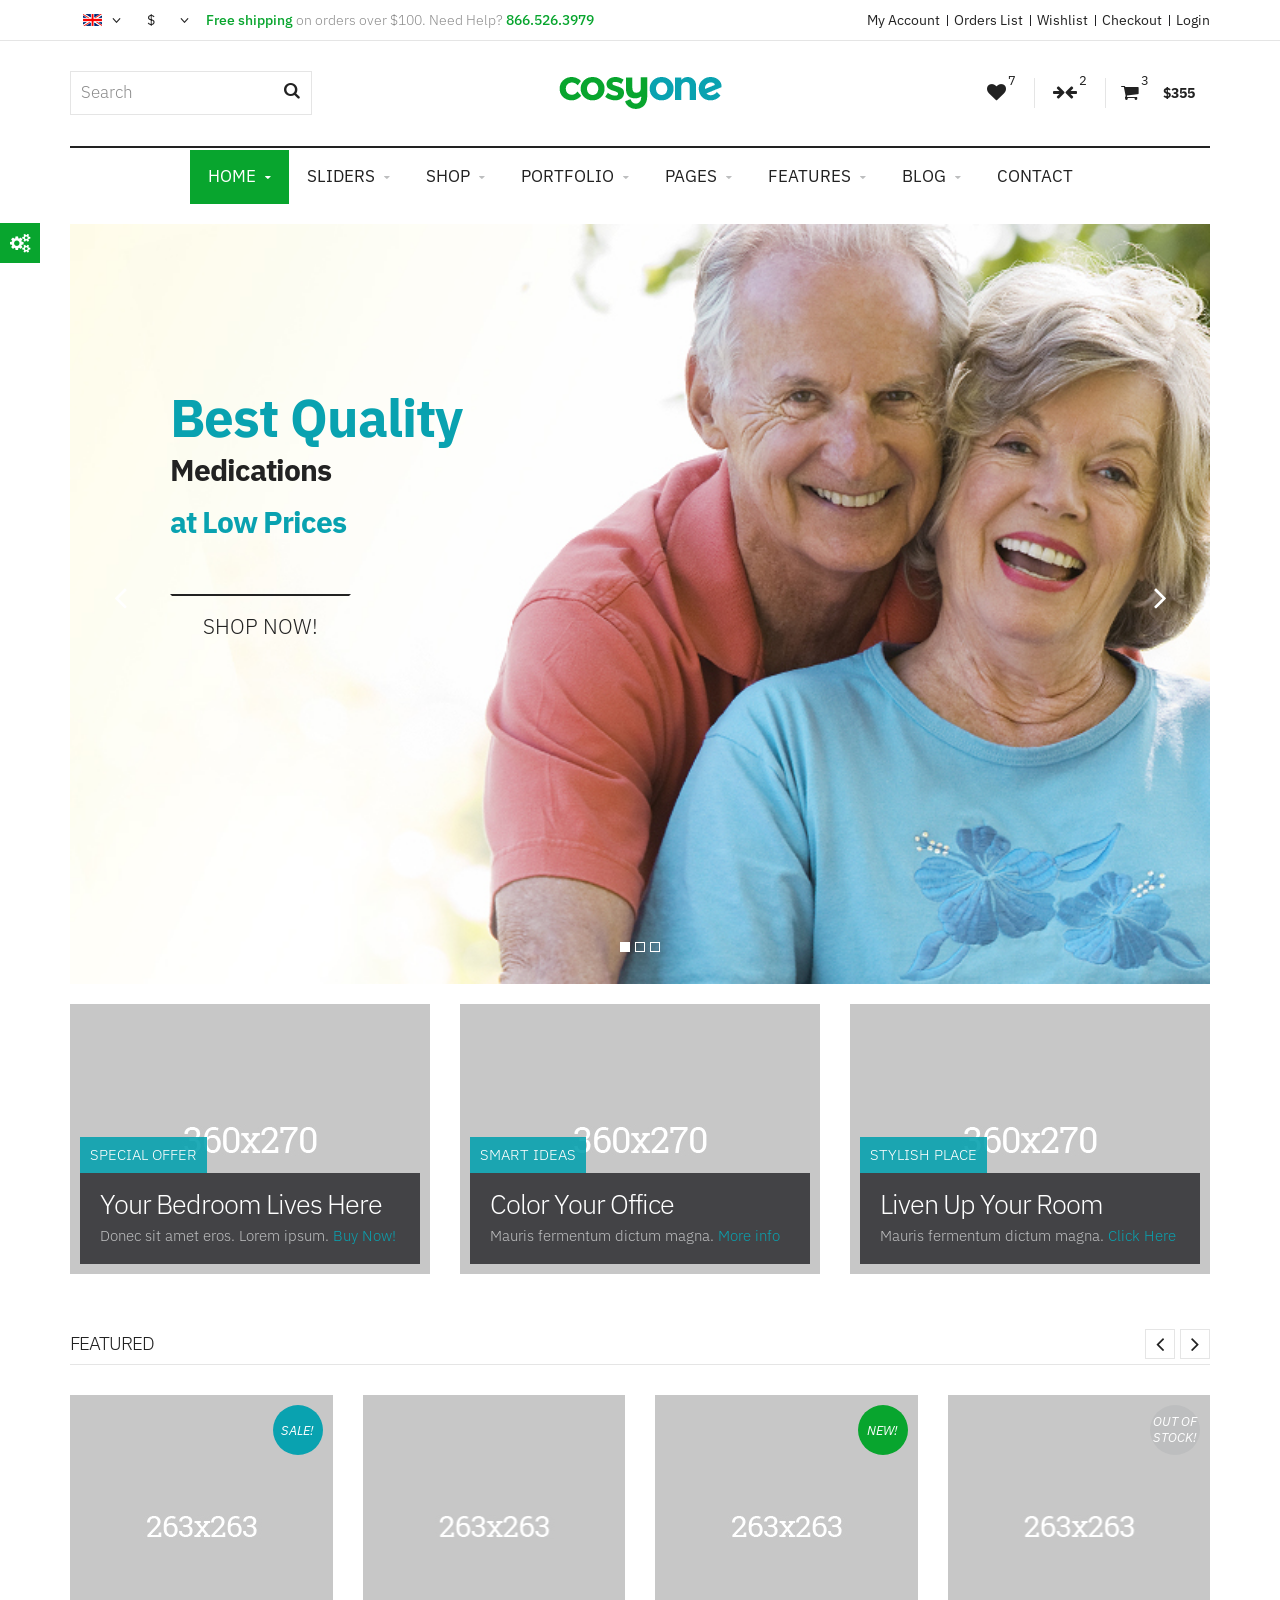
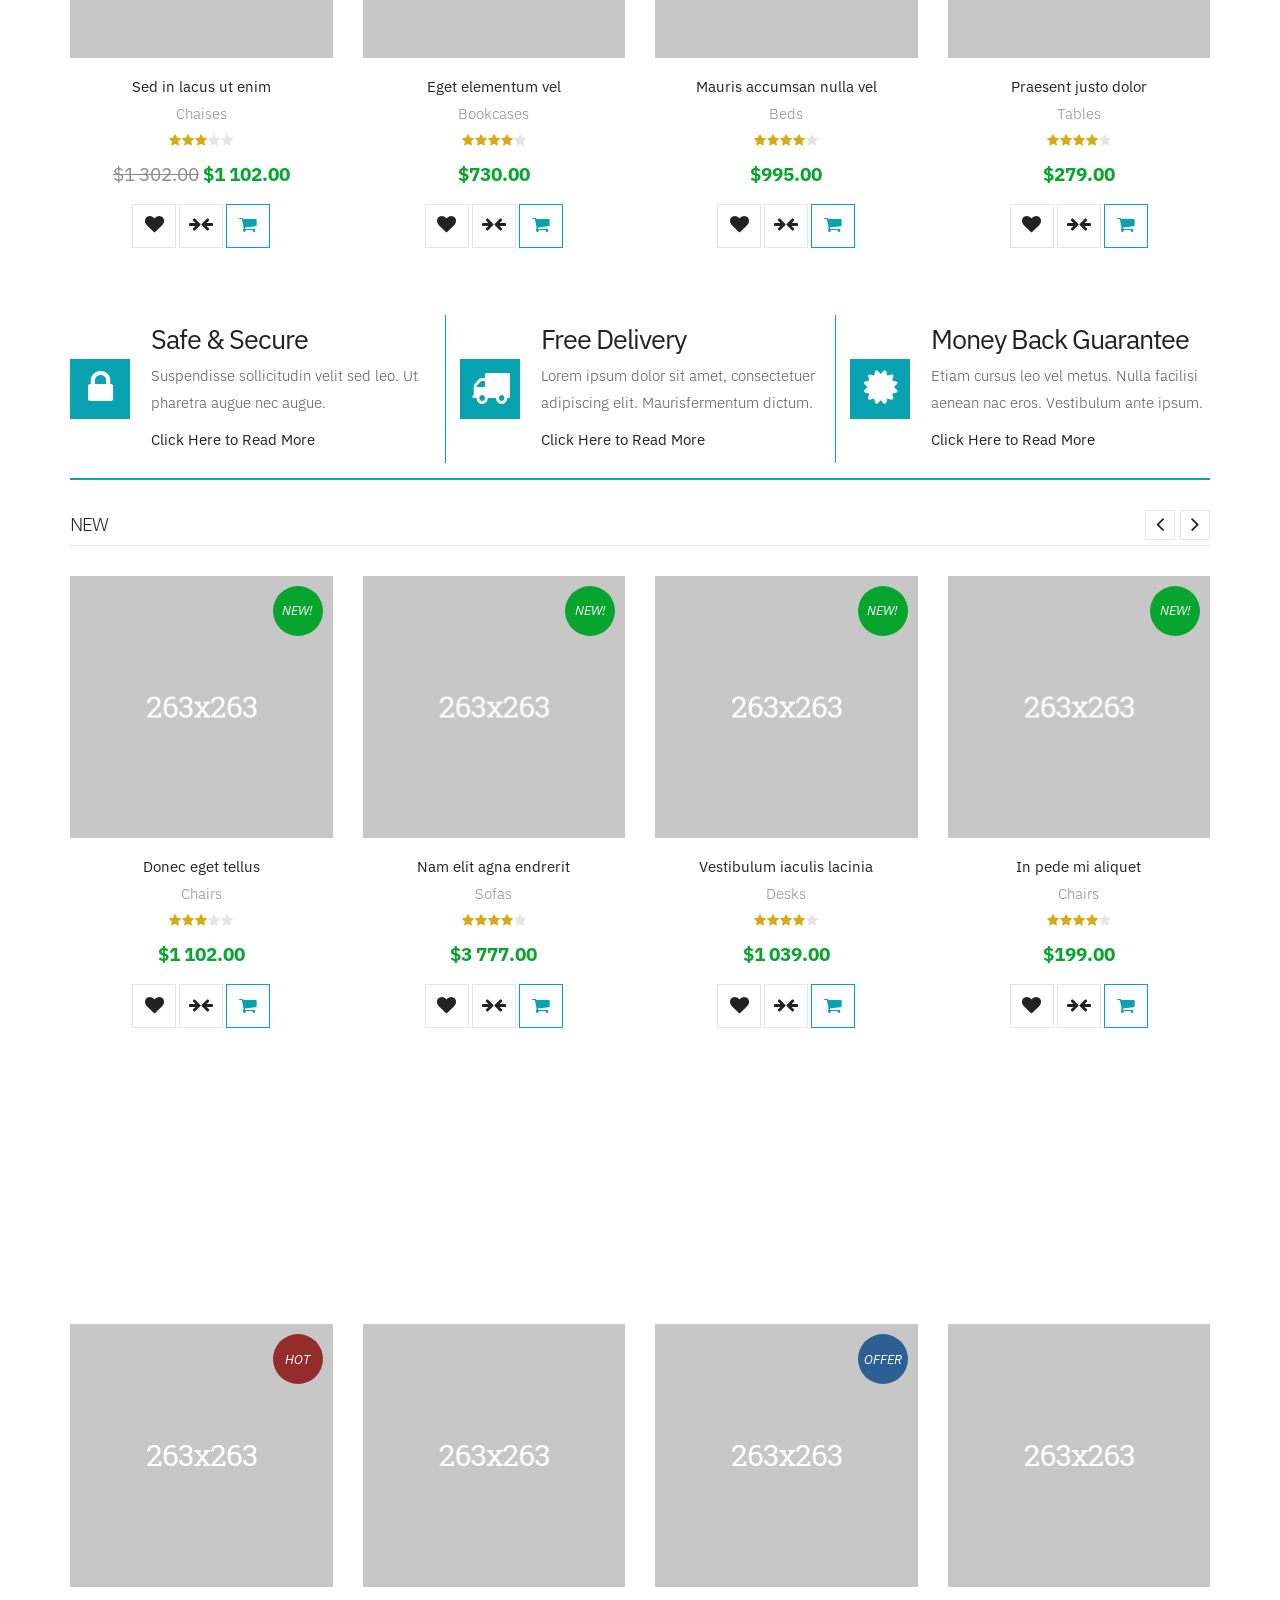
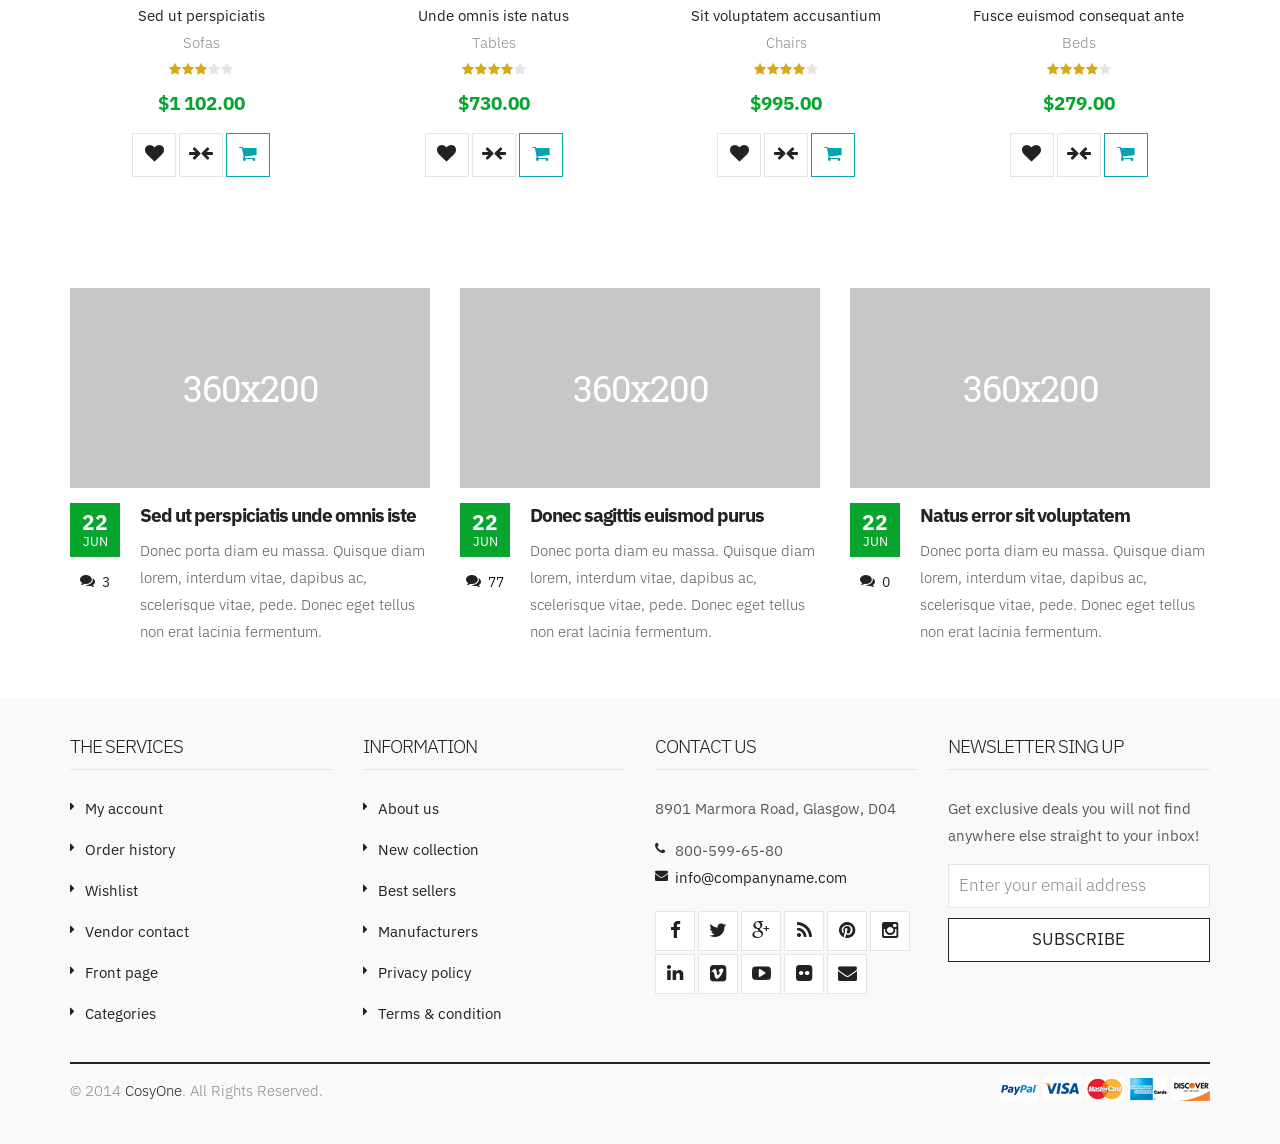
<file: index_v2.html>
<!doctype html>
<html lang="en">
	<head>
		<title>CosyOne - Home</title>
		<meta charset="utf-8">
		<!--add responsive layout support-->
		<meta name="viewport" content="initial-scale=1.0, maximum-scale=1.0, user-scalable=no">
		<!--meta info-->
		<meta name="author" content="">
		<meta name="keywords" content="">
		<meta name="description" content="">
		<!--include favicon-->
		<link rel="shortcut icon" type="image/x-icon" href="images/fav.png">
		<!--fonts include-->
		<link href='http://fonts.googleapis.com/css?family=Montserrat:400,700' rel='stylesheet' type='text/css'>
		<!--stylesheet include-->
		<link rel="stylesheet" type="text/css" media="all" href="plugins/flexslider/flexslider.css">
		<link rel="stylesheet" type="text/css" media="all" href="plugins/fancybox/jquery.fancybox.css">
		<link rel="stylesheet" type="text/css" media="all" href="plugins/royalslider/skins/default/rs-default.css">
		<link rel="stylesheet" type="text/css" media="all" href="plugins/owl-carousel/assets/owl.carousel.min.css">
		<link rel="stylesheet" type="text/css" media="all" href="plugins/jackbox/css/jackbox.min.css">
		<link rel="stylesheet" type="text/css" media="all" href="css/animate.css">
		<link rel="stylesheet" type="text/css" media="all" href="css/bootstrap.min.css">
		<link rel="stylesheet" type="text/css" media="all" href="css/style.css">
		<!--[if lte IE 10]><link rel="stylesheet" type="text/css" media="screen" href="css/ie.css"><![endif]-->
		<!--head libs-->
		<!--[if lte IE 8]>
			<style>
				#preloader{display:none !important;}
			</style>
		<![endif]-->
		<script src="js/jquery-2.1.1.min.js"></script>
		<script src="js/modernizr.js"></script>
	</head>
	<body class="sticky_menu">

		<div id="fb-root"></div>
		<script>(function(d, s, id) {
		  var js, fjs = d.getElementsByTagName(s)[0];
		  if (d.getElementById(id)) return;
		  js = d.createElement(s); js.id = id;
		  js.src = "//connect.facebook.net/en_US/sdk.js#xfbml=1&version=v2.7";
		  fjs.parentNode.insertBefore(js, fjs);
		}(document, 'script', 'facebook-jssdk'));</script>

		<div id="preloader"></div>
		<!--styleswitcher-->
		<div id="styleswitcher" class="bg_grey_light d_xs_none">
			<button id="open_switcher" class="bg_scheme_color color_white vc_child"><i class="fa fa-cogs d_inline_m"></i></button>
			<p class="fs_large fw_light second_font color_dark tt_uppercase m_bottom_20">Style Switcher</p>
			<p class="second_font m_bottom_5">Layout type</p>
			<div class="clearfix m_bottom_13">
				<button class="tt_uppercase fs_medium layout_button color_white bg_scheme_color fw_light f_left m_right_5 tr_all">Wide</button>
				<button class="tt_uppercase fs_medium layout_button color_dark bg_white fw_light f_left tr_all">Boxed</button>
			</div>
			<p class="second_font m_bottom_5">Header style</p>
			<div class="styled_select relative m_bottom_15">
				<div class="select_title fs_medium fw_light color_light relative d_none tr_all">Header 1</div>
				<select>
					<option value="Header 1">Header 1</option>
					<option value="Header 2">Header 2</option>
					<option value="Header 3">Header 3</option>
					<option value="Header 4">Header 4</option>
				</select>
				<ul id="header_select" class="options_list d_none tr_all hidden bg_grey_light_2"></ul>
			</div>
			<p class="second_font m_bottom_5">Footer style</p>
			<div class="styled_select relative m_bottom_15">
				<div class="select_title fs_medium fw_light color_light relative d_none tr_all">Footer 1</div>
				<select>
					<option value="Footer 1">Footer 1</option>
					<option value="Footer 2">Footer 2</option>
					<option value="Footer 3">Footer 3</option>
					<option value="Footer 4">Footer 4</option>
				</select>
				<ul id="footer_select" class="options_list d_none tr_all hidden bg_grey_light_2"></ul>
			</div>
			<p class="second_font m_bottom_5">Background for boxed layout</p>
			<div class="styled_select relative m_bottom_13">
				<div class="select_title fs_medium fw_light color_light relative d_none tr_all">Color</div>
				<select>
					<option value="Color">Color</option>
					<option value="Image">Image</option>
				</select>
				<ul class="options_list d_none tr_all hidden bg_grey_light_2 change_bg_select"></ul> 
			</div>
			<div class="m_bottom_20" id="color_background_container">
				<p class="second_font d_inline_m m_right_3">Background color:</p>
				<div class="bgpicker_wrap bg_white d_inline_m">
					<button id="cpicker" class="bg_white d_block"></button>
				</div>
			</div>
			<div class="m_bottom_20 d_none" id="image_background_container">
				<p class="second_font d_inline_m m_right_3">Background image:</p>
				<ul class="hr_list d_inline_m">
					<li class="m_right_3 bgpicker_wrap bg_white d_inline_m"><button class="d_block" data-bg="images/body_bg_1.jpg"></button></li>
					<li class="m_right_3 bgpicker_wrap bg_white d_inline_m"><button class="d_block" data-bg="images/body_bg_2.jpg"></button></li>
				</ul>
			</div>
			<button id="reset_switcher" class="button_type_2 w_full tt_uppercase fs_medium second_font t_align_c black state_2 m_bottom_5 tr_all">Reset</button>
		</div>
		<!--layout-->
		<div class="wide_layout db_centered bg_white">
			<!--[if (lt IE 9) | IE 9]>
				<div class="bg_red" style="padding:5px 0 12px;">
				<div class="container" style="width:1170px;"><div class="row wrapper"><div class="clearfix color_white" style="padding:9px 0 0;float:left;width:80%;"><i class="fa fa-exclamation-triangle f_left m_right_10" style="font-size:25px;"></i><b>Attention! This page may not display correctly.</b> <b>You are using an outdated version of Internet Explorer. For a faster, safer browsing experience.</b></div><div class="t_align_r" style="float:left;width:20%;"><a href="http://windows.microsoft.com/en-US/internet-explorer/products/ie/home?ocid=ie6_countdown_bannercode" class="button_type_1 d_block f_right lbrown tr_all second_font fs_medium" target="_blank" style="margin-top:6px;">Update Now!</a></div></div></div></div>
			<![endif]-->
			<header role="banner" class="w_inherit">
				<!--top part-->
				<div class="header_top_part p_top_0 p_bottom_0">
					<div class="container">
						<div class="d_table d_xs_block w_full">
							<div class="col-lg-8 col-md-7 col-sm-8 f_none d_table_cell d_xs_block v_align_m t_xs_align_c m_xs_bottom_10">
								<div class="clearfix d_inline_m t_align_l">
										<!--currency-->
										<div class="f_right relative transform3d">
											<button class="tr_all second_font color_dark fs_small type_2" data-open-dropdown="#currency">&#36;<i class="fa fa-angle-down d_inline_m m_left_25"></i></button>
											<ul id="currency" data-show="wicket" data-hide="wicketout" class="sub_menu dropdown type_2 fs_medium bg_grey_light second_font animated">
												<li>
													<a href="#" class="sc_hover">
														&#36; US Dollar
													</a>
												</li>
												<li>
													<a href="#" class="sc_hover">
														&#163; Pound Sterling
													</a>
												</li>
												<li>
													<a href="#" class="sc_hover">
														&#8364; Euro
													</a>
												</li>
											</ul>
										</div>
										<!--language-->
										<div class="f_right relative transform3d">
											<button class="tr_all second_font color_dark type_2" data-open-dropdown="#language">
												<img src="images/flag_en.jpg" alt="" class="d_inline_m m_right_10"><i class="fa fa-angle-down d_inline_m fs_small"></i>
											</button>
											<ul id="language" data-show="wicket" data-hide="wicketout" class="sub_menu dropdown type_2 fs_medium bg_grey_light second_font animated">
												<li>
													<a href="#" class="sc_hover">
														<img src="images/flag_en.jpg" alt="" class="d_inline_m m_right_7">
														English
													</a>
												</li>
												<li>
													<a href="#" class="sc_hover">
														<img src="images/flag_g.jpg" alt="" class="d_inline_m m_right_7">
														German
													</a>
												</li>
												<li>
													<a href="#" class="sc_hover">
														<img src="images/flag_s.jpg" alt="" class="d_inline_m m_right_7">
														Spanish
													</a>
												</li>
											</ul>
										</div>
									</div>
								<div class="d_inline_m t_xs_align_c fw_light color_light fs_small">
									<span class="scheme_color fw_medium">Free shipping</span> on orders over $100. Need Help? <span class="scheme_color fw_medium">866.526.3979</span>
								</div>
							</div>
							<div class="col-lg-4 col-md-5 col-sm-4 f_none d_table_cell d_xs_block v_align_m t_align_r t_xs_align_c m_xs_bottom_10">
								<!--shop nav-->
								<nav class="d_inline_b">
									<ul class="hr_list second_font si_list fs_small">
										<li><a class="sc_hover tr_delay" href="account.html">My Account</a></li>
										<li><a class="sc_hover tr_delay" href="orders_list.html">Orders List</a></li>
										<li><a class="sc_hover tr_delay" href="wishlist.html">Wishlist</a></li>
										<li><a class="sc_hover tr_delay" href="checkout.html">Checkout</a></li>
										<li><a class="sc_hover tr_delay" href="#">Login</a></li>
									</ul>
								</nav>
							</div>
						</div>
					</div>
				</div>
				<hr>
				<div class="header_middle_part type_2 t_xs_align_c">
					<div class="container">
						<div class="d_table w_full d_xs_block">
							<div class="col-lg-4 col-md-4 col-sm-4 d_table_cell d_xs_block f_none v_align_m m_xs_bottom_15">
								<!--searchform-->
								<form role="search" class="relative db_xs_centered button_in_input">
									<input type="text" name="" tabindex="1" placeholder="Search" class="fs_medium color_light fw_light w_full tr_all">
									<button class="color_dark tr_all color_lbrown_hover"><i class="fa fa-search d_inline_m"></i></button>
								</form>
							</div>
							<div class="col-lg-4 col-md-4 col-sm-4 d_table_cell t_align_c d_xs_block f_none v_align_m m_xs_bottom_15">
								<!--logo-->
								<a href="index.html" class="d_inline_b">
									<img src="images/logo.png" alt="">
								</a>
							</div>
							<div class="col-lg-4 col-md-4 col-sm-4 d_table_cell d_xs_block f_none v_align_m t_align_r t_xs_align_c">
								<ul class="hr_list si_list shop_list f_right f_sm_none d_sm_inline_b t_align_l">
									<li>
										<a href="#" class="color_lbrown_hover vc_child">
											<span class="d_inline_m">
												<i class="fa fa-heart fs_large"></i><sup class="color_dark">7</sup>
											</span>
										</a>
									</li>
									<li>
										<a href="#" class="color_lbrown_hover vc_child">
											<span class="d_inline_m">
												<i class="fa fa-arrow-right fs_small"></i><i class="fa fa-arrow-left fs_small"></i><sup class="color_dark">2</sup>
											</span>
										</a>
									</li>
									<!--shopping cart-->
									<li class="relative open_mini_shopping_cart">
										<button class="color_dark active_lbrown tr_all" data-open-dropdown="#shopping_cart">
											<i class="fa fa-shopping-cart fs_large"></i><sup>3</sup>
											<b class="second_font fs_small d_inline_b m_left_10">$355</b>
										</button>
										<div id="shopping_cart" data-show="fadeInUp" data-hide="fadeOutDown" class="bg_grey_light dropdown animated">
											<div class="sc_header fs_small fw_light">Recently added item(s)</div>
											<hr class="divider_white">
											<ul class="shopping_cart_list m_bottom_4">
												<li class="relative">
													<div class="clearfix lh_small">
														<a href="#" class="f_left m_right_10 d_block"><img src="images/sc_img_1.jpg" alt=""></a>
														<a href="#" class="fs_medium second_font color_dark sc_hover d_block m_bottom_4">Cursus eleifend elit aenean</a>
														<p class="fs_medium">1 x <b class="color_dark">$499.00</b></p>
													</div>
													<hr class="divider_white m_top_15 m_bottom_0">
													<span class="close fs_small color_light tr_all color_dark_hover fw_light">x</span>
												</li>
												<li class="relative">
													<div class="clearfix lh_small">
														<a href="#" class="f_left m_right_10 d_block"><img src="images/sc_img_2.jpg" alt=""></a>
														<a href="#" class="fs_medium second_font color_dark sc_hover d_block m_bottom_4">Auctor wisi et urna</a>
														<p class="m_bottom_4 fs_medium">1 x <b class="color_dark">$1,599.00</b></p>
														<ul class="fw_light fs_small lh_small">
															<li>Size: <span class="color_dark">2-Seat Sofa</span>,</li>
															<li>Color: <span class="color_dark">Red</span></li>
														</ul>
													</div>
													<hr class="divider_white m_top_15 m_bottom_0">
													<span class="close fs_small color_light tr_all color_dark_hover fw_light">x</span>
												</li>
												<li class="relative">
													<div class="clearfix lh_small">
														<a href="#" class="f_left m_right_10 d_block"><img src="images/sc_img_3.jpg" alt=""></a>
														<a href="#" class="fs_medium second_font color_dark sc_hover d_block m_bottom_4">Aliquam erat volut</a>
														<p class="fs_medium">2 x <b class="color_dark">$99.00</b></p>
													</div>
													<hr class="divider_white m_top_15 m_bottom_0">
													<span class="close fs_small color_light tr_all color_dark_hover fw_light">x</span>
												</li>
											</ul>
											<ul class="fs_medium second_font color_dark m_bottom_15">
												<li><span class="d_inline_b total_title">Tax:</span><span class="fw_light">$0.00</span></li>
												<li><span class="d_inline_b total_title">Discount:</span><span class="fw_light">$37.00</span></li>
												<li><b><span class="d_inline_b total_title">Total:</span>$999.00</b></li>
											</ul>
											<a href="#" role="button" class="button_type_2 tt_uppercase fs_medium second_font d_block t_align_c black state_2 m_bottom_5">View Cart</a>
											<a href="#" role="button" class="t_align_c tt_uppercase w_full second_font d_block fs_medium button_type_2 lbrown tr_all">Checkout</a>
										</div>
									</li>
								</ul>
							</div>
						</div>
					</div>
				</div>
				<div class="header_bottom_part bg_white w_inherit">
					<div class="container t_align_c">
						<hr class="divider_black">
						<button id="mobile_menu_button" class="vc_child d_xs_block db_xs_centered d_none m_bottom_10 m_top_15 bg_lbrown color_white tr_all"><i class="fa fa-navicon d_inline_m"></i></button>
						<!--main menu-->
						<nav role="navigation" class="d_xs_none t_align_c t_xs_align_l">
							<ul class="main_menu hr_list d_inline_b d_xs_block t_sm_align_l relative second_font fs_medium t_align_l">
								<li class="current">
									<a href="index.html" class="tt_uppercase tr_delay">Home <i class="fa fa-caret-down tr_inherit d_inline_m m_left_5"></i></a>
									<!--sub menu (second level)-->
									<ul class="sub_menu bg_grey_light tr_all">
										<li><a href="index.html">Home v1</a></li>
										<li class="current"><a href="index_v2.html">Home v2</a></li>
										<li><a href="index_v3.html">Home v3</a></li>
										<li><a href="index_v4.html">Home v4</a></li>
									</ul>
								</li>
								<li>
											<a href="index.html" class="tt_uppercase tr_delay">Sliders <i class="fa fa-caret-down tr_inherit d_inline_m m_left_5 m_md_left_2"></i></a>
											<!--sub menu (second level)-->
											<ul class="sub_menu bg_grey_light tr_all">
												<li><a href="index_v4.html">Revolution</a></li>
												<li><a href="index_v3.html">Flex</a></li>
												<li><a href="index.html">Layer</a></li>
												<li><a href="index_v2.html">Royal</a></li>
											</ul>
										</li>
								<li>
									<a class="tt_uppercase tr_delay">Shop <i class="fa fa-caret-down tr_inherit d_inline_m m_left_5"></i></a>
									<div class="mega_menu bg_grey_light tr_all">
												<div class="row">
													<section class="col-lg-3 col-md-3 col-sm-3 m_xs_bottom_15">
														<h6 class="color_dark m_bottom_13"><b class="second_font ">Living Rooms</b></h6>
														<img src="images/mega_menu_img_1.jpg" alt="" class="m_bottom_3">
														<ul class="mega_menu_list">
															<li><a href="#" class="d_block sc_hover tr_delay">Sofas</a></li>
															<li><a href="#" class="d_block sc_hover tr_delay">Chairs</a></li>
															<li><a href="#" class="d_block sc_hover tr_delay">Ottomans</a></li>
														</ul>
													</section>
													<section class="col-lg-3 col-md-3 col-sm-3 m_xs_bottom_15">
														<h6 class="color_dark m_bottom_13"><b class="second_font ">Bedrooms</b></h6>
														<img src="images/mega_menu_img_2.jpg" alt="" class="m_bottom_3">
														<ul class="mega_menu_list">
															<li><a href="#" class="d_block sc_hover tr_delay">Beds</a></li>
															<li><a href="#" class="d_block sc_hover tr_delay">Dressers/Chests</a></li>
															<li><a href="#" class="d_block sc_hover tr_delay">Nightstands</a></li>
														</ul>
													</section>
													<section class="col-lg-3 col-md-3 col-sm-3 m_xs_bottom_15">
														<h6 class="color_dark m_bottom_13"><b class="second_font ">Dining Rooms</b></h6>
														<img src="images/mega_menu_img_3.jpg" alt="" class="m_bottom_3">
														<ul class="mega_menu_list">
															<li><a href="#" class="d_block sc_hover tr_delay">Tables</a></li>
															<li><a href="#" class="d_block sc_hover tr_delay">Dining Chairs</a></li>
															<li><a href="#" class="d_block sc_hover tr_delay">China Cabinets</a></li>
														</ul>
													</section>
													<section class="col-lg-3 col-md-3 col-sm-3 m_xs_bottom_15">
														<h6 class="color_dark m_bottom_13"><b class="second_font ">Home Office</b></h6>
														<img src="images/mega_menu_img_4.jpg" alt="" class="m_bottom_3">
														<ul class="mega_menu_list">
															<li><a href="#" class="d_block sc_hover tr_delay">Desks &amp; Tables</a></li>
															<li><a href="#" class="d_block sc_hover tr_delay">Office Chairs</a></li>
															<li><a href="#" class="d_block sc_hover tr_delay">Workspace Storage</a></li>
														</ul>
													</section>
												</div>
											</div>
								</li>
								<li>
											<a href="portfolio_1_column_with_sidebar.html" class="tt_uppercase tr_delay">Portfolio <i class="fa fa-caret-down tr_inherit d_inline_m m_left_5 m_md_left_2"></i></a>
											<!--sub menu (second level)-->
											<ul class="sub_menu bg_grey_light tr_all">
												<li>
													<a href="portfolio_1_column_with_sidebar.html">Grid</a>
													<!--sub menu (third level)-->
													<ul class="sub_menu bg_grey_light tr_all">
														<li><a href="portfolio_1_column_with_sidebar.html">1 column with sidebar</a></li>
														<li><a href="portfolio_2_columns.html">2 columns</a></li>
														<li><a href="portfolio_3_columns.html">3 columns</a></li>
														<li><a href="portfolio_3_columns_with_sidebar.html">3 columns with sidebar</a></li>
														<li><a href="portfolio_4_columns.html">4 columns</a></li>
													</ul>
												</li>
												<li>
													<a href="portfolio_masonry.html">Masonry</a>
													<!--sub menu (third level)-->
													<ul class="sub_menu bg_grey_light tr_all">
														<li><a href="portfolio_masonry.html">Masonry</a></li>
														<li><a href="portfolio_masonry_full_width.html">Full width masonry</a></li>
													</ul>
												</li>
												<li>
													<a href="portfolio_single_project_v1.html">Single project pages</a>
													<!--sub menu (third level)-->
													<ul class="sub_menu bg_grey_light tr_all">
														<li><a href="portfolio_single_project_v1.html">Single project page v1</a></li>
														<li><a href="portfolio_single_project_v2.html">Single project page v2</a></li>
														<li><a href="portfolio_single_project_v3.html">Single project page v3</a></li>
														<li><a href="portfolio_single_project_video_list.html">Single project with video list</a></li>
														<li><a href="portfolio_single_project_video_slider.html">Single project with video slider</a></li>
													</ul>
												</li>
											</ul>
										</li>
								<li>
											<a href="pages_category_grid.html" class="tt_uppercase tr_delay">Pages <i class="fa fa-caret-down tr_inherit d_inline_m m_left_5 m_md_left_2"></i></a>
											<ul class="sub_menu bg_grey_light tr_all">
												<li><a href="pages_category_grid.html">Category page v1</a></li>
												<li><a href="pages_category_list.html">Category page v2</a></li>
												<li><a href="pages_deals_of_the_day.html">Category page v3</a></li>
												<li><a href="pages_product_v1.html">Product page v1</a></li>
												<li><a href="pages_product_v2.html">Product page v2</a></li>
												<li><a href="pages_product_v3.html">Product page v3</a></li>
												<li><a href="pages_wishlist.html">Wishlist</a></li>
												<li><a href="pages_compare_products.html">Compare</a></li>
												<li><a href="pages_shopping_cart.html">Shopping cart</a></li>
												<li><a href="pages_checkout.html">Checkout</a></li>
												<li><a href="pages_manufacturers.html">Manufacturers</a></li>
												<li><a href="pages_manufacturer.html">Manufacturer page</a></li>
												<li><a href="pages_orders_list.html">Orders list</a></li>
												<li><a href="pages_order_page.html">Order page</a></li>
												<li><a href="pages_about.html">About us</a></li>
												<li><a href="page_404.html">404 page</a></li>
											</ul>
										</li>
								<li>
											<a href="features_elements.html" class="tt_uppercase tr_delay">Features <i class="fa fa-caret-down tr_inherit d_inline_m m_left_5 m_md_left_2"></i></a>
											<ul class="sub_menu bg_grey_light tr_all">
												<li><a href="features_elements.html">Elements</a></li>
												<li><a href="features_typography.html">Typography</a></li>
												<li><a href="features_columns.html">Columns</a></li>
												<li><a href="index_rtl.html">Rtl layout</a></li>
											</ul>
										</li>
								<li>
											<a href="blog.html" class="tt_uppercase tr_delay">Blog <i class="fa fa-caret-down tr_inherit d_inline_m m_left_5 m_md_left_2"></i></a>
											<ul class="sub_menu bg_grey_light tr_all">
												<li><a href="blog.html">Blog page</a></li>
												<li><a href="blog_post.html">Blog post</a></li>
												<li><a href="blog_post_video.html">Blog video post</a></li>
											</ul>
										</li>
								<li><a href="contact.html" class="tt_uppercase tr_delay">Contact</a></li>
							</ul>
						</nav>
					</div>
				</div>
			</header>
			<div class="container">
				<!--flexslider-->
				<div class="flexslider" style="height: 750px;">
					<ul class="slides">
						<li>
						  	<img src="images/750x500_slide1.jpg" alt="">
						  	<div class="flex_caption  d_xs_none t_align_l" style="left:100px;top:22%;">
						  		<h1 class="color_lbrown m_bottom_45 second_font fw_thin slider_fs_4"><b>Best Quality<br><span class="color_dark slider_fs_lower">Medications</span><br><span class="slider_fs_lower">at Low Prices</span></b></h1>
						  		<a href="#" class="d_inline_b d_xs_none button_type_5 bg_transparent slider_button color_dark tt_uppercase fw_light fs_ex_large">Shop Now!</a>
						  	</div>
						</li>
						<li>
						   	<img src="images/750x500_slide2.jpg" alt="">
						   	<div class="flex_caption  d_xs_none t_align_c" style="width:100%;top:25%;">
						  		<p class="color_white fw_light tt_uppercase slider_fs_lower m_bottom_25">HAVE A QUESTION?</p>
						  		<h1 class="color_white m_bottom_45 second_font fw_thin slider_fs_4"><b>Our Pharmacists<br>are Ready to Help You!</b></h1>
						  		<a href="#" class="d_inline_b d_xs_none button_type_5 bg_transparent slider_button color_white tt_uppercase fw_light fs_ex_large">CONTACT US NOW</a>
						  	</div>
						</li>
						<li data-transition="random-static">
						   	<img src="images/750x500_slide3.jpg" alt="">
						   	<div class="flex_caption d_xs_none t_align_r" style="right:100px;top:25%;">
						  		<h1 class="color_white second_font fw_thin slider_fs_bigger m_bottom_15"><b>Get 10% off
						  		</b></h1>
						  		<p class="color_white fw_light slider_fs_4 m_bottom_25">for reorders</p>
						  		<p class="color_white m_bottom_35">Aliquam dapibus tincidunt metus elem.</br>Praesent justo dolor, lobortis quistume,</br>lobortis dignissim.</p>
						  		<a href="#" class="d_inline_b d_xs_none button_type_5 bg_transparent slider_button color_white tt_uppercase fw_light fs_ex_large">READ MORE</a>
						  	</div>
						</li>
					</ul>
				</div>
			</div>
			<!--main content-->
			<section class="section_offset">
				<div class="container">
					<div class="row">
						<div class="col-lg-4 col-md-4 col-sm-6 m_sm_bottom_30 animated hidden" data-animation="fadeInDown">
							<!--banner-->
							<figure class="relative wrapper scale_image_container r_image_container">
								<img src="images/home_v2_img_1.jpg" alt="" class="tr_all scale_image">
								<!--caption-->
								<figcaption class="caption_type_1 pos_2 tr_all">
									<div class="d_inline_b color_white fw_light caption_title tt_uppercase bg_lbrown_translucent">
										Special Offer
									</div>
									<div class="caption_inner">
										<h3 class="color_white second_font fw_light m_bottom_5 w_break">Your Bedroom Lives Here</h3>
										<p class="color_light fw_light color_light_2">Donec sit amet eros. Lorem ipsum. <a href="#" class="color_lbrown color_white_hover">Buy Now!</a></p>
									</div>
								</figcaption>
							</figure>
						</div>
						<div class="col-lg-4 col-md-4 col-sm-6 m_sm_bottom_30 animated hidden" data-animation="fadeInDown" data-animation-delay="150">
							<!--banner-->
							<figure data-animation="fadeInLeft" class="relative wrapper scale_image_container r_image_container">
								<img src="images/home_v2_img_2.jpg" alt="" class="tr_all scale_image">
								<!--caption-->
								<figcaption class="caption_type_1 pos_2 tr_all">
									<div class="d_inline_b color_white fw_light caption_title tt_uppercase bg_lbrown_translucent">
										Smart Ideas
									</div>
									<div class="caption_inner">
										<h3 class="color_white second_font fw_light m_bottom_5 w_break">Color Your Office</h3>
										<p class="color_light fw_light color_light_2">Mauris fermentum dictum magna. <a href="#" class="color_lbrown color_white_hover">More info</a></p>
									</div>
								</figcaption>
							</figure>
						</div>
						<div class="col-lg-4 col-md-4 col-sm-12 t_sm_align_c animated hidden" data-animation="fadeInDown" data-animation-delay="300">
							<!--banner-->
							<figure data-animation="fadeInLeft" class="relative wrapper scale_image_container r_image_container d_sm_inline_b t_sm_align_l d_xs_block">
								<img src="images/home_v2_img_3.jpg" alt="" class="tr_all scale_image">
								<!--caption-->
								<figcaption class="caption_type_1 pos_2 tr_all">
									<div class="d_inline_b color_white fw_light caption_title tt_uppercase bg_lbrown_translucent">
										Stylish Place
									</div>
									<div class="caption_inner">
										<h3 class="color_white second_font fw_light m_bottom_5 w_break">Liven Up Your Room</h3>
										<p class="color_light fw_light color_light_2">Mauris fermentum dictum magna. <a href="#" class="color_lbrown color_white_hover">Click Here</a></p>
									</div>
								</figcaption>
							</figure>
						</div>
					</div>
				</div>
			</section>
			<!--featured products-->
			<div class="section_offset p_bottom_0 m_bottom_5">
				<div class="container">
					<div class="d_table m_bottom_5 w_full animated hidden" data-animation="fadeInDown">
						<div class="col-lg-6 col-md-6 col-sm-6 col-xs-6 v_align_m d_table_cell f_none">
							<h5 class="second_font color_dark tt_uppercase fw_light d_inline_m m_bottom_4">Featured</h5>
						</div>
						<div class="col-lg-6 col-md-6 col-sm-6 col-xs-6 t_align_r d_table_cell f_none">
							<!--carousel navigation-->
							<div class="clearfix d_inline_b">
								<button class="featured_prev black_hover button_type_4 grey state_2 tr_all d_block f_left vc_child m_right_5"><i class="fa fa-angle-left d_inline_m"></i></button>
								<button class="featured_next black_hover button_type_4 grey state_2 tr_all d_block f_left vc_child"><i class="fa fa-angle-right d_inline_m"></i></button>
							</div>
						</div>
					</div>
					<hr class="divider_bg m_bottom_15 animated hidden" data-animation="fadeInDown" data-animation-delay="100">
					<div class="row">
						<div class="owl-carousel" data-nav="featured_" data-owl-carousel-options='{
									"stagePadding" : 15,
									"margin" : 30,
									"responsive" : {
											"0" : {
												"items" : 1
											},
											"320" : {
												"items" : 2
											},
											"550" : {
												"items" : 3
											},
											"992" : {
												"items" : 4
											}
										}
									}'>
							<!--owl item-->
							<div class="animated hidden" data-animation="fadeInDown" data-animation-delay="200">
								<!--product-->
								<div class="frame_container qv_container">
									<figure class="relative r_image_container">
										<div class="product_label fs_ex_small circle color_white bg_lbrown t_align_c vc_child tt_uppercase"><i class="d_inline_m">Sale!</i></div>
										<div class="m_bottom_15 relative">
											<img src="images/home_img_4.jpg" alt="">
											<a data-popup="#quick_view" data-popup-transition-in="bounceInUp" data-popup-transition-out="bounceOutUp" class="tr_all color_white second_font qv_style_button quick_view tt_uppercase t_align_c d_block clickable d_xs_none"><i class="fa fa-eye d_inline_m m_right_10"></i><span class="fs_medium">Quick View</span></a>
										</div>
										<figcaption class="t_align_c">
											<ul>
												<li><a href="#" class="second_font sc_hover">Sed in lacus ut enim</a></li>
												<li class="m_bottom_7"><a href="#" class="color_light sc_hover fw_light d_inline">Chaises</a></li>
												<li>
													<ul class="rating_list hr_list d_inline_b">
														<li class="color_lbrown"><i class="fa fa-star tr_all"></i></li>
														<li class="color_lbrown"><i class="fa fa-star tr_all"></i></li>
														<li class="color_lbrown"><i class="fa fa-star tr_all"></i></li>
														<li><i class="fa fa-star tr_all"></i></li>
														<li><i class="fa fa-star tr_all"></i></li>
													</ul>
												</li>
												<li class="m_bottom_16"><s class="fs_large second_font color_light">$1 302.00</s> <b class="fs_large second_font scheme_color">$1 102.00</b></li>
												<li>
													<div class="clearfix d_inline_b">
														<button class="button_type_8 grey state_2 tr_delay color_dark t_align_c vc_child f_left m_right_3 tooltip_container relative"><i class="fa fa-heart fs_large d_inline_m"></i><span class="tooltip top fs_small color_white hidden animated" data-show="fadeInDown" data-hide="fadeOutUp">Add to Wishlist</span></button>
														<button class="button_type_8 grey state_2 tr_delay color_dark t_align_c vc_child f_left m_right_3 tooltip_container relative"><i class="fa fa-arrow-right fs_small d_inline_m"></i><i class="fa fa-arrow-left fs_small d_inline_m"></i><span class="tooltip top fs_small color_white hidden animated" data-show="fadeInDown" data-hide="fadeOutUp">Add to Compare</span></button>
														<button data-popup="#add_to_cart_popup" data-popup-transition-in="bounceInUp" data-popup-transition-out="bounceOutUp" class="button_type_8 tr_all lbrown state_2 f_left color_dark t_align_c vc_child tooltip_container relative"><i class="fa fa-shopping-cart fs_large d_inline_m"></i><span class="tooltip top fs_small color_white hidden animated" data-show="fadeInDown" data-hide="fadeOutUp">Add to Cart</span></button>
													</div>
												</li>
											</ul>
										</figcaption>
									</figure>
								</div>
							</div>
							<!--owl item-->
							<div class="animated hidden" data-animation="fadeInDown" data-animation-delay="350">
								<!--product-->
								<div class="frame_container qv_container">
									<figure class="relative r_image_container">
										<div class="m_bottom_15 relative">
											<img src="images/home_img_5.jpg" alt="">
											<a data-popup="#quick_view" data-popup-transition-in="bounceInUp" data-popup-transition-out="bounceOutUp" class="tr_all color_white second_font qv_style_button quick_view tt_uppercase t_align_c d_block clickable d_xs_none"><i class="fa fa-eye d_inline_m m_right_10"></i><span class="fs_medium">Quick View</span></a>
										</div>
										<figcaption class="t_align_c">
											<ul>
												<li><a href="#" class="second_font sc_hover">Eget elementum vel</a></li>
												<li class="m_bottom_7"><a href="#" class="color_light sc_hover fw_light d_inline">Bookcases</a></li>
												<li>
													<ul class="rating_list hr_list d_inline_b">
														<li class="color_lbrown"><i class="fa fa-star tr_all"></i></li>
														<li class="color_lbrown"><i class="fa fa-star tr_all"></i></li>
														<li class="color_lbrown"><i class="fa fa-star tr_all"></i></li>
														<li class="color_lbrown"><i class="fa fa-star tr_all"></i></li>
														<li><i class="fa fa-star tr_all"></i></li>
													</ul>
												</li>
												<li class="m_bottom_16"><b class="fs_large second_font scheme_color">$730.00</b></li>
												<li>
													<div class="clearfix d_inline_b">
														<button class="button_type_8 grey state_2 tr_delay color_dark t_align_c vc_child f_left m_right_3 tooltip_container relative"><i class="fa fa-heart fs_large d_inline_m"></i><span class="tooltip top fs_small color_white hidden animated" data-show="fadeInDown" data-hide="fadeOutUp">Add to Wishlist</span></button>
														<button class="button_type_8 grey state_2 tr_delay color_dark t_align_c vc_child f_left m_right_3 tooltip_container relative"><i class="fa fa-arrow-right fs_small d_inline_m"></i><i class="fa fa-arrow-left fs_small d_inline_m"></i><span class="tooltip top fs_small color_white hidden animated" data-show="fadeInDown" data-hide="fadeOutUp">Add to Compare</span></button>
														<button data-popup="#add_to_cart_popup" data-popup-transition-in="bounceInUp" data-popup-transition-out="bounceOutUp" class="button_type_8 tr_all lbrown state_2 f_left color_dark t_align_c vc_child tooltip_container relative"><i class="fa fa-shopping-cart fs_large d_inline_m"></i><span class="tooltip top fs_small color_white hidden animated" data-show="fadeInDown" data-hide="fadeOutUp">Add to Cart</span></button>
													</div>
												</li>
											</ul>
										</figcaption>
									</figure>
								</div>
							</div>
							<!--owl item-->
							<div class="animated hidden" data-animation="fadeInDown" data-animation-delay="500">
								<!--product-->
								<div class="frame_container qv_container">
									<figure class="relative r_image_container">
										<div class="product_label fs_ex_small circle color_white bg_scheme_color t_align_c vc_child tt_uppercase"><i class="d_inline_m">New!</i></div>
										<div class="m_bottom_15 relative">
											<img src="images/home_img_6.jpg" alt="">
											<a data-popup="#quick_view" data-popup-transition-in="bounceInUp" data-popup-transition-out="bounceOutUp" class="tr_all color_white second_font qv_style_button quick_view tt_uppercase t_align_c d_block clickable d_xs_none"><i class="fa fa-eye d_inline_m m_right_10"></i><span class="fs_medium">Quick View</span></a>
										</div>
										<figcaption class="t_align_c">
											<ul>
												<li><a href="#" class="second_font sc_hover">Mauris accumsan nulla vel</a></li>
												<li class="m_bottom_7"><a href="#" class="color_light sc_hover fw_light d_inline">Beds</a></li>
												<li>
													<ul class="rating_list hr_list d_inline_b">
														<li class="color_lbrown"><i class="fa fa-star tr_all"></i></li>
														<li class="color_lbrown"><i class="fa fa-star tr_all"></i></li>
														<li class="color_lbrown"><i class="fa fa-star tr_all"></i></li>
														<li class="color_lbrown"><i class="fa fa-star tr_all"></i></li>
														<li><i class="fa fa-star tr_all"></i></li>
													</ul>
												</li>
												<li class="m_bottom_16"><b class="fs_large second_font scheme_color">$995.00</b></li>
												<li>
													<div class="clearfix d_inline_b">
														<button class="button_type_8 grey state_2 tr_delay color_dark t_align_c vc_child f_left m_right_3 tooltip_container relative"><i class="fa fa-heart fs_large d_inline_m"></i><span class="tooltip top fs_small color_white hidden animated" data-show="fadeInDown" data-hide="fadeOutUp">Add to Wishlist</span></button>
														<button class="button_type_8 grey state_2 tr_delay color_dark t_align_c vc_child f_left m_right_3 tooltip_container relative"><i class="fa fa-arrow-right fs_small d_inline_m"></i><i class="fa fa-arrow-left fs_small d_inline_m"></i><span class="tooltip top fs_small color_white hidden animated" data-show="fadeInDown" data-hide="fadeOutUp">Add to Compare</span></button>
														<button data-popup="#add_to_cart_popup" data-popup-transition-in="bounceInUp" data-popup-transition-out="bounceOutUp" class="button_type_8 tr_all lbrown state_2 f_left color_dark t_align_c vc_child tooltip_container relative"><i class="fa fa-shopping-cart fs_large d_inline_m"></i><span class="tooltip top fs_small color_white hidden animated" data-show="fadeInDown" data-hide="fadeOutUp">Add to Cart</span></button>
													</div>
												</li>
											</ul>
										</figcaption>
									</figure>
								</div>
							</div>
							<!--owl item-->
							<div class="animated hidden" data-animation="fadeInDown" data-animation-delay="650">
								<!--product-->
								<div class="frame_container qv_container">
									<figure class="relative r_image_container">
										<div class="product_label fs_ex_small circle color_white bg_grey t_align_c vc_child tt_uppercase lh_small"><i class="d_inline_m">Out Of<br>Stock!</i></div>
										<div class="m_bottom_15 relative">
											<img src="images/home_img_7.jpg" alt="">
											<a data-popup="#quick_view" data-popup-transition-in="bounceInUp" data-popup-transition-out="bounceOutUp" class="tr_all color_white second_font qv_style_button quick_view tt_uppercase t_align_c d_block clickable d_xs_none"><i class="fa fa-eye d_inline_m m_right_10"></i><span class="fs_medium">Quick View</span></a>
										</div>
										<figcaption class="t_align_c">
											<ul>
												<li><a href="#" class="second_font sc_hover">Praesent justo dolor</a></li>
												<li class="m_bottom_7"><a href="#" class="color_light sc_hover fw_light d_inline">Tables</a></li>
												<li>
													<ul class="rating_list hr_list d_inline_b">
														<li class="color_lbrown"><i class="fa fa-star tr_all"></i></li>
														<li class="color_lbrown"><i class="fa fa-star tr_all"></i></li>
														<li class="color_lbrown"><i class="fa fa-star tr_all"></i></li>
														<li class="color_lbrown"><i class="fa fa-star tr_all"></i></li>
														<li><i class="fa fa-star tr_all"></i></li>
													</ul>
												</li>
												<li class="m_bottom_16"><b class="fs_large second_font scheme_color">$279.00</b></li>
												<li>
													<div class="clearfix d_inline_b">
														<button class="button_type_8 grey state_2 tr_delay color_dark t_align_c vc_child f_left m_right_3 tooltip_container relative"><i class="fa fa-heart fs_large d_inline_m"></i><span class="tooltip top fs_small color_white hidden animated" data-show="fadeInDown" data-hide="fadeOutUp">Add to Wishlist</span></button>
														<button class="button_type_8 grey state_2 tr_delay color_dark t_align_c vc_child f_left m_right_3 tooltip_container relative"><i class="fa fa-arrow-right fs_small d_inline_m"></i><i class="fa fa-arrow-left fs_small d_inline_m"></i><span class="tooltip top fs_small color_white hidden animated" data-show="fadeInDown" data-hide="fadeOutUp">Add to Compare</span></button>
														<button data-popup="#add_to_cart_popup" data-popup-transition-in="bounceInUp" data-popup-transition-out="bounceOutUp" class="button_type_8 tr_all lbrown state_2 f_left color_dark t_align_c vc_child tooltip_container relative"><i class="fa fa-shopping-cart fs_large d_inline_m"></i><span class="tooltip top fs_small color_white hidden animated" data-show="fadeInDown" data-hide="fadeOutUp">Add to Cart</span></button>
													</div>
												</li>
											</ul>
										</figcaption>
									</figure>
								</div>
							</div>
							<!--owl item-->
							<div class="animated hidden" data-animation="fadeInDown" data-animation-delay="800">
								<!--product-->
								<div class="frame_container qv_container">
									<figure class="relative r_image_container">
										<div class="product_label fs_ex_small circle color_white bg_lbrown t_align_c vc_child tt_uppercase"><i class="d_inline_m">Sale!</i></div>
										<div class="m_bottom_15 relative">
											<img src="images/home_img_4.jpg" alt="">
											<a data-popup="#quick_view" data-popup-transition-in="bounceInUp" data-popup-transition-out="bounceOutUp" class="tr_all color_white second_font qv_style_button quick_view tt_uppercase t_align_c d_block clickable d_xs_none"><i class="fa fa-eye d_inline_m m_right_10"></i><span class="fs_medium">Quick View</span></a>
										</div>
										<figcaption class="t_align_c">
											<ul>
												<li><a href="#" class="second_font sc_hover">Sed in lacus ut enim</a></li>
												<li class="m_bottom_7"><a href="#" class="color_light sc_hover fw_light d_inline">Chaises</a></li>
												<li>
													<ul class="rating_list hr_list d_inline_b">
														<li class="color_lbrown"><i class="fa fa-star tr_all"></i></li>
														<li class="color_lbrown"><i class="fa fa-star tr_all"></i></li>
														<li class="color_lbrown"><i class="fa fa-star tr_all"></i></li>
														<li><i class="fa fa-star tr_all"></i></li>
														<li><i class="fa fa-star tr_all"></i></li>
													</ul>
												</li>
												<li class="m_bottom_16"><s class="fs_large second_font color_light">$1 302.00</s> <b class="fs_large second_font scheme_color">$1 102.00</b></li>
												<li>
													<div class="clearfix d_inline_b">
														<button class="button_type_8 grey state_2 tr_delay color_dark t_align_c vc_child f_left m_right_3 tooltip_container relative"><i class="fa fa-heart fs_large d_inline_m"></i><span class="tooltip top fs_small color_white hidden animated" data-show="fadeInDown" data-hide="fadeOutUp">Add to Wishlist</span></button>
														<button class="button_type_8 grey state_2 tr_delay color_dark t_align_c vc_child f_left m_right_3 tooltip_container relative"><i class="fa fa-arrow-right fs_small d_inline_m"></i><i class="fa fa-arrow-left fs_small d_inline_m"></i><span class="tooltip top fs_small color_white hidden animated" data-show="fadeInDown" data-hide="fadeOutUp">Add to Compare</span></button>
														<button data-popup="#add_to_cart_popup" data-popup-transition-in="bounceInUp" data-popup-transition-out="bounceOutUp" class="button_type_8 tr_all lbrown state_2 f_left color_dark t_align_c vc_child tooltip_container relative"><i class="fa fa-shopping-cart fs_large d_inline_m"></i><span class="tooltip top fs_small color_white hidden animated" data-show="fadeInDown" data-hide="fadeOutUp">Add to Cart</span></button>
													</div>
												</li>
											</ul>
										</figcaption>
									</figure>
								</div>
							</div>
							<!--owl item-->
							<div class="animated hidden" data-animation="fadeInDown" data-animation-delay="950">
								<!--product-->
								<div class="frame_container qv_container">
									<figure class="relative r_image_container">
										<div class="m_bottom_15 relative">
											<img src="images/home_img_5.jpg" alt="">
											<a data-popup="#quick_view" data-popup-transition-in="bounceInUp" data-popup-transition-out="bounceOutUp" class="tr_all color_white second_font qv_style_button quick_view tt_uppercase t_align_c d_block clickable d_xs_none"><i class="fa fa-eye d_inline_m m_right_10"></i><span class="fs_medium">Quick View</span></a>
										</div>
										<figcaption class="t_align_c">
											<ul>
												<li><a href="#" class="second_font sc_hover">Eget elementum vel</a></li>
												<li class="m_bottom_7"><a href="#" class="color_light sc_hover fw_light d_inline">Bookcases</a></li>
												<li>
													<ul class="rating_list hr_list d_inline_b">
														<li class="color_lbrown"><i class="fa fa-star tr_all"></i></li>
														<li class="color_lbrown"><i class="fa fa-star tr_all"></i></li>
														<li class="color_lbrown"><i class="fa fa-star tr_all"></i></li>
														<li class="color_lbrown"><i class="fa fa-star tr_all"></i></li>
														<li><i class="fa fa-star tr_all"></i></li>
													</ul>
												</li>
												<li class="m_bottom_16"><b class="fs_large second_font scheme_color">$730.00</b></li>
												<li>
													<div class="clearfix d_inline_b">
														<button class="button_type_8 grey state_2 tr_delay color_dark t_align_c vc_child f_left m_right_3 tooltip_container relative"><i class="fa fa-heart fs_large d_inline_m"></i><span class="tooltip top fs_small color_white hidden animated" data-show="fadeInDown" data-hide="fadeOutUp">Add to Wishlist</span></button>
														<button class="button_type_8 grey state_2 tr_delay color_dark t_align_c vc_child f_left m_right_3 tooltip_container relative"><i class="fa fa-arrow-right fs_small d_inline_m"></i><i class="fa fa-arrow-left fs_small d_inline_m"></i><span class="tooltip top fs_small color_white hidden animated" data-show="fadeInDown" data-hide="fadeOutUp">Add to Compare</span></button>
														<button data-popup="#add_to_cart_popup" data-popup-transition-in="bounceInUp" data-popup-transition-out="bounceOutUp" class="button_type_8 tr_all lbrown state_2 f_left color_dark t_align_c vc_child tooltip_container relative"><i class="fa fa-shopping-cart fs_large d_inline_m"></i><span class="tooltip top fs_small color_white hidden animated" data-show="fadeInDown" data-hide="fadeOutUp">Add to Cart</span></button>
													</div>
												</li>
											</ul>
										</figcaption>
									</figure>
								</div>
							</div>
							<!--owl item-->
							<div class="animated hidden" data-animation="fadeInDown" data-animation-delay="1100">
								<!--product-->
								<div class="frame_container qv_container">
									<figure class="relative r_image_container">
										<div class="product_label fs_ex_small circle color_white bg_scheme_color t_align_c vc_child tt_uppercase"><i class="d_inline_m">New!</i></div>
										<div class="m_bottom_15 relative">
											<img src="images/home_img_6.jpg" alt="">
											<a data-popup="#quick_view" data-popup-transition-in="bounceInUp" data-popup-transition-out="bounceOutUp" class="tr_all color_white second_font qv_style_button quick_view tt_uppercase t_align_c d_block clickable d_xs_none"><i class="fa fa-eye d_inline_m m_right_10"></i><span class="fs_medium">Quick View</span></a>
										</div>
										<figcaption class="t_align_c">
											<ul>
												<li><a href="#" class="second_font sc_hover">Mauris accumsan nulla vel</a></li>
												<li class="m_bottom_7"><a href="#" class="color_light sc_hover fw_light d_inline">Beds</a></li>
												<li>
													<ul class="rating_list hr_list d_inline_b">
														<li class="color_lbrown"><i class="fa fa-star tr_all"></i></li>
														<li class="color_lbrown"><i class="fa fa-star tr_all"></i></li>
														<li class="color_lbrown"><i class="fa fa-star tr_all"></i></li>
														<li class="color_lbrown"><i class="fa fa-star tr_all"></i></li>
														<li><i class="fa fa-star tr_all"></i></li>
													</ul>
												</li>
												<li class="m_bottom_16"><b class="fs_large second_font scheme_color">$995.00</b></li>
												<li>
													<div class="clearfix d_inline_b">
														<button class="button_type_8 grey state_2 tr_delay color_dark t_align_c vc_child f_left m_right_3 tooltip_container relative"><i class="fa fa-heart fs_large d_inline_m"></i><span class="tooltip top fs_small color_white hidden animated" data-show="fadeInDown" data-hide="fadeOutUp">Add to Wishlist</span></button>
														<button class="button_type_8 grey state_2 tr_delay color_dark t_align_c vc_child f_left m_right_3 tooltip_container relative"><i class="fa fa-arrow-right fs_small d_inline_m"></i><i class="fa fa-arrow-left fs_small d_inline_m"></i><span class="tooltip top fs_small color_white hidden animated" data-show="fadeInDown" data-hide="fadeOutUp">Add to Compare</span></button>
														<button data-popup="#add_to_cart_popup" data-popup-transition-in="bounceInUp" data-popup-transition-out="bounceOutUp" class="button_type_8 tr_all lbrown state_2 f_left color_dark t_align_c vc_child tooltip_container relative"><i class="fa fa-shopping-cart fs_large d_inline_m"></i><span class="tooltip top fs_small color_white hidden animated" data-show="fadeInDown" data-hide="fadeOutUp">Add to Cart</span></button>
													</div>
												</li>
											</ul>
										</figcaption>
									</figure>
								</div>
							</div>
							<!--owl item-->
							<div class="animated hidden" data-animation="fadeInDown" data-animation-delay="1250">
								<!--product-->
								<div class="frame_container qv_container">
									<figure class="relative r_image_container">
										<div class="product_label fs_ex_small circle color_white bg_grey t_align_c vc_child tt_uppercase lh_small"><i class="d_inline_m">Out Of<br>Stock!</i></div>
										<div class="m_bottom_15 relative">
											<img src="images/home_img_7.jpg" alt="">
											<a data-popup="#quick_view" data-popup-transition-in="bounceInUp" data-popup-transition-out="bounceOutUp" class="tr_all color_white second_font qv_style_button quick_view tt_uppercase t_align_c d_block clickable d_xs_none"><i class="fa fa-eye d_inline_m m_right_10"></i><span class="fs_medium">Quick View</span></a>
										</div>
										<figcaption class="t_align_c">
											<ul>
												<li><a href="#" class="second_font sc_hover">Praesent justo dolor</a></li>
												<li class="m_bottom_7"><a href="#" class="color_light sc_hover fw_light d_inline">Tables</a></li>
												<li>
													<ul class="rating_list hr_list d_inline_b">
														<li class="color_lbrown"><i class="fa fa-star tr_all"></i></li>
														<li class="color_lbrown"><i class="fa fa-star tr_all"></i></li>
														<li class="color_lbrown"><i class="fa fa-star tr_all"></i></li>
														<li class="color_lbrown"><i class="fa fa-star tr_all"></i></li>
														<li><i class="fa fa-star tr_all"></i></li>
													</ul>
												</li>
												<li class="m_bottom_16"><b class="fs_large second_font scheme_color">$279.00</b></li>
												<li>
													<div class="clearfix d_inline_b">
														<button class="button_type_8 grey state_2 tr_delay color_dark t_align_c vc_child f_left m_right_3 tooltip_container relative"><i class="fa fa-heart fs_large d_inline_m"></i><span class="tooltip top fs_small color_white hidden animated" data-show="fadeInDown" data-hide="fadeOutUp">Add to Wishlist</span></button>
														<button class="button_type_8 grey state_2 tr_delay color_dark t_align_c vc_child f_left m_right_3 tooltip_container relative"><i class="fa fa-arrow-right fs_small d_inline_m"></i><i class="fa fa-arrow-left fs_small d_inline_m"></i><span class="tooltip top fs_small color_white hidden animated" data-show="fadeInDown" data-hide="fadeOutUp">Add to Compare</span></button>
														<button data-popup="#add_to_cart_popup" data-popup-transition-in="bounceInUp" data-popup-transition-out="bounceOutUp" class="button_type_8 tr_all lbrown state_2 f_left color_dark t_align_c vc_child tooltip_container relative"><i class="fa fa-shopping-cart fs_large d_inline_m"></i><span class="tooltip top fs_small color_white hidden animated" data-show="fadeInDown" data-hide="fadeOutUp">Add to Cart</span></button>
													</div>
												</li>
											</ul>
										</figcaption>
									</figure>
								</div>
							</div>
						</div>
					</div>
				</div>
			</div>
			<div class="section_offset p_bottom_0">
				<div class="container">
					<hr class="divider_lbrown m_bottom_25 animated hidden" data-animation="fadeInDown">
					<div class="row sh_container">
						<div class="col-lg-4 col-md-4 col-sm-4 same_height animated hidden" data-animation="fadeInDown">
							<section class="item_represent relative m_bottom_25 m_xs_bottom_30 h_inherit t_sm_align_c">
								<!--icon-->
								<div class="d_inline_m m_sm_bottom_15 m_sm_right_0 bg_lbrown color_white m_right_17 icon_wrap_1 t_align_c vc_child"><i class="fa fa-lock d_inline_m"></i></div>
								<!--description-->
								<div class="d_inline_m description w_sm_full">
									<h3 class="second_font color_dark m_bottom_10">Safe &amp; Secure</h3>
									<p class="fw_light m_bottom_10">Suspendisse sollicitudin velit sed leo. Ut pharetra augue nec augue.</p>
									<a href="#" class="sc_hover second_font">Click Here to Read More</a>
								</div>
							</section>
						</div>
						<div class="col-lg-4 col-md-4 col-sm-4 same_height animated hidden" data-animation="fadeInDown" data-animation-delay="150">
							<section class="item_represent with_divider relative m_bottom_25 m_xs_bottom_30 h_inherit t_sm_align_c">
								<!--icon-->
								<div class="d_inline_m m_sm_bottom_15 m_sm_right_0 bg_lbrown color_white m_right_17 icon_wrap_1 t_align_c vc_child"><i class="fa fa-truck d_inline_m"></i></div>
								<!--description-->
								<div class="d_inline_m description">
									<h3 class="second_font color_dark m_bottom_10">Free Delivery</h3>
									<p class="fw_light m_bottom_10">Lorem ipsum dolor sit amet, consectetuer adipiscing elit. Maurisfermentum dictum.</p>
									<a href="#" class="sc_hover second_font">Click Here to Read More</a>
								</div>
							</section>
						</div>
						<div class="col-lg-4 col-md-4 col-sm-4 same_height animated hidden" data-animation="fadeInDown" data-animation-delay="300">
							<section class="item_represent with_divider relative m_bottom_25 m_xs_bottom_30 h_inherit t_sm_align_c">
								<!--icon-->
								<div class="d_inline_m m_sm_bottom_15 m_sm_right_0 bg_lbrown color_white m_right_17 icon_wrap_1 t_align_c vc_child"><i class="fa fa-certificate d_inline_m"></i></div>
								<!--description-->
								<div class="d_inline_m description">
									<h3 class="second_font color_dark m_bottom_10">Money Back Guarantee</h3>
									<p class="fw_light m_bottom_10">Etiam cursus leo vel metus. Nulla facilisi aenean nac eros. Vestibulum ante ipsum.</p>
									<a href="#" class="sc_hover second_font">Click Here to Read More</a>
								</div>
							</section>
						</div>
					</div>
					<hr class="divider_lbrown m_bottom_0 animated hidden" data-animation="fadeInDown">
				</div>
			</div>
			<!--new products-->
			<div class="section_offset p_bottom_0 m_bottom_27">
				<div class="container">
					<div class="d_table m_bottom_5 w_full animated hidden" data-animation="fadeInDown">
						<div class="col-lg-6 col-md-6 col-sm-6 col-xs-6 v_align_m d_table_cell f_none">
							<h5 class="second_font color_dark tt_uppercase fw_light d_inline_m m_bottom_4">New</h5>	
						</div>
						<div class="col-lg-6 col-md-6 col-sm-6 col-xs-6 t_align_r d_table_cell f_none">
							<!--carousel navigation-->
							<div class="clearfix d_inline_b">
								<button class="new_prev black_hover button_type_4 grey state_2 tr_all d_block f_left vc_child m_right_5"><i class="fa fa-angle-left d_inline_m"></i></button>
								<button class="new_next black_hover button_type_4 grey state_2 tr_all d_block f_left vc_child"><i class="fa fa-angle-right d_inline_m"></i></button>
							</div>
						</div>
					</div>
					<hr class="divider_bg m_bottom_15 animated hidden" data-animation="fadeInDown" data-animation-delay="100">
					<div class="row">
						<div class="owl-carousel" data-nav="new_" data-owl-carousel-options='{
									"stagePadding" : 15,
									"margin" : 30,
									"responsive" : {
											"0" : {
												"items" : 1
											},
											"320" : {
												"items" : 2
											},
											"550" : {
												"items" : 3
											},
											"992" : {
												"items" : 4
											}
										}
									}'>
							<!--owl item-->
							<div class="animated hidden" data-animation="fadeInDown" data-animation-delay="200">
								<!--product-->
								<figure class="relative r_image_container c_image_container qv_container">
									<div class="product_label fs_ex_small circle color_white bg_scheme_color t_align_c vc_child tt_uppercase"><i class="d_inline_m">New!</i></div>
									<div class="d_block m_bottom_15 relative">
										<img src="images/new_img_1.jpg" alt="" class="c_image_1 tr_all">
										<img src="images/new_img_8.jpg" alt="" class="c_image_2 tr_all">
										<a data-popup="#quick_view" data-popup-transition-in="bounceInUp" data-popup-transition-out="bounceOutUp" class="tr_all color_white second_font qv_style_button quick_view tt_uppercase t_align_c d_block clickable d_xs_none"><i class="fa fa-eye d_inline_m m_right_10"></i><span class="fs_medium">Quick View</span></a>
									</div>
									<figcaption class="t_align_c">
										<ul>
											<li><a href="#" class="second_font sc_hover">Donec eget tellus</a></li>
											<li class="m_bottom_7"><a href="#" class="color_light sc_hover fw_light d_inline">Chairs</a></li>
											<li>
												<ul class="rating_list hr_list d_inline_b">
													<li class="color_lbrown"><i class="fa fa-star tr_all"></i></li>
													<li class="color_lbrown"><i class="fa fa-star tr_all"></i></li>
													<li class="color_lbrown"><i class="fa fa-star tr_all"></i></li>
													<li><i class="fa fa-star tr_all"></i></li>
													<li><i class="fa fa-star tr_all"></i></li>
												</ul>
											</li>
											<li class="m_bottom_16"><b class="fs_large second_font scheme_color">$1 102.00</b></li>
											<li>
												<div class="clearfix d_inline_b">
													<button class="button_type_8 grey state_2 tr_delay color_dark t_align_c vc_child f_left m_right_3 tooltip_container relative"><i class="fa fa-heart fs_large d_inline_m"></i><span class="tooltip top fs_small color_white hidden animated" data-show="fadeInDown" data-hide="fadeOutUp">Add to Wishlist</span></button>
													<button class="button_type_8 grey state_2 tr_delay color_dark t_align_c vc_child f_left m_right_3 tooltip_container relative"><i class="fa fa-arrow-right fs_small d_inline_m"></i><i class="fa fa-arrow-left fs_small d_inline_m"></i><span class="tooltip top fs_small color_white hidden animated" data-show="fadeInDown" data-hide="fadeOutUp">Add to Compare</span></button>
													<button data-popup="#add_to_cart_popup" data-popup-transition-in="bounceInUp" data-popup-transition-out="bounceOutUp" class="button_type_8 tr_all lbrown state_2 f_left color_dark t_align_c vc_child tooltip_container relative"><i class="fa fa-shopping-cart fs_large d_inline_m"></i><span class="tooltip top fs_small color_white hidden animated" data-show="fadeInDown" data-hide="fadeOutUp">Add to Cart</span></button>
												</div>
											</li>
										</ul>
									</figcaption>
								</figure>
							</div>
							<!--owl item-->
							<div class="animated hidden" data-animation="fadeInDown" data-animation-delay="350">
								<!--product-->
								<figure class="relative r_image_container c_image_container qv_container">
									<div class="product_label fs_ex_small circle color_white bg_scheme_color t_align_c vc_child tt_uppercase"><i class="d_inline_m">New!</i></div>
									<div class="d_block m_bottom_15 relative">
										<img src="images/new_img_2.jpg" alt="" class="c_image_1 tr_all">
										<img src="images/new_img_7.jpg" alt="" class="c_image_2 tr_all">
										<a data-popup="#quick_view" data-popup-transition-in="bounceInUp" data-popup-transition-out="bounceOutUp" class="tr_all color_white second_font qv_style_button quick_view tt_uppercase t_align_c d_block clickable d_xs_none"><i class="fa fa-eye d_inline_m m_right_10"></i><span class="fs_medium">Quick View</span></a>
									</div>
									<figcaption class="t_align_c">
										<ul>
											<li><a href="#" class="second_font sc_hover">Nam elit agna endrerit</a></li>
											<li class="m_bottom_7"><a href="#" class="color_light sc_hover fw_light d_inline">Sofas</a></li>
											<li>
												<ul class="rating_list hr_list d_inline_b">
													<li class="color_lbrown"><i class="fa fa-star tr_all"></i></li>
													<li class="color_lbrown"><i class="fa fa-star tr_all"></i></li>
													<li class="color_lbrown"><i class="fa fa-star tr_all"></i></li>
													<li class="color_lbrown"><i class="fa fa-star tr_all"></i></li>
													<li><i class="fa fa-star tr_all"></i></li>
												</ul>
											</li>
											<li class="m_bottom_16"><b class="fs_large second_font scheme_color">$3 777.00</b></li>
											<li>
												<div class="clearfix d_inline_b">
													<button class="button_type_8 grey state_2 tr_delay color_dark t_align_c vc_child f_left m_right_3 tooltip_container relative"><i class="fa fa-heart fs_large d_inline_m"></i><span class="tooltip top fs_small color_white hidden animated" data-show="fadeInDown" data-hide="fadeOutUp">Add to Wishlist</span></button>
													<button class="button_type_8 grey state_2 tr_delay color_dark t_align_c vc_child f_left m_right_3 tooltip_container relative"><i class="fa fa-arrow-right fs_small d_inline_m"></i><i class="fa fa-arrow-left fs_small d_inline_m"></i><span class="tooltip top fs_small color_white hidden animated" data-show="fadeInDown" data-hide="fadeOutUp">Add to Compare</span></button>
													<button data-popup="#add_to_cart_popup" data-popup-transition-in="bounceInUp" data-popup-transition-out="bounceOutUp" class="button_type_8 tr_all lbrown state_2 f_left color_dark t_align_c vc_child tooltip_container relative"><i class="fa fa-shopping-cart fs_large d_inline_m"></i><span class="tooltip top fs_small color_white hidden animated" data-show="fadeInDown" data-hide="fadeOutUp">Add to Cart</span></button>
												</div>
											</li>
										</ul>
									</figcaption>
								</figure>
							</div>
							<!--owl item-->
							<div class="animated hidden" data-animation="fadeInDown" data-animation-delay="500">
								<!--product-->
								<figure class="relative r_image_container c_image_container qv_container">
									<div class="product_label fs_ex_small circle color_white bg_scheme_color t_align_c vc_child tt_uppercase"><i class="d_inline_m">New!</i></div>
									<div class="d_block m_bottom_15 relative">
										<img src="images/new_img_3.jpg" alt="" class="c_image_1 tr_all">
										<img src="images/new_img_6.jpg" alt="" class="c_image_2 tr_all">
										<a data-popup="#quick_view" data-popup-transition-in="bounceInUp" data-popup-transition-out="bounceOutUp" class="tr_all color_white second_font qv_style_button quick_view tt_uppercase t_align_c d_block clickable d_xs_none"><i class="fa fa-eye d_inline_m m_right_10"></i><span class="fs_medium">Quick View</span></a>
									</div>
									<figcaption class="t_align_c">
										<ul>
											<li><a href="#" class="second_font sc_hover">Vestibulum iaculis lacinia</a></li>
											<li class="m_bottom_7"><a href="#" class="color_light sc_hover fw_light d_inline">Desks</a></li>
											<li>
												<ul class="rating_list hr_list d_inline_b">
													<li class="color_lbrown"><i class="fa fa-star tr_all"></i></li>
													<li class="color_lbrown"><i class="fa fa-star tr_all"></i></li>
													<li class="color_lbrown"><i class="fa fa-star tr_all"></i></li>
													<li class="color_lbrown"><i class="fa fa-star tr_all"></i></li>
													<li><i class="fa fa-star tr_all"></i></li>
												</ul>
											</li>
											<li class="m_bottom_16"><b class="fs_large second_font scheme_color">$1 039.00</b></li>
											<li>
												<div class="clearfix d_inline_b">
													<button class="button_type_8 grey state_2 tr_delay color_dark t_align_c vc_child f_left m_right_3 tooltip_container relative"><i class="fa fa-heart fs_large d_inline_m"></i><span class="tooltip top fs_small color_white hidden animated" data-show="fadeInDown" data-hide="fadeOutUp">Add to Wishlist</span></button>
													<button class="button_type_8 grey state_2 tr_delay color_dark t_align_c vc_child f_left m_right_3 tooltip_container relative"><i class="fa fa-arrow-right fs_small d_inline_m"></i><i class="fa fa-arrow-left fs_small d_inline_m"></i><span class="tooltip top fs_small color_white hidden animated" data-show="fadeInDown" data-hide="fadeOutUp">Add to Compare</span></button>
													<button data-popup="#add_to_cart_popup" data-popup-transition-in="bounceInUp" data-popup-transition-out="bounceOutUp" class="button_type_8 tr_all lbrown state_2 f_left color_dark t_align_c vc_child tooltip_container relative"><i class="fa fa-shopping-cart fs_large d_inline_m"></i><span class="tooltip top fs_small color_white hidden animated" data-show="fadeInDown" data-hide="fadeOutUp">Add to Cart</span></button>
												</div>
											</li>
										</ul>
									</figcaption>
								</figure>
							</div>
							<!--owl item-->
							<div class="animated hidden" data-animation="fadeInDown" data-animation-delay="650">
								<!--product-->
								<figure class="relative r_image_container c_image_container qv_container">
									<div class="product_label fs_ex_small circle color_white bg_scheme_color t_align_c vc_child tt_uppercase"><i class="d_inline_m">New!</i></div>
									<div class="d_block m_bottom_15 relative">
										<img src="images/new_img_4.jpg" alt="" class="c_image_1 tr_all">
										<img src="images/new_img_5.jpg" alt="" class="c_image_2 tr_all">
										<a data-popup="#quick_view" data-popup-transition-in="bounceInUp" data-popup-transition-out="bounceOutUp" class="tr_all color_white second_font qv_style_button quick_view tt_uppercase t_align_c d_block clickable d_xs_none"><i class="fa fa-eye d_inline_m m_right_10"></i><span class="fs_medium">Quick View</span></a>
									</div>
									<figcaption class="t_align_c">
										<ul>
											<li><a href="#" class="second_font sc_hover">In pede mi aliquet </a></li>
											<li class="m_bottom_7"><a href="#" class="color_light sc_hover fw_light d_inline">Chairs</a></li>
											<li>
												<ul class="rating_list hr_list d_inline_b">
													<li class="color_lbrown"><i class="fa fa-star tr_all"></i></li>
													<li class="color_lbrown"><i class="fa fa-star tr_all"></i></li>
													<li class="color_lbrown"><i class="fa fa-star tr_all"></i></li>
													<li class="color_lbrown"><i class="fa fa-star tr_all"></i></li>
													<li><i class="fa fa-star tr_all"></i></li>
												</ul>
											</li>
											<li class="m_bottom_16"><b class="fs_large second_font scheme_color">$199.00</b></li>
											<li>
												<div class="clearfix d_inline_b">
													<button class="button_type_8 grey state_2 tr_delay color_dark t_align_c vc_child f_left m_right_3 tooltip_container relative"><i class="fa fa-heart fs_large d_inline_m"></i><span class="tooltip top fs_small color_white hidden animated" data-show="fadeInDown" data-hide="fadeOutUp">Add to Wishlist</span></button>
													<button class="button_type_8 grey state_2 tr_delay color_dark t_align_c vc_child f_left m_right_3 tooltip_container relative"><i class="fa fa-arrow-right fs_small d_inline_m"></i><i class="fa fa-arrow-left fs_small d_inline_m"></i><span class="tooltip top fs_small color_white hidden animated" data-show="fadeInDown" data-hide="fadeOutUp">Add to Compare</span></button>
													<button data-popup="#add_to_cart_popup" data-popup-transition-in="bounceInUp" data-popup-transition-out="bounceOutUp" class="button_type_8 tr_all lbrown state_2 f_left color_dark t_align_c vc_child tooltip_container relative"><i class="fa fa-shopping-cart fs_large d_inline_m"></i><span class="tooltip top fs_small color_white hidden animated" data-show="fadeInDown" data-hide="fadeOutUp">Add to Cart</span></button>
												</div>
											</li>
										</ul>
									</figcaption>
								</figure>
							</div>
							<!--owl item-->
							<div class="animated hidden" data-animation="fadeInDown" data-animation-delay="800">
								<!--product-->
								<figure class="relative r_image_container c_image_container qv_container">
									<div class="product_label fs_ex_small circle color_white bg_scheme_color t_align_c vc_child tt_uppercase"><i class="d_inline_m">New!</i></div>
									<div class="d_block m_bottom_15 relative">
										<img src="images/new_img_1.jpg" alt="" class="c_image_1 tr_all">
										<img src="images/new_img_8.jpg" alt="" class="c_image_2 tr_all">
										<a data-popup="#quick_view" data-popup-transition-in="bounceInUp" data-popup-transition-out="bounceOutUp" class="tr_all color_white second_font qv_style_button quick_view tt_uppercase t_align_c d_block clickable d_xs_none"><i class="fa fa-eye d_inline_m m_right_10"></i><span class="fs_medium">Quick View</span></a>
									</div>
									<figcaption class="t_align_c">
										<ul>
											<li><a href="#" class="second_font sc_hover">Donec eget tellus</a></li>
											<li class="m_bottom_7"><a href="#" class="color_light sc_hover fw_light d_inline">Chairs</a></li>
											<li>
												<ul class="rating_list hr_list d_inline_b">
													<li class="color_lbrown"><i class="fa fa-star tr_all"></i></li>
													<li class="color_lbrown"><i class="fa fa-star tr_all"></i></li>
													<li class="color_lbrown"><i class="fa fa-star tr_all"></i></li>
													<li><i class="fa fa-star tr_all"></i></li>
													<li><i class="fa fa-star tr_all"></i></li>
												</ul>
											</li>
											<li class="m_bottom_16"><b class="fs_large second_font scheme_color">$1 102.00</b></li>
											<li>
												<div class="clearfix d_inline_b">
													<button class="button_type_8 grey state_2 tr_delay color_dark t_align_c vc_child f_left m_right_3 tooltip_container relative"><i class="fa fa-heart fs_large d_inline_m"></i><span class="tooltip top fs_small color_white hidden animated" data-show="fadeInDown" data-hide="fadeOutUp">Add to Wishlist</span></button>
													<button class="button_type_8 grey state_2 tr_delay color_dark t_align_c vc_child f_left m_right_3 tooltip_container relative"><i class="fa fa-arrow-right fs_small d_inline_m"></i><i class="fa fa-arrow-left fs_small d_inline_m"></i><span class="tooltip top fs_small color_white hidden animated" data-show="fadeInDown" data-hide="fadeOutUp">Add to Compare</span></button>
													<button data-popup="#add_to_cart_popup" data-popup-transition-in="bounceInUp" data-popup-transition-out="bounceOutUp" class="button_type_8 tr_all lbrown state_2 f_left color_dark t_align_c vc_child tooltip_container relative"><i class="fa fa-shopping-cart fs_large d_inline_m"></i><span class="tooltip top fs_small color_white hidden animated" data-show="fadeInDown" data-hide="fadeOutUp">Add to Cart</span></button>
												</div>
											</li>
										</ul>
									</figcaption>
								</figure>
							</div>
							<!--owl item-->
							<div class="animated hidden" data-animation="fadeInDown" data-animation-delay="950">
								<!--product-->
								<figure class="relative r_image_container c_image_container qv_container">
									<div class="product_label fs_ex_small circle color_white bg_scheme_color t_align_c vc_child tt_uppercase"><i class="d_inline_m">New!</i></div>
									<div class="d_block m_bottom_15 relative">
										<img src="images/new_img_2.jpg" alt="" class="c_image_1 tr_all">
										<img src="images/new_img_7.jpg" alt="" class="c_image_2 tr_all">
										<a data-popup="#quick_view" data-popup-transition-in="bounceInUp" data-popup-transition-out="bounceOutUp" class="tr_all color_white second_font qv_style_button quick_view tt_uppercase t_align_c d_block clickable d_xs_none"><i class="fa fa-eye d_inline_m m_right_10"></i><span class="fs_medium">Quick View</span></a>
									</div>
									<figcaption class="t_align_c">
										<ul>
											<li><a href="#" class="second_font sc_hover">Nam elit agna endrerit</a></li>
											<li class="m_bottom_7"><a href="#" class="color_light sc_hover fw_light d_inline">Sofas</a></li>
											<li>
												<ul class="rating_list hr_list d_inline_b">
													<li class="color_lbrown"><i class="fa fa-star tr_all"></i></li>
													<li class="color_lbrown"><i class="fa fa-star tr_all"></i></li>
													<li class="color_lbrown"><i class="fa fa-star tr_all"></i></li>
													<li class="color_lbrown"><i class="fa fa-star tr_all"></i></li>
													<li><i class="fa fa-star tr_all"></i></li>
												</ul>
											</li>
											<li class="m_bottom_16"><b class="fs_large second_font scheme_color">$3 777.00</b></li>
											<li>
												<div class="clearfix d_inline_b">
													<button class="button_type_8 grey state_2 tr_delay color_dark t_align_c vc_child f_left m_right_3 tooltip_container relative"><i class="fa fa-heart fs_large d_inline_m"></i><span class="tooltip top fs_small color_white hidden animated" data-show="fadeInDown" data-hide="fadeOutUp">Add to Wishlist</span></button>
													<button class="button_type_8 grey state_2 tr_delay color_dark t_align_c vc_child f_left m_right_3 tooltip_container relative"><i class="fa fa-arrow-right fs_small d_inline_m"></i><i class="fa fa-arrow-left fs_small d_inline_m"></i><span class="tooltip top fs_small color_white hidden animated" data-show="fadeInDown" data-hide="fadeOutUp">Add to Compare</span></button>
													<button data-popup="#add_to_cart_popup" data-popup-transition-in="bounceInUp" data-popup-transition-out="bounceOutUp" class="button_type_8 tr_all lbrown state_2 f_left color_dark t_align_c vc_child tooltip_container relative"><i class="fa fa-shopping-cart fs_large d_inline_m"></i><span class="tooltip top fs_small color_white hidden animated" data-show="fadeInDown" data-hide="fadeOutUp">Add to Cart</span></button>
												</div>
											</li>
										</ul>
									</figcaption>
								</figure>
							</div>
							<!--owl item-->
							<div class="animated hidden" data-animation="fadeInDown" data-animation-delay="1100">
								<!--product-->
								<figure class="relative r_image_container c_image_container qv_container">
									<div class="product_label fs_ex_small circle color_white bg_scheme_color t_align_c vc_child tt_uppercase"><i class="d_inline_m">New!</i></div>
									<div class="d_block m_bottom_15 relative">
										<img src="images/new_img_3.jpg" alt="" class="c_image_1 tr_all">
										<img src="images/new_img_6.jpg" alt="" class="c_image_2 tr_all">
										<a data-popup="#quick_view" data-popup-transition-in="bounceInUp" data-popup-transition-out="bounceOutUp" class="tr_all color_white second_font qv_style_button quick_view tt_uppercase t_align_c d_block clickable d_xs_none"><i class="fa fa-eye d_inline_m m_right_10"></i><span class="fs_medium">Quick View</span></a>
									</div>
									<figcaption class="t_align_c">
										<ul>
											<li><a href="#" class="second_font sc_hover">Vestibulum iaculis lacinia</a></li>
											<li class="m_bottom_7"><a href="#" class="color_light sc_hover fw_light d_inline">Desks</a></li>
											<li>
												<ul class="rating_list hr_list d_inline_b">
													<li class="color_lbrown"><i class="fa fa-star tr_all"></i></li>
													<li class="color_lbrown"><i class="fa fa-star tr_all"></i></li>
													<li class="color_lbrown"><i class="fa fa-star tr_all"></i></li>
													<li class="color_lbrown"><i class="fa fa-star tr_all"></i></li>
													<li><i class="fa fa-star tr_all"></i></li>
												</ul>
											</li>
											<li class="m_bottom_16"><b class="fs_large second_font scheme_color">$1 039.00</b></li>
											<li>
												<div class="clearfix d_inline_b">
													<button class="button_type_8 grey state_2 tr_delay color_dark t_align_c vc_child f_left m_right_3 tooltip_container relative"><i class="fa fa-heart fs_large d_inline_m"></i><span class="tooltip top fs_small color_white hidden animated" data-show="fadeInDown" data-hide="fadeOutUp">Add to Wishlist</span></button>
													<button class="button_type_8 grey state_2 tr_delay color_dark t_align_c vc_child f_left m_right_3 tooltip_container relative"><i class="fa fa-arrow-right fs_small d_inline_m"></i><i class="fa fa-arrow-left fs_small d_inline_m"></i><span class="tooltip top fs_small color_white hidden animated" data-show="fadeInDown" data-hide="fadeOutUp">Add to Compare</span></button>
													<button data-popup="#add_to_cart_popup" data-popup-transition-in="bounceInUp" data-popup-transition-out="bounceOutUp" class="button_type_8 tr_all lbrown state_2 f_left color_dark t_align_c vc_child tooltip_container relative"><i class="fa fa-shopping-cart fs_large d_inline_m"></i><span class="tooltip top fs_small color_white hidden animated" data-show="fadeInDown" data-hide="fadeOutUp">Add to Cart</span></button>
												</div>
											</li>
										</ul>
									</figcaption>
								</figure>
							</div>
							<!--owl item-->
							<div class="animated hidden" data-animation="fadeInDown" data-animation-delay="1250">
								<!--product-->
								<figure class="relative r_image_container c_image_container qv_container">
									<div class="product_label fs_ex_small circle color_white bg_scheme_color t_align_c vc_child tt_uppercase"><i class="d_inline_m">New!</i></div>
									<div class="d_block m_bottom_15 relative">
										<img src="images/new_img_4.jpg" alt="" class="c_image_1 tr_all">
										<img src="images/new_img_5.jpg" alt="" class="c_image_2 tr_all">
										<a data-popup="#quick_view" data-popup-transition-in="bounceInUp" data-popup-transition-out="bounceOutUp" class="tr_all color_white second_font qv_style_button quick_view tt_uppercase t_align_c d_block clickable d_xs_none"><i class="fa fa-eye d_inline_m m_right_10"></i><span class="fs_medium">Quick View</span></a>
									</div>
									<figcaption class="t_align_c">
										<ul>
											<li><a href="#" class="second_font sc_hover">In pede mi aliquet </a></li>
											<li class="m_bottom_7"><a href="#" class="color_light sc_hover fw_light d_inline">Chairs</a></li>
											<li>
												<ul class="rating_list hr_list d_inline_b">
													<li class="color_lbrown"><i class="fa fa-star tr_all"></i></li>
													<li class="color_lbrown"><i class="fa fa-star tr_all"></i></li>
													<li class="color_lbrown"><i class="fa fa-star tr_all"></i></li>
													<li class="color_lbrown"><i class="fa fa-star tr_all"></i></li>
													<li><i class="fa fa-star tr_all"></i></li>
												</ul>
											</li>
											<li class="m_bottom_16"><b class="fs_large second_font scheme_color">$199.00</b></li>
											<li>
												<div class="clearfix d_inline_b">
													<button class="button_type_8 grey state_2 tr_delay color_dark t_align_c vc_child f_left m_right_3 tooltip_container relative"><i class="fa fa-heart fs_large d_inline_m"></i><span class="tooltip top fs_small color_white hidden animated" data-show="fadeInDown" data-hide="fadeOutUp">Add to Wishlist</span></button>
													<button class="button_type_8 grey state_2 tr_delay color_dark t_align_c vc_child f_left m_right_3 tooltip_container relative"><i class="fa fa-arrow-right fs_small d_inline_m"></i><i class="fa fa-arrow-left fs_small d_inline_m"></i><span class="tooltip top fs_small color_white hidden animated" data-show="fadeInDown" data-hide="fadeOutUp">Add to Compare</span></button>
													<button data-popup="#add_to_cart_popup" data-popup-transition-in="bounceInUp" data-popup-transition-out="bounceOutUp" class="button_type_8 tr_all lbrown state_2 f_left color_dark t_align_c vc_child tooltip_container relative"><i class="fa fa-shopping-cart fs_large d_inline_m"></i><span class="tooltip top fs_small color_white hidden animated" data-show="fadeInDown" data-hide="fadeOutUp">Add to Cart</span></button>
												</div>
											</li>
										</ul>
									</figcaption>
								</figure>
							</div>
						</div>
					</div>
				</div>
			</div>
			<!--brands carousel-->
			<div class="section_offset p_top_0 p_bottom_0 m_bottom_27">
				<section class="container m_bottom_10">
					<div class="d_table m_bottom_5 w_full animated hidden" data-animation="fadeInDown">
						<div class="col-lg-6 col-md-6 col-sm-6 col-xs-6 v_align_m d_table_cell f_none">
							<h5 class="second_font color_dark tt_uppercase fw_light d_inline_m m_bottom_4">Brands</h5>	
						</div>
						<div class="col-lg-6 col-md-6 col-sm-6 col-xs-6 t_align_r d_table_cell f_none">
							<!--carousel navigation-->
							<div class="clearfix d_inline_b">
								<button class="brands_carousel_prev black_hover button_type_4 grey state_2 tr_all d_block f_left vc_child m_right_5"><i class="fa fa-angle-left d_inline_m"></i></button>
								<button class="brands_carousel_next black_hover button_type_4 grey state_2 tr_all d_block f_left vc_child"><i class="fa fa-angle-right d_inline_m"></i></button>
							</div>
						</div>
					</div>
					<hr class="divider_bg m_bottom_15 animated hidden" data-animation="fadeInDown" data-animation-delay="100">
					<!--carousel-->
					<div class="row">
						<div class="owl-carousel" data-nav="brands_carousel_" 
							data-owl-carousel-options='{
								"stagePadding" : 15,
								"margin" : 30,
								"responsive" : {
										"0" : {
											"items" : 2
										},
										"320" : {
											"items" : 3
										},
										"550" : {
											"items" : 4
										},
										"768" : {
											"items" : 4
										},
										"992" : {
											"items" : 5
										},
										"1200" : {
											"items" : 6
										}
									}
								}'>
							<div class="animated hidden" data-animation="fadeInDown" data-animation-delay="200">
								<a href="#" class="d_block frame_container">
									<img src="images/client_img_1.jpg" alt="">
								</a>
							</div>
							<div class="animated hidden" data-animation="fadeInDown" data-animation-delay="350">
								<a href="#" class="d_block frame_container">
									<img src="images/client_img_2.jpg" alt="">
								</a>
							</div>
							<div class="animated hidden" data-animation="fadeInDown" data-animation-delay="500">
								<a href="#" class="d_block frame_container">
									<img src="images/client_img_3.jpg" alt="">
								</a>
							</div>
							<div class="animated hidden" data-animation="fadeInDown" data-animation-delay="650">
								<a href="#" class="d_block frame_container">
									<img src="images/client_img_4.jpg" alt="">
								</a>
							</div>
							<div class="animated hidden" data-animation="fadeInDown" data-animation-delay="800">
								<a href="#" class="d_block frame_container">
									<img src="images/client_img_5.jpg" alt="">
								</a>
							</div>
							<div class="animated hidden" data-animation="fadeInDown" data-animation-delay="950">
								<a href="#" class="d_block frame_container">
									<img src="images/client_img_6.jpg" alt="">
								</a>
							</div>
							<div class="animated hidden" data-animation="fadeInDown" data-animation-delay="1100">
								<a href="#" class="d_block frame_container">
									<img src="images/client_img_1.jpg" alt="">
								</a>
							</div>
							<div class="animated hidden" data-animation="fadeInDown" data-animation-delay="1250">
								<a href="#" class="d_block frame_container">
									<img src="images/client_img_2.jpg" alt="">
								</a>
							</div>
							<div class="animated hidden" data-animation="fadeInDown" data-animation-delay="1400">
								<a href="#" class="d_block frame_container">
									<img src="images/client_img_3.jpg" alt="">
								</a>
							</div>
							<div class="animated hidden" data-animation="fadeInDown" data-animation-delay="1550">
								<a href="#" class="d_block frame_container">
									<img src="images/client_img_4.jpg" alt="">
								</a>
							</div>
							<div class="animated hidden" data-animation="fadeInDown" data-animation-delay="1700">
								<a href="#" class="d_block frame_container">
									<img src="images/client_img_5.jpg" alt="">
								</a>
							</div>
							<div class="animated hidden" data-animation="fadeInDown" data-animation-delay="1850">
								<a href="#" class="d_block frame_container">
									<img src="images/client_img_6.jpg" alt="">
								</a>
							</div>
						</div>
					</div>
				</section>
			</div>
			<!--bestsellers-->
			<div class="section_offset p_bottom_0 p_top_0">
				<div class="container">
					<div class="d_table m_bottom_5 w_full animated hidden" data-animation="fadeInDown">
						<div class="col-lg-6 col-md-6 col-sm-6 col-xs-6 v_align_m d_table_cell f_none">
							<h5 class="second_font color_dark tt_uppercase fw_light d_inline_m m_bottom_4">Bestsellers</h5>	
						</div>
						<div class="col-lg-6 col-md-6 col-sm-6 col-xs-6 t_align_r d_table_cell f_none">
							<!--carousel navigation-->
							<div class="clearfix d_inline_b">
								<button class="bestsellers_prev black_hover button_type_4 grey state_2 tr_all d_block f_left vc_child m_right_5"><i class="fa fa-angle-left d_inline_m"></i></button>
								<button class="bestsellers_next black_hover button_type_4 grey state_2 tr_all d_block f_left vc_child"><i class="fa fa-angle-right d_inline_m"></i></button>
							</div>
						</div>
					</div>
					<hr class="divider_bg m_bottom_15 animated hidden" data-animation="fadeInDown" data-animation-delay="100">
					<div class="row">
						<div class="owl-carousel" data-nav="bestsellers_" data-owl-carousel-options='{
									"stagePadding" : 15,
									"margin" : 30,
									"responsive" : {
											"0" : {
												"items" : 1
											},
											"320" : {
												"items" : 2
											},
											"550" : {
												"items" : 3
											},
											"992" : {
												"items" : 4
											}
										}
									}'>
							<!--owl item-->
							<div class="animated hidden" data-animation="fadeInDown" data-animation-delay="200">
								<!--product-->
								<figure class="relative r_image_container c_image_container qv_container">
									<div class="product_label fs_ex_small circle color_white bg_red t_align_c vc_child tt_uppercase"><i class="d_inline_m">Hot</i></div>
									<div class="d_block m_bottom_15 relative">
										<img src="images/bestsellers_large_img_1.jpg" alt="" class="c_image_1 tr_all">
										<img src="images/bestsellers_large_img_8.jpg" alt="" class="c_image_2 tr_all">
										<a data-popup="#quick_view" data-popup-transition-in="bounceInUp" data-popup-transition-out="bounceOutUp" class="tr_all color_white second_font qv_style_button quick_view tt_uppercase t_align_c d_block clickable d_xs_none"><i class="fa fa-eye d_inline_m m_right_10"></i><span class="fs_medium">Quick View</span></a>
									</div>
									<figcaption class="t_align_c">
										<ul>
											<li><a href="#" class="second_font sc_hover">Sed ut perspiciatis</a></li>
											<li class="m_bottom_7"><a href="#" class="color_light sc_hover fw_light d_inline">Sofas</a></li>
											<li>
												<ul class="rating_list hr_list d_inline_b">
													<li class="color_lbrown"><i class="fa fa-star tr_all"></i></li>
													<li class="color_lbrown"><i class="fa fa-star tr_all"></i></li>
													<li class="color_lbrown"><i class="fa fa-star tr_all"></i></li>
													<li><i class="fa fa-star tr_all"></i></li>
													<li><i class="fa fa-star tr_all"></i></li>
												</ul>
											</li>
											<li class="m_bottom_16"><b class="fs_large second_font scheme_color">$1 102.00</b></li>
											<li>
												<div class="clearfix d_inline_b">
													<button class="button_type_8 grey state_2 tr_delay color_dark t_align_c vc_child f_left m_right_3 tooltip_container relative"><i class="fa fa-heart fs_large d_inline_m"></i><span class="tooltip top fs_small color_white hidden animated" data-show="fadeInDown" data-hide="fadeOutUp">Add to Wishlist</span></button>
													<button class="button_type_8 grey state_2 tr_delay color_dark t_align_c vc_child f_left m_right_3 tooltip_container relative"><i class="fa fa-arrow-right fs_small d_inline_m"></i><i class="fa fa-arrow-left fs_small d_inline_m"></i><span class="tooltip top fs_small color_white hidden animated" data-show="fadeInDown" data-hide="fadeOutUp">Add to Compare</span></button>
													<button data-popup="#add_to_cart_popup" data-popup-transition-in="bounceInUp" data-popup-transition-out="bounceOutUp" class="button_type_8 tr_all lbrown state_2 f_left color_dark t_align_c vc_child tooltip_container relative"><i class="fa fa-shopping-cart fs_large d_inline_m"></i><span class="tooltip top fs_small color_white hidden animated" data-show="fadeInDown" data-hide="fadeOutUp">Add to Cart</span></button>
												</div>
											</li>
										</ul>
									</figcaption>
								</figure>
							</div>
							<!--owl item-->
							<div class="animated hidden" data-animation="fadeInDown" data-animation-delay="350">
								<!--product-->
								<figure class="relative r_image_container c_image_container qv_container">
									<div class="d_block m_bottom_15 relative">
										<img src="images/bestsellers_large_img_2.jpg" alt="" class="c_image_1 tr_all">
										<img src="images/bestsellers_large_img_7.jpg" alt="" class="c_image_2 tr_all">
										<a data-popup="#quick_view" data-popup-transition-in="bounceInUp" data-popup-transition-out="bounceOutUp" class="tr_all color_white second_font qv_style_button quick_view tt_uppercase t_align_c d_block clickable d_xs_none"><i class="fa fa-eye d_inline_m m_right_10"></i><span class="fs_medium">Quick View</span></a>
									</div>
									<figcaption class="t_align_c">
										<ul>
											<li><a href="#" class="second_font sc_hover">Unde omnis iste natus </a></li>
											<li class="m_bottom_7"><a href="#" class="color_light sc_hover fw_light d_inline">Tables</a></li>
											<li>
												<ul class="rating_list hr_list d_inline_b">
													<li class="color_lbrown"><i class="fa fa-star tr_all"></i></li>
													<li class="color_lbrown"><i class="fa fa-star tr_all"></i></li>
													<li class="color_lbrown"><i class="fa fa-star tr_all"></i></li>
													<li class="color_lbrown"><i class="fa fa-star tr_all"></i></li>
													<li><i class="fa fa-star tr_all"></i></li>
												</ul>
											</li>
											<li class="m_bottom_16"><b class="fs_large second_font scheme_color">$730.00</b></li>
											<li>
												<div class="clearfix d_inline_b">
													<button class="button_type_8 grey state_2 tr_delay color_dark t_align_c vc_child f_left m_right_3 tooltip_container relative"><i class="fa fa-heart fs_large d_inline_m"></i><span class="tooltip top fs_small color_white hidden animated" data-show="fadeInDown" data-hide="fadeOutUp">Add to Wishlist</span></button>
													<button class="button_type_8 grey state_2 tr_delay color_dark t_align_c vc_child f_left m_right_3 tooltip_container relative"><i class="fa fa-arrow-right fs_small d_inline_m"></i><i class="fa fa-arrow-left fs_small d_inline_m"></i><span class="tooltip top fs_small color_white hidden animated" data-show="fadeInDown" data-hide="fadeOutUp">Add to Compare</span></button>
													<button data-popup="#add_to_cart_popup" data-popup-transition-in="bounceInUp" data-popup-transition-out="bounceOutUp" class="button_type_8 tr_all lbrown state_2 f_left color_dark t_align_c vc_child tooltip_container relative"><i class="fa fa-shopping-cart fs_large d_inline_m"></i><span class="tooltip top fs_small color_white hidden animated" data-show="fadeInDown" data-hide="fadeOutUp">Add to Cart</span></button>
												</div>
											</li>
										</ul>
									</figcaption>
								</figure>
							</div>
							<!--owl item-->
							<div class="animated hidden offer_wrap" data-animation="fadeInDown" data-animation-delay="500">
								<!--product-->
								<figure class="relative r_image_container c_image_container qv_container">
									<div class="product_label fs_ex_small circle color_white bg_blue t_align_c vc_child tt_uppercase"><i class="d_inline_m">Offer</i></div>
									<div class="offer_container">
										<div class="d_block m_bottom_15 relative">
											<img src="images/bestsellers_large_img_3.jpg" alt="" class="c_image_1 tr_all">
											<img src="images/bestsellers_large_img_6.jpg" alt="" class="c_image_2 tr_all">
											<a data-popup="#quick_view" data-popup-transition-in="bounceInUp" data-popup-transition-out="bounceOutUp" class="tr_all color_white second_font qv_style_button quick_view tt_uppercase t_align_c d_block clickable d_xs_none"><i class="fa fa-eye d_inline_m m_right_10"></i><span class="fs_medium">Quick View</span></a>
										</div>
										<!--offer-->
										<div class="offer color_white lh_small hidden">
											<p class="fs_small fw_light m_bottom_2">Expires in:</p>
											<div class="second_font">
												<div class="countdown" data-year="2014" data-month="11" data-day="10" data-hours="15" data-minutes="30"></div>
											</div>
											<hr class="divider_light_2 m_top_7 m_bottom_6">
											<p class="fs_medium fw_light">Hurry! Only <b>20 item(s) left!</b></p>
										</div>
									</div>
									<figcaption class="t_align_c">
										<ul>
											<li><a href="#" class="second_font sc_hover">Sit voluptatem accusantium </a></li>
											<li class="m_bottom_7"><a href="#" class="color_light sc_hover fw_light d_inline">Chairs</a></li>
											<li>
												<ul class="rating_list hr_list d_inline_b">
													<li class="color_lbrown"><i class="fa fa-star tr_all"></i></li>
													<li class="color_lbrown"><i class="fa fa-star tr_all"></i></li>
													<li class="color_lbrown"><i class="fa fa-star tr_all"></i></li>
													<li class="color_lbrown"><i class="fa fa-star tr_all"></i></li>
													<li><i class="fa fa-star tr_all"></i></li>
												</ul>
											</li>
											<li class="m_bottom_16"><b class="fs_large second_font scheme_color">$995.00</b></li>
											<li>
												<div class="clearfix d_inline_b">
													<button class="button_type_8 grey state_2 tr_delay color_dark t_align_c vc_child f_left m_right_3 tooltip_container relative"><i class="fa fa-heart fs_large d_inline_m"></i><span class="tooltip top fs_small color_white hidden animated" data-show="fadeInDown" data-hide="fadeOutUp">Add to Wishlist</span></button>
													<button class="button_type_8 grey state_2 tr_delay color_dark t_align_c vc_child f_left m_right_3 tooltip_container relative"><i class="fa fa-arrow-right fs_small d_inline_m"></i><i class="fa fa-arrow-left fs_small d_inline_m"></i><span class="tooltip top fs_small color_white hidden animated" data-show="fadeInDown" data-hide="fadeOutUp">Add to Compare</span></button>
													<button data-popup="#add_to_cart_popup" data-popup-transition-in="bounceInUp" data-popup-transition-out="bounceOutUp" class="button_type_8 tr_all lbrown state_2 f_left color_dark t_align_c vc_child tooltip_container relative"><i class="fa fa-shopping-cart fs_large d_inline_m"></i><span class="tooltip top fs_small color_white hidden animated" data-show="fadeInDown" data-hide="fadeOutUp">Add to Cart</span></button>
												</div>
											</li>
										</ul>
									</figcaption>
								</figure>
							</div>
							<!--owl item-->
							<div class="animated hidden" data-animation="fadeInDown" data-animation-delay="650">
								<!--product-->
								<figure class="relative r_image_container c_image_container qv_container">
									<div class="d_block m_bottom_15 relative">
										<img src="images/bestsellers_large_img_4.jpg" alt="" class="c_image_1 tr_all">
										<img src="images/bestsellers_large_img_5.jpg" alt="" class="c_image_2 tr_all">
										<a data-popup="#quick_view" data-popup-transition-in="bounceInUp" data-popup-transition-out="bounceOutUp" class="tr_all color_white second_font qv_style_button quick_view tt_uppercase t_align_c d_block clickable d_xs_none"><i class="fa fa-eye d_inline_m m_right_10"></i><span class="fs_medium">Quick View</span></a>
									</div>
									<figcaption class="t_align_c">
										<ul>
											<li><a href="#" class="second_font sc_hover">Fusce euismod consequat ante</a></li>
											<li class="m_bottom_7"><a href="#" class="color_light sc_hover fw_light d_inline">Beds</a></li>
											<li>
												<ul class="rating_list hr_list d_inline_b">
													<li class="color_lbrown"><i class="fa fa-star tr_all"></i></li>
													<li class="color_lbrown"><i class="fa fa-star tr_all"></i></li>
													<li class="color_lbrown"><i class="fa fa-star tr_all"></i></li>
													<li class="color_lbrown"><i class="fa fa-star tr_all"></i></li>
													<li><i class="fa fa-star tr_all"></i></li>
												</ul>
											</li>
											<li class="m_bottom_16"><b class="fs_large second_font scheme_color">$279.00</b></li>
											<li>
												<div class="clearfix d_inline_b">
													<button class="button_type_8 grey state_2 tr_delay color_dark t_align_c vc_child f_left m_right_3 tooltip_container relative"><i class="fa fa-heart fs_large d_inline_m"></i><span class="tooltip top fs_small color_white hidden animated" data-show="fadeInDown" data-hide="fadeOutUp">Add to Wishlist</span></button>
													<button class="button_type_8 grey state_2 tr_delay color_dark t_align_c vc_child f_left m_right_3 tooltip_container relative"><i class="fa fa-arrow-right fs_small d_inline_m"></i><i class="fa fa-arrow-left fs_small d_inline_m"></i><span class="tooltip top fs_small color_white hidden animated" data-show="fadeInDown" data-hide="fadeOutUp">Add to Compare</span></button>
													<button data-popup="#add_to_cart_popup" data-popup-transition-in="bounceInUp" data-popup-transition-out="bounceOutUp" class="button_type_8 tr_all lbrown state_2 f_left color_dark t_align_c vc_child tooltip_container relative"><i class="fa fa-shopping-cart fs_large d_inline_m"></i><span class="tooltip top fs_small color_white hidden animated" data-show="fadeInDown" data-hide="fadeOutUp">Add to Cart</span></button>
												</div>
											</li>
										</ul>
									</figcaption>
								</figure>
							</div>
							<!--owl item-->
							<div class="animated hidden" data-animation="fadeInDown" data-animation-delay="800">
								<!--product-->
								<figure class="relative r_image_container c_image_container qv_container">
									<div class="product_label fs_ex_small circle color_white bg_red t_align_c vc_child tt_uppercase"><i class="d_inline_m">Hot</i></div>
									<div class="d_block m_bottom_15 relative">
										<img src="images/bestsellers_large_img_1.jpg" alt="" class="c_image_1 tr_all">
										<img src="images/bestsellers_large_img_8.jpg" alt="" class="c_image_2 tr_all">
										<a data-popup="#quick_view" data-popup-transition-in="bounceInUp" data-popup-transition-out="bounceOutUp" class="tr_all color_white second_font qv_style_button quick_view tt_uppercase t_align_c d_block clickable d_xs_none"><i class="fa fa-eye d_inline_m m_right_10"></i><span class="fs_medium">Quick View</span></a>
									</div>
									<figcaption class="t_align_c">
										<ul>
											<li><a href="#" class="second_font sc_hover">Sed ut perspiciatis</a></li>
											<li class="m_bottom_7"><a href="#" class="color_light sc_hover fw_light d_inline">Sofas</a></li>
											<li>
												<ul class="rating_list hr_list d_inline_b">
													<li class="color_lbrown"><i class="fa fa-star tr_all"></i></li>
													<li class="color_lbrown"><i class="fa fa-star tr_all"></i></li>
													<li class="color_lbrown"><i class="fa fa-star tr_all"></i></li>
													<li><i class="fa fa-star tr_all"></i></li>
													<li><i class="fa fa-star tr_all"></i></li>
												</ul>
											</li>
											<li class="m_bottom_16"><b class="fs_large second_font scheme_color">$1 102.00</b></li>
											<li>
												<div class="clearfix d_inline_b">
													<button class="button_type_8 grey state_2 tr_delay color_dark t_align_c vc_child f_left m_right_3 tooltip_container relative"><i class="fa fa-heart fs_large d_inline_m"></i><span class="tooltip top fs_small color_white hidden animated" data-show="fadeInDown" data-hide="fadeOutUp">Add to Wishlist</span></button>
													<button class="button_type_8 grey state_2 tr_delay color_dark t_align_c vc_child f_left m_right_3 tooltip_container relative"><i class="fa fa-arrow-right fs_small d_inline_m"></i><i class="fa fa-arrow-left fs_small d_inline_m"></i><span class="tooltip top fs_small color_white hidden animated" data-show="fadeInDown" data-hide="fadeOutUp">Add to Compare</span></button>
													<button data-popup="#add_to_cart_popup" data-popup-transition-in="bounceInUp" data-popup-transition-out="bounceOutUp" class="button_type_8 tr_all lbrown state_2 f_left color_dark t_align_c vc_child tooltip_container relative"><i class="fa fa-shopping-cart fs_large d_inline_m"></i><span class="tooltip top fs_small color_white hidden animated" data-show="fadeInDown" data-hide="fadeOutUp">Add to Cart</span></button>
												</div>
											</li>
										</ul>
									</figcaption>
								</figure>
							</div>
							<!--owl item-->
							<div class="animated hidden" data-animation="fadeInDown" data-animation-delay="950">
								<!--product-->
								<figure class="relative r_image_container c_image_container qv_container">
									<div class="d_block m_bottom_15 relative">
										<img src="images/bestsellers_large_img_2.jpg" alt="" class="c_image_1 tr_all">
										<img src="images/bestsellers_large_img_7.jpg" alt="" class="c_image_2 tr_all">
										<a data-popup="#quick_view" data-popup-transition-in="bounceInUp" data-popup-transition-out="bounceOutUp" class="tr_all color_white second_font qv_style_button quick_view tt_uppercase t_align_c d_block clickable d_xs_none"><i class="fa fa-eye d_inline_m m_right_10"></i><span class="fs_medium">Quick View</span></a>
									</div>
									<figcaption class="t_align_c">
										<ul>
											<li><a href="#" class="second_font sc_hover">Unde omnis iste natus </a></li>
											<li class="m_bottom_7"><a href="#" class="color_light sc_hover fw_light d_inline">Tables</a></li>
											<li>
												<ul class="rating_list hr_list d_inline_b">
													<li class="color_lbrown"><i class="fa fa-star tr_all"></i></li>
													<li class="color_lbrown"><i class="fa fa-star tr_all"></i></li>
													<li class="color_lbrown"><i class="fa fa-star tr_all"></i></li>
													<li class="color_lbrown"><i class="fa fa-star tr_all"></i></li>
													<li><i class="fa fa-star tr_all"></i></li>
												</ul>
											</li>
											<li class="m_bottom_16"><b class="fs_large second_font scheme_color">$730.00</b></li>
											<li>
												<div class="clearfix d_inline_b">
													<button class="button_type_8 grey state_2 tr_delay color_dark t_align_c vc_child f_left m_right_3 tooltip_container relative"><i class="fa fa-heart fs_large d_inline_m"></i><span class="tooltip top fs_small color_white hidden animated" data-show="fadeInDown" data-hide="fadeOutUp">Add to Wishlist</span></button>
													<button class="button_type_8 grey state_2 tr_delay color_dark t_align_c vc_child f_left m_right_3 tooltip_container relative"><i class="fa fa-arrow-right fs_small d_inline_m"></i><i class="fa fa-arrow-left fs_small d_inline_m"></i><span class="tooltip top fs_small color_white hidden animated" data-show="fadeInDown" data-hide="fadeOutUp">Add to Compare</span></button>
													<button data-popup="#add_to_cart_popup" data-popup-transition-in="bounceInUp" data-popup-transition-out="bounceOutUp" class="button_type_8 tr_all lbrown state_2 f_left color_dark t_align_c vc_child tooltip_container relative"><i class="fa fa-shopping-cart fs_large d_inline_m"></i><span class="tooltip top fs_small color_white hidden animated" data-show="fadeInDown" data-hide="fadeOutUp">Add to Cart</span></button>
												</div>
											</li>
										</ul>
									</figcaption>
								</figure>
							</div>
							<!--owl item-->
							<div class="animated hidden offer_wrap" data-animation="fadeInDown" data-animation-delay="1100">
								<!--product-->
								<figure class="relative r_image_container c_image_container qv_container">
									<div class="product_label fs_ex_small circle color_white bg_blue t_align_c vc_child tt_uppercase"><i class="d_inline_m">Offer</i></div>
									<div class="offer_container">
										<div class="d_block m_bottom_15 relative">
											<img src="images/bestsellers_large_img_3.jpg" alt="" class="c_image_1 tr_all">
											<img src="images/bestsellers_large_img_6.jpg" alt="" class="c_image_2 tr_all">
											<a data-popup="#quick_view" data-popup-transition-in="bounceInUp" data-popup-transition-out="bounceOutUp" class="tr_all color_white second_font qv_style_button quick_view tt_uppercase t_align_c d_block clickable d_xs_none"><i class="fa fa-eye d_inline_m m_right_10"></i><span class="fs_medium">Quick View</span></a>
										</div>
										<!--offer-->
										<div class="offer color_white lh_small hidden">
											<p class="fs_small fw_light m_bottom_2">Expires in:</p>
											<div class="second_font">
												<div class="countdown" data-year="2015" data-month="10" data-day="10" data-hours="15" data-minutes="30"></div>
											</div>
											<hr class="divider_light_2 m_top_7 m_bottom_6">
											<p class="fs_medium fw_light">Hurry! Only <b>20 item(s) left!</b></p>
										</div>
									</div>
									<figcaption class="t_align_c">
										<ul>
											<li><a href="#" class="second_font sc_hover">Sit voluptatem accusantium </a></li>
											<li class="m_bottom_7"><a href="#" class="color_light sc_hover fw_light d_inline">Chairs</a></li>
											<li>
												<ul class="rating_list hr_list d_inline_b">
													<li class="color_lbrown"><i class="fa fa-star tr_all"></i></li>
													<li class="color_lbrown"><i class="fa fa-star tr_all"></i></li>
													<li class="color_lbrown"><i class="fa fa-star tr_all"></i></li>
													<li class="color_lbrown"><i class="fa fa-star tr_all"></i></li>
													<li><i class="fa fa-star tr_all"></i></li>
												</ul>
											</li>
											<li class="m_bottom_16"><b class="fs_large second_font scheme_color">$995.00</b></li>
											<li>
												<div class="clearfix d_inline_b">
													<button class="button_type_8 grey state_2 tr_delay color_dark t_align_c vc_child f_left m_right_3 tooltip_container relative"><i class="fa fa-heart fs_large d_inline_m"></i><span class="tooltip top fs_small color_white hidden animated" data-show="fadeInDown" data-hide="fadeOutUp">Add to Wishlist</span></button>
													<button class="button_type_8 grey state_2 tr_delay color_dark t_align_c vc_child f_left m_right_3 tooltip_container relative"><i class="fa fa-arrow-right fs_small d_inline_m"></i><i class="fa fa-arrow-left fs_small d_inline_m"></i><span class="tooltip top fs_small color_white hidden animated" data-show="fadeInDown" data-hide="fadeOutUp">Add to Compare</span></button>
													<button data-popup="#add_to_cart_popup" data-popup-transition-in="bounceInUp" data-popup-transition-out="bounceOutUp" class="button_type_8 tr_all lbrown state_2 f_left color_dark t_align_c vc_child tooltip_container relative"><i class="fa fa-shopping-cart fs_large d_inline_m"></i><span class="tooltip top fs_small color_white hidden animated" data-show="fadeInDown" data-hide="fadeOutUp">Add to Cart</span></button>
												</div>
											</li>
										</ul>
									</figcaption>
								</figure>
							</div>
							<!--owl item-->
							<div class="animated hidden" data-animation="fadeInDown" data-animation-delay="1250">
								<!--product-->
								<figure class="relative r_image_container c_image_container qv_container">
									<div class="d_block m_bottom_15 relative">
										<img src="images/bestsellers_large_img_4.jpg" alt="" class="c_image_1 tr_all">
										<img src="images/bestsellers_large_img_5.jpg" alt="" class="c_image_2 tr_all">
										<a data-popup="#quick_view" data-popup-transition-in="bounceInUp" data-popup-transition-out="bounceOutUp" class="tr_all color_white second_font qv_style_button quick_view tt_uppercase t_align_c d_block clickable d_xs_none"><i class="fa fa-eye d_inline_m m_right_10"></i><span class="fs_medium">Quick View</span></a>
									</div>
									<figcaption class="t_align_c">
										<ul>
											<li><a href="#" class="second_font sc_hover">Fusce euismod consequat ante</a></li>
											<li class="m_bottom_7"><a href="#" class="color_light sc_hover fw_light d_inline">Beds</a></li>
											<li>
												<ul class="rating_list hr_list d_inline_b">
													<li class="color_lbrown"><i class="fa fa-star tr_all"></i></li>
													<li class="color_lbrown"><i class="fa fa-star tr_all"></i></li>
													<li class="color_lbrown"><i class="fa fa-star tr_all"></i></li>
													<li class="color_lbrown"><i class="fa fa-star tr_all"></i></li>
													<li><i class="fa fa-star tr_all"></i></li>
												</ul>
											</li>
											<li class="m_bottom_16"><b class="fs_large second_font scheme_color">$279.00</b></li>
											<li>
												<div class="clearfix d_inline_b">
													<button class="button_type_8 grey state_2 tr_delay color_dark t_align_c vc_child f_left m_right_3 tooltip_container relative"><i class="fa fa-heart fs_large d_inline_m"></i><span class="tooltip top fs_small color_white hidden animated" data-show="fadeInDown" data-hide="fadeOutUp">Add to Wishlist</span></button>
													<button class="button_type_8 grey state_2 tr_delay color_dark t_align_c vc_child f_left m_right_3 tooltip_container relative"><i class="fa fa-arrow-right fs_small d_inline_m"></i><i class="fa fa-arrow-left fs_small d_inline_m"></i><span class="tooltip top fs_small color_white hidden animated" data-show="fadeInDown" data-hide="fadeOutUp">Add to Compare</span></button>
													<button data-popup="#add_to_cart_popup" data-popup-transition-in="bounceInUp" data-popup-transition-out="bounceOutUp" class="button_type_8 tr_all lbrown state_2 f_left color_dark t_align_c vc_child tooltip_container relative"><i class="fa fa-shopping-cart fs_large d_inline_m"></i><span class="tooltip top fs_small color_white hidden animated" data-show="fadeInDown" data-hide="fadeOutUp">Add to Cart</span></button>
												</div>
											</li>
										</ul>
									</figcaption>
								</figure>
							</div>
						</div>
					</div>
				</div>
			</div>
			<!--blog-->
			<div class="section_offset p_bottom_0 m_bottom_23">
				<section class="container m_bottom_5">
					<div class="d_table m_bottom_5 w_full animated hidden" data-animation="fadeInDown">
						<div class="col-lg-6 col-md-6 col-sm-6 col-xs-8 v_align_m d_table_cell f_none">
							<h5 class="second_font color_dark tt_uppercase fw_light d_inline_m m_bottom_4">From The Blog</h5>	
						</div>
						<div class="col-lg-6 col-md-6 col-sm-6 col-xs-4 t_align_r d_table_cell f_none">
							<!--carousel navigation-->
							<div class="clearfix d_inline_b">
								<button class="blog_prev black_hover button_type_4 grey state_2 tr_all d_block f_left vc_child m_right_5"><i class="fa fa-angle-left d_inline_m"></i></button>
								<button class="blog_next black_hover button_type_4 grey state_2 tr_all d_block f_left vc_child"><i class="fa fa-angle-right d_inline_m"></i></button>
							</div>
						</div>
					</div>
					<hr class="divider_bg m_bottom_15 animated hidden" data-animation="fadeInDown" data-animation-delay="100">
					<!--carousel-->
					<div class="row">
						<div class="owl-carousel" data-nav="blog_" data-owl-carousel-options='{
							"stagePadding" : 15,
							"margin" : 30,
							"responsive" : {
									"0" : {
										"items" : 1
									},
									"470" : {
										"items" : 2
									},
									"992" : {
										"items" : 3
									}
								}
							}'>
							<!--post-->
							<div class="animated hidden" data-animation="fadeInDown" data-animation-delay="200">
								<article class="frame_container scale_image_container">
									<figure class="relative">
										<a href="#" class="d_block wrapper m_bottom_15"><img src="images/blog_img_1.jpg" alt="" class="tr_all scale_image"></a>
										<figcaption>
											<div class="clearfix">
												<!--post info (date & comments)-->
												<div class="post_info f_left m_right_20 t_align_c lh_small m_sm_right_10">
													<div class="date bg_scheme_color color_white second_font tt_uppercase m_bottom_15">
														<b class="d_inline_b">22</b>
														<p class="fs_ex_small">Jun</p>
													</div>
													<a href="#" class="sc_hover"><i class="fa fa-comments d_inline_m m_right_3"></i> <span class="fs_small d_inline_m">3</span></a>
												</div>
												<!--post excerpt-->
												<div class="f_left post_excerpt m_bottom_15">
													<h5 class="second_font m_bottom_13"><a href="#" class="sc_hover"><b>Sed ut perspiciatis unde omnis iste</b></a></h5>
													<p class="fw_light">Donec porta diam eu massa. Quisque diam lorem, interdum vitae, dapibus ac, scelerisque vitae, pede. Donec eget tellus non erat lacinia fermentum.</p>
												</div>
											</div>
										</figcaption>
									</figure>
								</article>
							</div>
							<!--post-->
							<div class="animated hidden" data-animation="fadeInDown" data-animation-delay="350">
							<article class="frame_container scale_image_container">
								<figure class="relative">
									<a href="#" class="d_block wrapper m_bottom_15"><img src="images/blog_img_2.jpg" alt="" class="tr_all scale_image"></a>
									<figcaption>
										<div class="clearfix">
											<!--post info (date & comments)-->
											<div class="post_info f_left m_right_20 t_align_c lh_small m_sm_right_10">
												<div class="date bg_scheme_color color_white second_font tt_uppercase m_bottom_15">
													<b class="d_inline_b">22</b>
													<p class="fs_ex_small">Jun</p>
												</div>
												<a href="#" class="sc_hover"><i class="fa fa-comments d_inline_m m_right_3"></i> <span class="fs_small d_inline_m">77</span></a>
											</div>
											<!--post excerpt-->
											<div class="f_left post_excerpt m_bottom_15">
												<h5 class="second_font m_bottom_13"><a href="#" class="sc_hover"><b>Donec sagittis euismod purus</b></a></h5>
												<p class="fw_light">Donec porta diam eu massa. Quisque diam lorem, interdum vitae, dapibus ac, scelerisque vitae, pede. Donec eget tellus non erat lacinia fermentum.</p>
											</div>
										</div>
									</figcaption>
								</figure>
							</article>
							</div>
							<!--post-->
							<div class="animated hidden" data-animation="fadeInDown" data-animation-delay="500">
							<article class="frame_container scale_image_container">
								<figure class="relative">
									<a href="#" class="d_block wrapper m_bottom_15"><img src="images/blog_img_3.jpg" alt="" class="tr_all scale_image"></a>
									<figcaption>
										<div class="clearfix">
											<!--post info (date & comments)-->
											<div class="post_info f_left m_right_20 t_align_c lh_small m_sm_right_10">
												<div class="date bg_scheme_color color_white second_font tt_uppercase m_bottom_15">
													<b class="d_inline_b">22</b>
													<p class="fs_ex_small">Jun</p>
												</div>
												<a href="#" class="sc_hover"><i class="fa fa-comments d_inline_m m_right_3"></i> <span class="fs_small d_inline_m">0</span></a>
											</div>
											<!--post excerpt-->
											<div class="f_left post_excerpt m_bottom_15">
												<h5 class="second_font m_bottom_13"><a href="#" class="sc_hover"><b>Natus error sit voluptatem</b></a></h5>
												<p class="fw_light">Donec porta diam eu massa. Quisque diam lorem, interdum vitae, dapibus ac, scelerisque vitae, pede. Donec eget tellus non erat lacinia fermentum.</p>
											</div>
										</div>
									</figcaption>
								</figure>
							</article>
							</div>
							<!--post-->
							<div class="animated hidden" data-animation="fadeInDown" data-animation-delay="650">
							<article class="frame_container scale_image_container">
								<figure class="relative">
									<a href="#" class="d_block wrapper m_bottom_15"><img src="images/blog_img_1.jpg" alt="" class="tr_all scale_image"></a>
									<figcaption>
										<div class="clearfix">
											<!--post info (date & comments)-->
											<div class="post_info f_left m_right_20 t_align_c lh_small m_sm_right_10">
												<div class="date bg_scheme_color color_white second_font tt_uppercase m_bottom_15">
													<b class="d_inline_b">22</b>
													<p class="fs_ex_small">Jun</p>
												</div>
												<a href="#" class="sc_hover"><i class="fa fa-comments d_inline_m m_right_3"></i> <span class="fs_small d_inline_m">3</span></a>
											</div>
											<!--post excerpt-->
											<div class="f_left post_excerpt m_bottom_15">
												<h5 class="second_font m_bottom_13"><a href="#" class="sc_hover"><b>Sed ut perspiciatis unde omnis iste</b></a></h5>
												<p class="fw_light">Donec porta diam eu massa. Quisque diam lorem, interdum vitae, dapibus ac, scelerisque vitae, pede. Donec eget tellus non erat lacinia fermentum.</p>
											</div>
										</div>
									</figcaption>
								</figure>
							</article>
							</div>
							<!--post-->
							<div class="animated hidden" data-animation="fadeInDown" data-animation-delay="800">
							<article class="frame_container scale_image_container">
								<figure class="relative">
									<a href="#" class="d_block wrapper m_bottom_15"><img src="images/blog_img_2.jpg" alt="" class="tr_all scale_image"></a>
									<figcaption>
										<div class="clearfix">
											<!--post info (date & comments)-->
											<div class="post_info f_left m_right_20 t_align_c lh_small m_sm_right_10">
												<div class="date bg_scheme_color color_white second_font tt_uppercase m_bottom_15">
													<b class="d_inline_b">22</b>
													<p class="fs_ex_small">Jun</p>
												</div>
												<a href="#" class="sc_hover"><i class="fa fa-comments d_inline_m m_right_3"></i> <span class="fs_small d_inline_m">77</span></a>
											</div>
											<!--post excerpt-->
											<div class="f_left post_excerpt m_bottom_15">
												<h5 class="second_font m_bottom_13"><a href="#" class="sc_hover"><b>Donec sagittis euismod purus</b></a></h5>
												<p class="fw_light">Donec porta diam eu massa. Quisque diam lorem, interdum vitae, dapibus ac, scelerisque vitae, pede. Donec eget tellus non erat lacinia fermentum.</p>
											</div>
										</div>
									</figcaption>
								</figure>
							</article>
							</div>
							<!--post-->
							<div class="animated hidden" data-animation="fadeInDown" data-animation-delay="950">
							<article class="frame_container scale_image_container">
								<figure class="relative">
									<a href="#" class="d_block wrapper m_bottom_15"><img src="images/blog_img_3.jpg" alt="" class="tr_all scale_image"></a>
									<figcaption>
										<div class="clearfix">
											<!--post info (date & comments)-->
											<div class="post_info f_left m_right_20 t_align_c lh_small m_sm_right_10">
												<div class="date bg_scheme_color color_white second_font tt_uppercase m_bottom_15">
													<b class="d_inline_b">22</b>
													<p class="fs_ex_small">Jun</p>
												</div>
												<a href="#" class="sc_hover"><i class="fa fa-comments d_inline_m m_right_3"></i> <span class="fs_small d_inline_m">0</span></a>
											</div>
											<!--post excerpt-->
											<div class="f_left post_excerpt m_bottom_15">
												<h5 class="second_font m_bottom_13"><a href="#" class="sc_hover"><b>Natus error sit voluptatem</b></a></h5>
												<p class="fw_light">Donec porta diam eu massa. Quisque diam lorem, interdum vitae, dapibus ac, scelerisque vitae, pede. Donec eget tellus non erat lacinia fermentum.</p>
											</div>
										</div>
									</figcaption>
								</figure>
							</article>
							</div>
						</div>
					</div>
				</section>
			</div>
			<!--footer-->
			<footer role="contentinfo" class="bg_grey_light_2">
				<div class="container m_top_4">
					<div class="row">
						<div class="col-lg-6 col-md-6">
							<div class="row">
								<div class="col-lg-6 col-md-6 col-sm-6 m_bottom_35 m_xs_bottom_30">
									<h5 class="color_dark tt_uppercase second_font fw_light m_bottom_13">The Services</h5>
									<hr class="divider_bg m_bottom_25">
									<ul class="second_font vr_list_type_1 with_links">
										<li class="m_bottom_14"><a href="#" class="sc_hover d_inline_b"><i class="fa fa-caret-right"></i>My account</a></li>
										<li class="m_bottom_14"><a href="#" class="sc_hover d_inline_b"><i class="fa fa-caret-right"></i>Order history</a></li>
										<li class="m_bottom_14"><a href="#" class="sc_hover d_inline_b"><i class="fa fa-caret-right"></i>Wishlist</a></li>
										<li class="m_bottom_14"><a href="#" class="sc_hover d_inline_b"><i class="fa fa-caret-right"></i>Vendor contact</a></li>
										<li class="m_bottom_14"><a href="#" class="sc_hover d_inline_b"><i class="fa fa-caret-right"></i>Front page</a></li>
										<li class="m_bottom_14"><a href="#" class="sc_hover d_inline_b"><i class="fa fa-caret-right"></i>Categories</a></li>
									</ul>
								</div>
								<div class="col-lg-6 col-md-6 col-sm-6 m_bottom_35 m_xs_bottom_30">
									<h5 class="color_dark tt_uppercase second_font fw_light m_bottom_13">Information</h5>
									<hr class="divider_bg m_bottom_25">
									<ul class="second_font vr_list_type_1 with_links">
										<li class="m_bottom_14"><a href="#" class="sc_hover d_inline_b"><i class="fa fa-caret-right"></i>About us</a></li>
										<li class="m_bottom_14"><a href="#" class="sc_hover d_inline_b"><i class="fa fa-caret-right"></i>New collection</a></li>
										<li class="m_bottom_14"><a href="#" class="sc_hover d_inline_b"><i class="fa fa-caret-right"></i>Best sellers</a></li>
										<li class="m_bottom_14"><a href="#" class="sc_hover d_inline_b"><i class="fa fa-caret-right"></i>Manufacturers</a></li>
										<li class="m_bottom_14"><a href="#" class="sc_hover d_inline_b"><i class="fa fa-caret-right"></i>Privacy policy</a></li>
										<li class="m_bottom_14"><a href="#" class="sc_hover d_inline_b"><i class="fa fa-caret-right"></i>Terms &amp; condition</a></li>
									</ul>
								</div>
							</div>
						</div>
						<div class="col-lg-6 col-md-6">
							<div class="row">
								<div class="col-lg-6 col-md-6 col-sm-6 m_bottom_35 m_xs_bottom_30">
									<h5 class="color_dark tt_uppercase second_font fw_light m_bottom_13">Contact Us</h5>
									<hr class="divider_bg m_bottom_25">
									<p class="second_font m_bottom_15">8901 Marmora Road, Glasgow, D04</p>
									<ul class="second_font vr_list_type_2 m_bottom_20">
										<li><i class="fa fa-phone color_dark fs_large"></i>800-599-65-80</li>
										<li class="w_break" data-icon=""><i class="fa fa-envelope color_dark"></i><a href="mailto:#" class="sc_hover d_inline_b">info@companyname.com</a></li>
									</ul>
									<ul class="hr_list">
										<li class="m_right_3 m_bottom_3">
											<a href="#" class="button_type_6 d_block grey state_2 tr_delay color_dark t_align_c vc_child tooltip_container relative"><i class="fa fa-facebook fs_large d_inline_m"></i><span class="tooltip top fs_small color_white hidden animated" data-show="fadeInDown" data-hide="fadeOutUp">Facebook</span></a>
										</li>
										<li class="m_right_3 m_bottom_3">
											<a href="#" class="button_type_6 d_block grey state_2 tr_delay color_dark t_align_c vc_child tooltip_container relative"><i class="fa fa-twitter fs_large d_inline_m"></i><span class="tooltip top fs_small color_white hidden animated" data-show="fadeInDown" data-hide="fadeOutUp">Twitter</span></a>
										</li>
										<li class="m_right_3 m_bottom_3">
											<a href="#" class="button_type_6 d_block grey state_2 tr_delay color_dark t_align_c vc_child tooltip_container relative"><i class="fa fa-google-plus fs_large d_inline_m"></i><span class="tooltip top fs_small color_white hidden animated" data-show="fadeInDown" data-hide="fadeOutUp">Google Plus</span></a>
										</li>
										<li class="m_right_3 m_bottom_3">
											<a href="#" class="button_type_6 d_block grey state_2 tr_delay color_dark t_align_c vc_child tooltip_container relative"><i class="fa fa-rss fs_large d_inline_m"></i><span class="tooltip top fs_small color_white hidden animated" data-show="fadeInDown" data-hide="fadeOutUp">RSS</span></a>
										</li>
										<li class="m_right_3 m_bottom_3">
											<a href="#" class="button_type_6 d_block grey state_2 tr_delay color_dark t_align_c vc_child tooltip_container relative"><i class="fa fa-pinterest fs_large d_inline_m"></i><span class="tooltip top fs_small color_white hidden animated" data-show="fadeInDown" data-hide="fadeOutUp">Pinterest</span></a>
										</li>
										<li class="m_right_3 m_bottom_3">
											<a href="#" class="button_type_6 d_block grey state_2 tr_delay color_dark t_align_c vc_child tooltip_container relative"><i class="fa fa-instagram fs_large d_inline_m"></i><span class="tooltip top fs_small color_white hidden animated" data-show="fadeInDown" data-hide="fadeOutUp">Instagram</span></a>
										</li>
										<li class="m_right_3 m_bottom_3">
											<a href="#" class="button_type_6 d_block grey state_2 tr_delay color_dark t_align_c vc_child tooltip_container relative"><i class="fa fa-linkedin fs_large d_inline_m"></i><span class="tooltip top fs_small color_white hidden animated" data-show="fadeInDown" data-hide="fadeOutUp">LinkedIn</span></a>
										</li>
										<li class="m_right_3 m_bottom_3">
											<a href="#" class="button_type_6 d_block grey state_2 tr_delay color_dark t_align_c vc_child tooltip_container relative"><i class="fa fa-vimeo-square fs_large d_inline_m"></i><span class="tooltip top fs_small color_white hidden animated" data-show="fadeInDown" data-hide="fadeOutUp">Vimeo</span></a>
										</li>
										<li class="m_right_3 m_bottom_3">
											<a href="#" class="button_type_6 d_block grey state_2 tr_delay color_dark t_align_c vc_child tooltip_container relative"><i class="fa fa-youtube-play fs_large d_inline_m"></i><span class="tooltip top fs_small color_white hidden animated" data-show="fadeInDown" data-hide="fadeOutUp">Youtube</span></a>
										</li>
										<li class="m_right_3 m_bottom_3">
											<a href="#" class="button_type_6 d_block grey state_2 tr_delay color_dark t_align_c vc_child tooltip_container relative"><i class="fa fa-flickr fs_large d_inline_m"></i><span class="tooltip top fs_small color_white hidden animated" data-show="fadeInDown" data-hide="fadeOutUp">Flickr</span></a>
										</li>
										<li class="m_right_3 m_bottom_3">
											<a href="#" class="button_type_6 d_block grey state_2 tr_delay color_dark t_align_c vc_child tooltip_container relative"><i class="fa fa-envelope fs_large d_inline_m"></i><span class="tooltip top fs_small color_white hidden animated" data-show="fadeInDown" data-hide="fadeOutUp">Contact Us</span></a>
										</li>
									</ul>
								</div>
								<div class="col-lg-6 col-md-6 col-sm-6 m_bottom_35 m_xs_bottom_30">
									<h5 class="color_dark tt_uppercase second_font fw_light m_bottom_13">Newsletter Sing Up</h5>
									<hr class="divider_bg m_bottom_25">
									<p class="second_font m_bottom_15">Get exclusive deals you will not find anywhere else straight to your inbox!</p>
									<form class="newsletter">
										<input type="email" placeholder="Enter your email address" name="newsletter-email" class="tr_all fw_light w_full fs_medium m_bottom_10">
										<button class="second_font w_full tt_uppercase fs_medium button_type_2 black state_2 d_block tr_all">Subscribe</button>
									</form>
								</div>
							</div>
						</div>
					</div>
					<hr class="divider_black m_bottom_13">
					<div class="d_table w_full d_xs_block t_xs_align_c">
						<div class="col-lg-6 col-md-6 col-sm-6 color_light fw_light f_none d_table_cell v_align_m d_xs_block m_xs_bottom_10">
							&copy; 2014 <a href="index.html" class="sc_hover">CosyOne</a>. All Rights Reserved.
						</div>
						<div class="col-lg-6 col-md-6 col-sm-6 t_align_r t_xs_align_c f_none d_table_cell v_align_m d_xs_block">
							<ul class="hr_list d_inline_b">
								<li class="m_right_5"><img src="images/payment_1.jpg" alt=""></li>
								<li class="m_right_5"><img src="images/payment_2.jpg" alt=""></li>
								<li class="m_right_5"><img src="images/payment_3.jpg" alt=""></li>
								<li class="m_right_5"><img src="images/payment_4.jpg" alt=""></li>
								<li class="m_right_5"><img src="images/payment_5.jpg" alt=""></li>
							</ul>
						</div>
					</div>
				</div>
			</footer>
		</div>

		<!--back to top-->
		<button class="back_to_top animated button_type_6 grey state_2 d_block black_hover f_left vc_child tr_all"><i class="fa fa-angle-up d_inline_m"></i></button>

		<!--popup-->
		<div class="init_popup" id="quick_view">
			<div class="popup init">
				<div class="clearfix">
					<div class="product_preview f_left f_xs_none wrapper m_xs_bottom_15">
						<div class="d_block relative r_image_container">
							<img id="zoom" src="images/530x530_img3.jpg" alt="" data-zoom-image="images/530x530_img3.jpg">
							<div class="product_label fs_ex_small circle color_white bg_lbrown t_align_c vc_child tt_uppercase"><i class="d_inline_m">Sale!</i></div>
						</div>
						<!--thumbnails-->
						<div class="product_thumbnails_wrap relative m_bottom_3">
							<div class="owl-carousel" id="thumbnails" data-nav="thumbnails_product_" data-owl-carousel-options='{
								"responsive" : {
									"0" : {
										"items" : 3
									},
									"321" : {
										"items" : 4
									},
									"769" : {
										"items" : 2
									},
									"992" : {
										"items" : 3
									}
								},
								"stagePadding" : 40,
								"margin" : 10,
								"URLhashListener" : false
							}'>	
								<a href="#" data-image="images/530x530_img3.jpg" data-zoom-image="images/530x530_img3.jpg" class="d_block">
									<img src="images/100x100_img1.jpg" alt="">
								</a>
								<a href="#" data-image="images/530x530_img2.jpg" data-zoom-image="images/530x530_img2.jpg" class="d_block">
									<img src="images/100x100_img2.jpg" alt="">
								</a>
								<a href="#" data-image="images/530x530_img1.jpg" data-zoom-image="images/530x530_img1.jpg" class="d_block">
									<img src="images/100x100_img3.jpg" alt="">
								</a>
								<a href="#" data-image="images/530x530_img3.jpg" data-zoom-image="images/530x530_img3.jpg" class="d_block">
									<img src="images/100x100_img1.jpg" alt="">
								</a>
								<a href="#" data-image="images/530x530_img2.jpg" data-zoom-image="images/530x530_img2.jpg" class="d_block">
									<img src="images/100x100_img2.jpg" alt="">
								</a>
								<a href="#" data-image="images/530x530_img1.jpg" data-zoom-image="images/530x530_img1.jpg" class="d_block">
									<img src="images/100x100_img3.jpg" alt="">
								</a>
							</div>
							<button class="thumbnails_product_prev black_hover button_type_4 grey state_2 tr_all d_block vc_child"><i class="fa fa-angle-left d_inline_m"></i></button>
							<button class="thumbnails_product_next black_hover button_type_4 grey state_2 tr_all d_block vc_child"><i class="fa fa-angle-right d_inline_m"></i></button>
						</div>
						<p class="d_inline_m m_right_5 fw_light m_md_bottom_3">Share this:</p>
						<div class="d_inline_m addthis_widget_container">
							<!-- AddThis Button BEGIN -->
							<div class="addthis_toolbox addthis_default_style addthis_32x32_style">
							<a class="addthis_button_preferred_1"></a>
							<a class="addthis_button_preferred_2"></a>
							<a class="addthis_button_preferred_3"></a>
							<a class="addthis_button_preferred_4"></a>
							<a class="addthis_button_compact"></a>
							<a class="addthis_counter addthis_bubble_style"></a>
							</div>
							<!-- AddThis Button END -->
						</div>
					</div>
					<div class="product_description f_left f_xs_none">
						<h3 class="second_font m_bottom_3 product_title"><a href="#" class="sc_hover">Sed in lacus ut enim</a></h3>
						<div class="relative m_bottom_18">
							<ul class="rating_list wrapper hr_list d_inline_m tr_all m_right_5">
								<li class="color_lbrown"><i class="fa fa-star tr_all"></i></li>
								<li class="color_lbrown"><i class="fa fa-star tr_all"></i></li>
								<li class="color_lbrown"><i class="fa fa-star tr_all"></i></li>
								<li><i class="fa fa-star tr_all"></i></li>
								<li><i class="fa fa-star tr_all"></i></li>
							</ul>
							<span class="color_light d_inline_m m_top_2">
								<a href="#" class="sc_hover fs_medium fw_light">3 Review(s)</a> | <a href="#" class="color_dark sc_hover fs_medium fw_light">Add Your Review</a>
							</span>
						</div>
						<ul class="m_bottom_14">
							<li class="m_bottom_3"><span class="project_list_title second_font d_inline_b">Manufacturer:</span> <span class="color_dark fw_light">Chanel</span></li>
							<li class="m_bottom_3"><span class="project_list_title second_font d_inline_b">Availability:</span> <span class="scheme_color fw_light">in stock</span> <span class="fw_light">20 items(s)</span></li>
							<li class="m_bottom_3"><span class="project_list_title second_font d_inline_b">Product Code:</span> <span class="fw_light">PS06</span></li>
						</ul>
						<hr class="divider_light m_bottom_15">
						<p class="fw_light m_bottom_14 color_grey">Mauris fermentum dictum magna. Sed laoreet aliquam leo. Ut tellus dolor, dapibus eget, elementum vel, cursus eleifend, elit. Aenean auctor wisi et urna. Aliquam erat volutpat. Duis ac turpis.</p>
						<div class="product_options">
							<b class="second_font d_block m_bottom_10">Available Options</b>
							<p class="second_font m_bottom_3">Size:</p>
							<div class="styled_select size_select relative m_bottom_15">
								<div class="select_title type_2 fs_medium fw_light color_light relative d_none tr_all">Queen</div>
								<select>
									<option value="Queen">Queen</option>
									<option value="King">King</option>
									<option value="Grand">Grand</option>
								</select>
								<ul class="options_list d_none tr_all hidden bg_grey_light_2"></ul>
							</div>
							<p class="second_font">Color:</p>
							<ul class="hr_list m_bottom_17">
								<li class="m_right_5 m_bottom_3"><button class="color_button bg_light_red tr_all"></button></li>
								<li class="m_right_5 m_bottom_3"><button class="color_button bg_light_blue tr_all"></button></li>
								<li class="m_right_5 m_bottom_3"><button class="color_button bg_light_green tr_all"></button></li>
								<li class="m_right_5 m_bottom_3"><button class="color_button bg_grey tr_all"></button></li>
								<li class="m_right_5 m_bottom_3"><button class="color_button bg_light_yellow tr_all"></button></li>
							</ul>
							<hr class="divider_light">
							<footer class="bg_grey_light_2">
								<div class="fs_big second_font m_bottom_17"><s class="color_light">$1 302.00</s> <b class="scheme_color">$1 102.00</b></div>
								<div class="clearfix">
									<div class="quantity clearfix t_align_c f_left f_md_none m_right_10 m_md_bottom_3">
										<button class="f_left d_block minus black_hover tr_all bg_white">-</button>
										<input type="text" value="1" name="" readonly="" class="f_left color_light">
										<button class="f_left d_block black_hover tr_all bg_white">+</button>
									</div>
									<br class="d_md_block d_none">
									<button class="button_type_2 d_block f_sm_none m_sm_bottom_3 t_align_c lbrown state_2 tr_all second_font fs_medium tt_uppercase f_left m_right_3 product_button"><i class="fa fa-shopping-cart d_inline_m m_right_9"></i>Add To Cart</button>
									<br class="d_sm_block d_none">
									<button class="button_type_8 grey state_2 tr_delay color_dark t_align_c vc_child f_left m_right_3 tooltip_container relative"><i class="fa fa-heart fs_large d_inline_m"></i><span class="tooltip top fs_small color_white hidden animated" data-show="fadeInDown" data-hide="fadeOutUp">Add to Wishlist</span></button>
									<button class="button_type_8 grey state_2 tr_delay color_dark t_align_c vc_child f_left m_right_3 tooltip_container relative"><i class="fa fa-arrow-right fs_small d_inline_m"></i><i class="fa fa-arrow-left fs_small d_inline_m"></i><span class="tooltip top fs_small color_white hidden animated" data-show="fadeInDown" data-hide="fadeOutUp">Add to Compare</span></button>
								</div>
							</footer>
						</div>
					</div>
				</div>
				<button class="close_popup fw_light fs_large tr_all">x</button>
			</div>
		</div>
		<!--popup-->
		<div class="init_popup" id="add_to_cart_popup">
			<div class="popup init">
				<div class="clearfix m_bottom_15">
					<a href="#" class="f_left d_block m_right_20">
						<img src="images/bestsellers_img_1.jpg" alt="">
					</a>
					<p class="second_font fs_large color_dark">1 x Eget elementum vel<br> was added to your cart</p>
				</div>
				<div class="clearfix">
					<a href="#" class="button_type_2 d_block f_left t_align_c grey state_2 tr_all second_font fs_medium tt_uppercase m_top_15">Continue Shopping</a>
					<a href="pages_shopping_cart.html" class="button_type_2 d_block f_right t_align_c grey state_2 tr_all second_font fs_medium tt_uppercase m_top_15">Show Cart</a>
				</div>
				<button class="close_popup fw_light fs_large tr_all">x</button>
			</div>
		</div>

		<!--libs include-->
		<script src="plugins/flexslider/jquery.flexslider-min.js"></script>
		<script src="plugins/countdown/jquery.plugin.min.js"></script>
		<script src="plugins/countdown/jquery.countdown.min.js"></script>
		<script src="plugins/royalslider/jquery.easing-1.3.js"></script>
		<script src="plugins/jquery.appear.js"></script>
		<script src="plugins/owl-carousel/owl.carousel.min.js"></script>
		<script src="plugins/afterresize.min.js"></script>
		<script src="plugins/jackbox/js/jackbox-packed.min.js"></script>
		<script src="plugins/jquery.elevateZoom-3.0.8.min.js"></script>
		<script src="plugins/fancybox/jquery.fancybox.pack.js"></script>
		<script type="text/javascript" src="http://s7.addthis.com/js/300/addthis_widget.js#pubid=xa-5306f8f674bfda4c"></script>
		<script src="js/retina.min.js"></script>
		<script src="plugins/colorpicker/colorpicker.js"></script>
		<script src="js/styleswitcher.js"></script>

		<!--theme initializer-->
		<script src="js/themeCore.js"></script>
		<script src="js/theme.js"></script>
	</body>
</html>
</file>
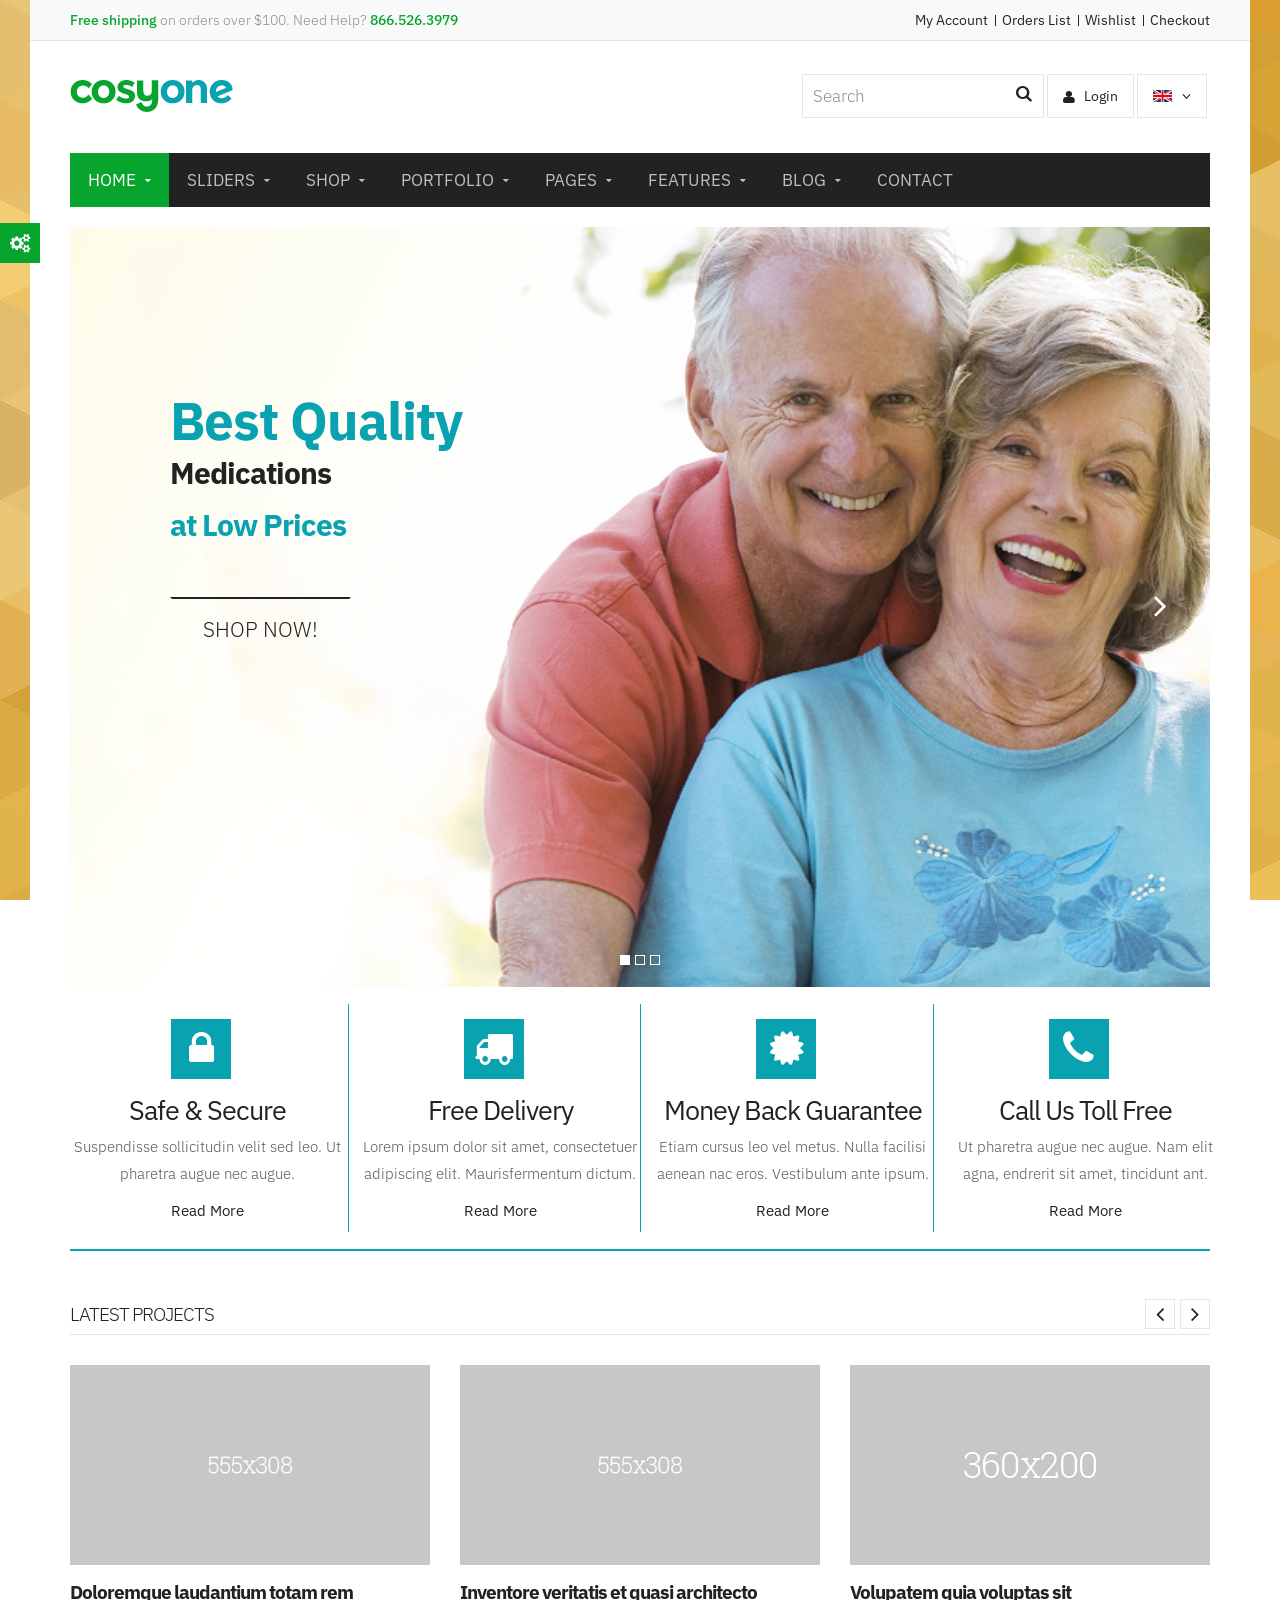
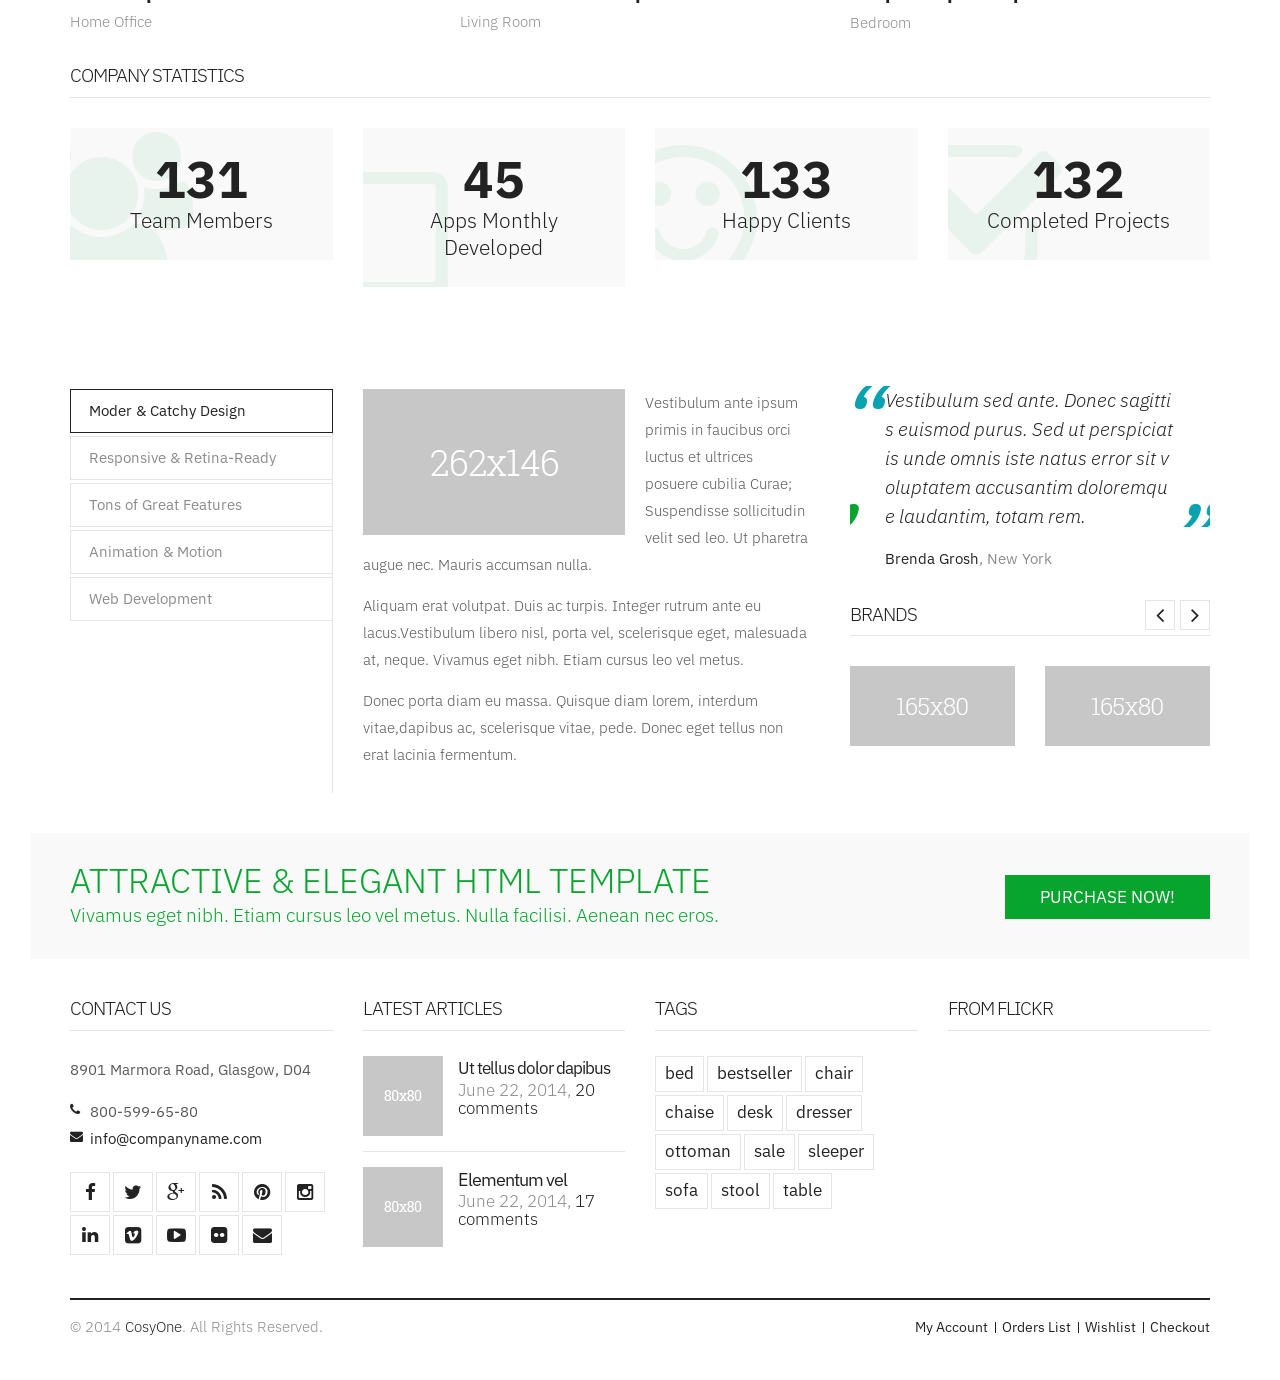
<file: index_v4.html>
<!doctype html>
<html lang="en">
	<head>
		<title>CosyOne - Home</title>
		<meta charset="utf-8">
		<!--add responsive layout support-->
		<meta name="viewport" content="initial-scale=1.0, maximum-scale=1.0, user-scalable=no">
		<!--meta info-->
		<meta name="author" content="">
		<meta name="keywords" content="">
		<meta name="description" content="">
		<!--include favicon-->
		<link rel="shortcut icon" type="image/x-icon" href="images/fav.png">
		<!--fonts include-->
		<link href='http://fonts.googleapis.com/css?family=Montserrat:400,700' rel='stylesheet' type='text/css'>	
		<!--stylesheet include-->
		<link rel="stylesheet" type="text/css" media="all" href="plugins/flexslider/flexslider.css">
		<link rel="stylesheet" type="text/css" media="all" href="plugins/owl-carousel/assets/owl.carousel.min.css">
		<link rel="stylesheet" type="text/css" media="all" href="plugins/jackbox/css/jackbox.min.css">
		<link rel="stylesheet" type="text/css" media="all" href="css/animate.css">
		<link rel="stylesheet" type="text/css" media="all" href="css/bootstrap.min.css">
		<link rel="stylesheet" type="text/css" media="all" href="css/style.css">
		<!--[if lte IE 10]>
			<link rel="stylesheet" type="text/css" media="screen" href="css/ie.css">
			<link rel="stylesheet" type="text/css" media="screen" href="plugins/jackbox/css/jackbox-ie9.css">
		<![endif]-->
		<!--head libs-->
		<!--[if lte IE 8]>
			<style>
				#preloader{display:none !important;}
			</style>
		<![endif]-->
		<script src="js/jquery-2.1.1.min.js"></script>
		<script src="js/modernizr.js"></script>
	</head>
	<body class="sticky_menu" style="background-image:url(images/body_bg_3.jpg)">
		<div id="preloader"></div>
		<!--styleswitcher-->
		<div id="styleswitcher" class="bg_grey_light d_xs_none">
			<button id="open_switcher" class="bg_scheme_color color_white vc_child"><i class="fa fa-cogs d_inline_m"></i></button>
			<p class="fs_large fw_light second_font color_dark tt_uppercase m_bottom_20">Style Switcher</p>
			<p class="second_font m_bottom_5">Layout type</p>
			<div class="clearfix m_bottom_13">
				<button class="tt_uppercase fs_medium layout_button  bg_white color_dark fw_light f_left m_right_5 tr_all">Wide</button>
				<button class="tt_uppercase fs_medium layout_button  color_white bg_scheme_color fw_light f_left tr_all">Boxed</button>
			</div>
			<p class="second_font m_bottom_5">Header style</p>
			<div class="styled_select relative m_bottom_15">
				<div class="select_title fs_medium fw_light color_light relative d_none tr_all">Header 1</div>
				<select>
					<option value="Header 1">Header 1</option>
					<option value="Header 2">Header 2</option>
					<option value="Header 3">Header 3</option>
					<option value="Header 4">Header 4</option>
				</select>
				<ul id="header_select" class="options_list d_none tr_all hidden bg_grey_light_2"></ul>
			</div>
			<p class="second_font m_bottom_5">Footer style</p>
			<div class="styled_select relative m_bottom_15">
				<div class="select_title fs_medium fw_light color_light relative d_none tr_all">Footer 1</div>
				<select>
					<option value="Footer 1">Footer 1</option>
					<option value="Footer 2">Footer 2</option>
					<option value="Footer 3">Footer 3</option>
					<option value="Footer 4">Footer 4</option>
				</select>
				<ul id="footer_select" class="options_list d_none tr_all hidden bg_grey_light_2"></ul>
			</div>
			<p class="second_font m_bottom_5">Background for boxed layout</p>
			<div class="styled_select relative m_bottom_13">
				<div class="select_title fs_medium fw_light color_light relative d_none tr_all">Color</div>
				<select>
					<option value="Color">Color</option>
					<option value="Image">Image</option>
				</select>
				<ul class="options_list d_none tr_all hidden bg_grey_light_2 change_bg_select"></ul> 
			</div>
			<div class="m_bottom_20" id="color_background_container">
				<p class="second_font d_inline_m m_right_3">Background color:</p>
				<div class="bgpicker_wrap bg_white d_inline_m">
					<button id="cpicker" class="bg_white d_block"></button>
				</div>
			</div>
			<div class="m_bottom_20 d_none" id="image_background_container">
				<p class="second_font d_inline_m m_right_3">Background image:</p>
				<ul class="hr_list d_inline_m">
					<li class="m_right_3 bgpicker_wrap bg_white d_inline_m"><button class="d_block" data-bg="images/body_bg_1.jpg"></button></li>
					<li class="m_right_3 bgpicker_wrap bg_white d_inline_m"><button class="d_block" data-bg="images/body_bg_2.jpg"></button></li>
				</ul>
			</div>
			<button id="reset_switcher" class="button_type_2 w_full tt_uppercase fs_medium second_font t_align_c black state_2 m_bottom_5 tr_all">Reset</button>
		</div>
		<!--layout-->
		<div class="boxed_layout db_centered bg_white">
			<!--[if (lt IE 9) | IE 9]>
				<div class="bg_red" style="padding:5px 0 12px;">
				<div class="container" style="width:1170px;"><div class="row wrapper"><div class="clearfix color_white" style="padding:9px 0 0;float:left;width:80%;"><i class="fa fa-exclamation-triangle f_left m_right_10" style="font-size:25px;"></i><b>Attention! This page may not display correctly.</b> <b>You are using an outdated version of Internet Explorer. For a faster, safer browsing experience.</b></div><div class="t_align_r" style="float:left;width:20%;"><a href="http://windows.microsoft.com/en-US/internet-explorer/products/ie/home?ocid=ie6_countdown_bannercode" class="button_type_1 d_block f_right lbrown tr_all second_font fs_medium" target="_blank" style="margin-top:6px;">Update Now!</a></div></div></div></div>
			<![endif]-->
			<header role="banner" class="w_inherit">
				<!--top part-->
				<div class="header_top_part bg_grey_light_2">
					<div class="container">
						<div class="row">
							<div class="col-lg-6 col-md-6 col-sm-6 fs_small color_light fw_light t_xs_align_c">
								<span class="scheme_color fw_medium">Free shipping</span> on orders over $100. Need Help? <span class="scheme_color fw_medium">866.526.3979</span>
							</div>
							<div class="col-lg-6 col-md-6 col-sm-6 t_align_r t_xs_align_c">
								<!--shop nav-->
								<nav class="d_inline_b">
									<ul class="hr_list second_font si_list fs_small">
										<li><a class="sc_hover tr_delay" href="account.html">My Account</a></li>
										<li><a class="sc_hover tr_delay" href="orders_list.html">Orders List</a></li>
										<li><a class="sc_hover tr_delay" href="wishlist.html">Wishlist</a></li>
										<li><a class="sc_hover tr_delay" href="checkout.html">Checkout</a></li>
									</ul>
								</nav>
							</div>
						</div>
					</div>
				</div>
				<hr>
				<div class="header_middle_part t_xs_align_c">
					<div class="container">
						<div class="d_table w_full d_xs_block">
							<div class="col-lg-4 col-md-4 col-sm-4 d_table_cell d_xs_block f_none v_align_m m_xs_bottom_15">
								<!--logo-->
								<a href="index.html" class="d_inline_b">
									<img src="images/logo.png" alt="">
								</a>
							</div>
							<div class="col-lg-8 col-md-8 col-sm-8 d_table_cell d_xs_block f_none v_align_m">
								<div class="clearfix">
									<div class="clearfix f_right f_xs_none d_xs_inline_b m_xs_bottom_15 t_xs_align_l">
										<!--language-->
										<div class="f_right m_right_3 relative transform3d">
											<button class="button_type_1 tr_all second_font color_dark grey state_2" data-open-dropdown="#language">
												<img src="images/flag_en.jpg" alt="" class="d_inline_m m_right_10"><i class="fa fa-angle-down d_inline_m fs_small"></i>
											</button>
											<ul id="language" data-show="wicket" data-hide="wicketout" class="sub_menu dropdown fs_medium bg_grey_light second_font animated">
												<li>
													<a href="#" class="sc_hover">
														<img src="images/flag_en.jpg" alt="" class="d_inline_m m_right_7">
														English
													</a>
												</li>
												<li>
													<a href="#" class="sc_hover">
														<img src="images/flag_g.jpg" alt="" class="d_inline_m m_right_7">
														German
													</a>
												</li>
												<li>
													<a href="#" class="sc_hover">
														<img src="images/flag_s.jpg" alt="" class="d_inline_m m_right_7">
														Spanish
													</a>
												</li>
											</ul>
										</div>
										<!--login-->
										<div class="f_right m_right_3 relative transform3d">
											<button class="button_type_1 tr_all second_font color_dark grey state_2" data-open-dropdown="#login"><i class="fa fa-user d_inline_m m_right_5"></i> <span class="fs_small">Login</span></button>
											<div id="login" data-show="fadeInUp" data-hide="fadeOutDown" class="dropdown bg_grey_light login_dropdown animated">
												<form class="m_bottom_15">
													<ul>
														<li class="m_bottom_15">
															<label for="username" class="second_font m_bottom_4 d_inline_b fs_medium">Username</label>
															<input type="text" name="" id="username" class="w_full tr_all">
														</li>
														<li class="m_bottom_20">
															<label for="password" class="second_font m_bottom_4 d_inline_b fs_medium">Password</label>
															<input type="password" name="" id="password" class="w_full tr_all">
														</li>
														<li class="m_bottom_20">
															<input type="checkbox" name="" id="remember_me">
															<label for="remember_me" class="second_font fs_medium">Remember me</label>
														</li>
														<li>
															<button class="t_align_c tt_uppercase w_full second_font d_block fs_medium button_type_2 lbrown tr_all">Log In</button>
														</li>
													</ul>
												</form>
												<div class="m_bottom_14 t_align_c">
													<a href="#" class="second_font sc_hover fs_small">Forgot your password?</a><br>
													<a href="#" class="second_font sc_hover fs_small">Forgot your username?</a>
												</div>
												<hr class="divider_white m_bottom_25">
												<h5 class="color_dark tt_uppercase second_font t_align_c m_bottom_15 fw_light">New Customer?</h5>
												<a href="#" role="button" class="button_type_2 tt_uppercase fs_medium second_font d_block t_align_c black state_2">Create An Account</a>
											</div>
										</div>
									</div>
									<!--searchform-->
									<form role="search" class="relative f_right f_xs_none m_right_3 db_xs_centered button_in_input">
										<input type="text" name="" tabindex="1" placeholder="Search" class="fs_medium color_light fw_light w_full tr_all">
										<button class="color_dark tr_all color_lbrown_hover"><i class="fa fa-search d_inline_m"></i></button>
									</form>
								</div>
							</div>
						</div>
					</div>
				</div>
				<div class="header_bottom_part w_inherit">
					<div class="container">
						<div class="bg_color_dark bg_xs_transparent">
							<button id="mobile_menu_button" class="vc_child d_xs_block db_xs_centered d_none m_bottom_10 m_top_15 bg_lbrown color_white tr_all"><i class="fa fa-navicon d_inline_m"></i></button>
							<!--main menu-->
							<nav role="navigation" class="d_xs_none">
								<ul class="main_menu d_inline_b relative hr_list second_font fs_medium d_xs_block bg_xs_color_dark">
									<li class="current">
										<a href="index.html" class="tt_uppercase tr_delay color_light">Home <i class="fa fa-caret-down tr_inherit d_inline_m m_left_5"></i></a>
										<!--sub menu (second level)-->
										<ul class="sub_menu bg_grey_light tr_all">
											<li><a href="index.html">Home v1</a></li>
											<li><a href="index_v2.html">Home v2</a></li>
											<li><a href="index_v3.html">Home v3</a></li>
											<li class="current"><a href="index_v4.html">Home v4</a></li>
										</ul>
									</li>
									<li>
											<a href="index.html" class="tt_uppercase tr_delay color_light_2">Sliders <i class="fa fa-caret-down tr_inherit d_inline_m m_left_5 m_md_left_2"></i></a>
											<!--sub menu (second level)-->
											<ul class="sub_menu bg_grey_light tr_all">
												<li><a href="index_v4.html">Revolution</a></li>
												<li><a href="index_v3.html">Flex</a></li>
												<li><a href="index.html">Layer</a></li>
												<li><a href="index_v2.html">Royal</a></li>
											</ul>
										</li>
									<li>
										<a class="tt_uppercase tr_delay color_light_2">Shop <i class="fa fa-caret-down tr_inherit d_inline_m m_left_5"></i></a>
										<div class="mega_menu bg_grey_light tr_all">
												<div class="row">
													<section class="col-lg-3 col-md-3 col-sm-3 m_xs_bottom_15">
														<h6 class="color_dark m_bottom_13"><b class="second_font ">Living Rooms</b></h6>
														<img src="images/mega_menu_img_1.jpg" alt="" class="m_bottom_3">
														<ul class="mega_menu_list">
															<li><a href="#" class="d_block sc_hover tr_delay">Sofas</a></li>
															<li><a href="#" class="d_block sc_hover tr_delay">Chairs</a></li>
															<li><a href="#" class="d_block sc_hover tr_delay">Ottomans</a></li>
														</ul>
													</section>
													<section class="col-lg-3 col-md-3 col-sm-3 m_xs_bottom_15">
														<h6 class="color_dark m_bottom_13"><b class="second_font ">Bedrooms</b></h6>
														<img src="images/mega_menu_img_2.jpg" alt="" class="m_bottom_3">
														<ul class="mega_menu_list">
															<li><a href="#" class="d_block sc_hover tr_delay">Beds</a></li>
															<li><a href="#" class="d_block sc_hover tr_delay">Dressers/Chests</a></li>
															<li><a href="#" class="d_block sc_hover tr_delay">Nightstands</a></li>
														</ul>
													</section>
													<section class="col-lg-3 col-md-3 col-sm-3 m_xs_bottom_15">
														<h6 class="color_dark m_bottom_13"><b class="second_font ">Dining Rooms</b></h6>
														<img src="images/mega_menu_img_3.jpg" alt="" class="m_bottom_3">
														<ul class="mega_menu_list">
															<li><a href="#" class="d_block sc_hover tr_delay">Tables</a></li>
															<li><a href="#" class="d_block sc_hover tr_delay">Dining Chairs</a></li>
															<li><a href="#" class="d_block sc_hover tr_delay">China Cabinets</a></li>
														</ul>
													</section>
													<section class="col-lg-3 col-md-3 col-sm-3 m_xs_bottom_15">
														<h6 class="color_dark m_bottom_13"><b class="second_font ">Home Office</b></h6>
														<img src="images/mega_menu_img_4.jpg" alt="" class="m_bottom_3">
														<ul class="mega_menu_list">
															<li><a href="#" class="d_block sc_hover tr_delay">Desks &amp; Tables</a></li>
															<li><a href="#" class="d_block sc_hover tr_delay">Office Chairs</a></li>
															<li><a href="#" class="d_block sc_hover tr_delay">Workspace Storage</a></li>
														</ul>
													</section>
												</div>
											</div>
									</li>
									<li>
											<a href="portfolio_1_column_with_sidebar.html" class="tt_uppercase tr_delay color_light_2">Portfolio <i class="fa fa-caret-down tr_inherit d_inline_m m_left_5 m_md_left_2"></i></a>
											<!--sub menu (second level)-->
											<ul class="sub_menu bg_grey_light tr_all">
												<li>
													<a href="portfolio_1_column_with_sidebar.html">Grid</a>
													<!--sub menu (third level)-->
													<ul class="sub_menu bg_grey_light tr_all">
														<li><a href="portfolio_1_column_with_sidebar.html">1 column with sidebar</a></li>
														<li><a href="portfolio_2_columns.html">2 columns</a></li>
														<li><a href="portfolio_3_columns.html">3 columns</a></li>
														<li><a href="portfolio_3_columns_with_sidebar.html">3 columns with sidebar</a></li>
														<li><a href="portfolio_4_columns.html">4 columns</a></li>
													</ul>
												</li>
												<li>
													<a href="portfolio_masonry.html">Masonry</a>
													<!--sub menu (third level)-->
													<ul class="sub_menu bg_grey_light tr_all">
														<li><a href="portfolio_masonry.html">Masonry</a></li>
														<li><a href="portfolio_masonry_full_width.html">Full width masonry</a></li>
													</ul>
												</li>
												<li>
													<a href="portfolio_single_project_v1.html">Single project pages</a>
													<!--sub menu (third level)-->
													<ul class="sub_menu bg_grey_light tr_all">
														<li><a href="portfolio_single_project_v1.html">Single project page v1</a></li>
														<li><a href="portfolio_single_project_v2.html">Single project page v2</a></li>
														<li><a href="portfolio_single_project_v3.html">Single project page v3</a></li>
														<li><a href="portfolio_single_project_video_list.html">Single project with video list</a></li>
														<li><a href="portfolio_single_project_video_slider.html">Single project with video slider</a></li>
													</ul>
												</li>
											</ul>
										</li>
									<li>
											<a href="pages_category_grid.html" class="tt_uppercase tr_delay color_light_2">Pages <i class="fa fa-caret-down tr_inherit d_inline_m m_left_5 m_md_left_2"></i></a>
											<ul class="sub_menu bg_grey_light tr_all">
												<li><a href="pages_category_grid.html">Category page v1</a></li>
												<li><a href="pages_category_list.html">Category page v2</a></li>
												<li><a href="pages_deals_of_the_day.html">Category page v3</a></li>
												<li><a href="pages_product_v1.html">Product page v1</a></li>
												<li><a href="pages_product_v2.html">Product page v2</a></li>
												<li><a href="pages_product_v3.html">Product page v3</a></li>
												<li><a href="pages_wishlist.html">Wishlist</a></li>
												<li><a href="pages_compare_products.html">Compare</a></li>
												<li><a href="pages_shopping_cart.html">Shopping cart</a></li>
												<li><a href="pages_checkout.html">Checkout</a></li>
												<li><a href="pages_manufacturers.html">Manufacturers</a></li>
												<li><a href="pages_manufacturer.html">Manufacturer page</a></li>
												<li><a href="pages_orders_list.html">Orders list</a></li>
												<li><a href="pages_order_page.html">Order page</a></li>
												<li><a href="pages_about.html">About us</a></li>
												<li><a href="page_404.html">404 page</a></li>
											</ul>
										</li>
									<li>
											<a href="features_elements.html" class="tt_uppercase tr_delay color_light_2">Features <i class="fa fa-caret-down tr_inherit d_inline_m m_left_5 m_md_left_2"></i></a>
											<ul class="sub_menu bg_grey_light tr_all">
												<li><a href="features_elements.html">Elements</a></li>
												<li><a href="features_typography.html">Typography</a></li>
												<li><a href="features_columns.html">Columns</a></li>
												<li><a href="index_rtl.html">Rtl layout</a></li>
											</ul>
										</li>
									<li>
											<a href="blog.html" class="tt_uppercase tr_delay color_light_2">Blog <i class="fa fa-caret-down tr_inherit d_inline_m m_left_5 m_md_left_2"></i></a>
											<ul class="sub_menu bg_grey_light tr_all">
												<li><a href="blog.html">Blog page</a></li>
												<li><a href="blog_post.html">Blog post</a></li>
												<li><a href="blog_post_video.html">Blog video post</a></li>
											</ul>
										</li>
									<li><a href="contact.html" class="tt_uppercase tr_delay color_light_2">Contact</a></li>
								</ul>
							</nav>
						</div>
					</div>
				</div>
			</header>
			<!--main content-->
			<div class="page_section_offset p_top_0">
				<div class="container">
					<!--flexslider-->
					<div class="flexslider">
						<ul class="slides">
							<li>
							  	<img src="images/750x500_slide1.jpg" alt="">
							  	<div class="flex_caption  d_xs_none t_align_l" style="left:100px;top:22%;">
							  		<h1 class="color_lbrown m_bottom_45 second_font fw_thin slider_fs_4"><b>Best Quality<br><span class="color_dark slider_fs_lower">Medications</span><br><span class="slider_fs_lower">at Low Prices</span></b></h1>
							  		<a href="#" class="d_inline_b d_xs_none button_type_5 bg_transparent slider_button color_dark tt_uppercase fw_light fs_ex_large">Shop Now!</a>
							  	</div>
							</li>
							<li>
							   	<img src="images/750x500_slide2.jpg" alt="">
							   	<div class="flex_caption  d_xs_none t_align_c" style="width:100%;top:25%;">
							  		<p class="color_white fw_light tt_uppercase slider_fs_lower m_bottom_25">HAVE A QUESTION?</p>
							  		<h1 class="color_white m_bottom_45 second_font fw_thin slider_fs_4"><b>Our Pharmacists<br>are Ready to Help You!</b></h1>
							  		<a href="#" class="d_inline_b d_xs_none button_type_5 bg_transparent slider_button color_white tt_uppercase fw_light fs_ex_large">CONTACT US NOW</a>
							  	</div>
							</li>
							<li data-transition="random-static">
							   	<img src="images/750x500_slide3.jpg" alt="">
							   	<div class="flex_caption d_xs_none t_align_r" style="right:100px;top:25%;">
							  		<h1 class="color_white second_font fw_thin slider_fs_bigger m_bottom_15"><b>Get 10% off
							  		</b></h1>
							  		<p class="color_white fw_light slider_fs_4 m_bottom_25">for reorders</p>
							  		<p class="color_white m_bottom_35">Aliquam dapibus tincidunt metus elem.</br>Praesent justo dolor, lobortis quistume,</br>lobortis dignissim.</p>
							  		<a href="#" class="d_inline_b d_xs_none button_type_5 bg_transparent slider_button color_white tt_uppercase fw_light fs_ex_large">READ MORE</a>
							  	</div>
							</li>
						</ul>
					</div>
					<!--info blocks v3-->
					<div class="m_bottom_30">
						<hr class="divider_lbrown m_bottom_18 animated hidden" data-animation="fadeInDown">
						<div class="row sh_container">
							<div class="col-lg-3 col-md-3 col-sm-3 same_height animated hidden" data-animation="fadeInDown">
								<section class="item_represent type_3 relative m_xs_bottom_30 h_inherit t_align_c">
									<!--icon-->
									<div class="db_centered bg_lbrown color_white icon_wrap_1 vc_child m_bottom_17"><i class="fa fa-lock d_inline_m"></i></div>
									<!--description-->
									<div class="d_inline_m description w_sm_full">
										<h3 class="second_font color_dark m_bottom_10">Safe &amp; Secure</h3>
										<p class="fw_light m_bottom_10">Suspendisse sollicitudin velit sed leo. Ut pharetra augue nec augue.</p>
										<a href="#" class="sc_hover second_font">Read More</a>
									</div>
								</section>
							</div>
							<div class="col-lg-3 col-md-3 col-sm-3 same_height animated hidden" data-animation="fadeInDown" data-animation-delay="150">
								<section class="item_represent type_3 relative m_xs_bottom_30 h_inherit t_align_c with_divider">
									<!--icon-->
									<div class="db_centered bg_lbrown color_white icon_wrap_1 vc_child m_bottom_17"><i class="fa fa-truck d_inline_m"></i></div>
									<!--description-->
									<div class="d_inline_m description w_sm_full">
										<h3 class="second_font color_dark m_bottom_10">Free Delivery</h3>
										<p class="fw_light m_bottom_10">Lorem ipsum dolor sit amet, consectetuer adipiscing elit. Maurisfermentum dictum.</p>
										<a href="#" class="sc_hover second_font">Read More</a>
									</div>
								</section>
							</div>
							<div class="col-lg-3 col-md-3 col-sm-3 same_height animated hidden" data-animation="fadeInDown" data-animation-delay="300">
								<section class="item_represent type_3 relative m_xs_bottom_30 h_inherit t_align_c with_divider">
									<!--icon-->
									<div class="db_centered bg_lbrown color_white icon_wrap_1 vc_child m_bottom_17"><i class="fa fa-certificate d_inline_m"></i></div>
									<!--description-->
									<div class="d_inline_m description w_sm_full">
										<h3 class="second_font color_dark m_bottom_10">Money Back Guarantee</h3>
										<p class="fw_light m_bottom_10">Etiam cursus leo vel metus. Nulla facilisi aenean nac eros. Vestibulum ante ipsum.</p>
										<a href="#" class="sc_hover second_font">Read More</a>
									</div>
								</section>
							</div>
							<div class="col-lg-3 col-md-3 col-sm-3 same_height animated hidden" data-animation="fadeInDown" data-animation-delay="450">
								<section class="item_represent type_3 relative m_bottom_25 h_inherit t_align_c with_divider">
									<!--icon-->
									<div class="db_centered bg_lbrown color_white icon_wrap_1 vc_child m_bottom_17"><i class="fa fa-phone d_inline_m"></i></div>
									<!--description-->
									<div class="d_inline_m description w_sm_full">
										<h3 class="second_font color_dark m_bottom_10">Call Us Toll Free</h3>
										<p class="fw_light m_bottom_10">Ut pharetra augue nec augue. Nam elit<br>agna, endrerit sit amet, tincidunt ant.</p>
										<a href="#" class="sc_hover second_font">Read More</a>
									</div>
								</section>
							</div>
						</div>
						<hr class="divider_lbrown m_bottom_48 m_xs_bottom_0">
					</div>
					<!--latest projects-->
					<section>
						<div class="d_table m_bottom_5 w_full animated hidden" data-animation="fadeInDown">
							<div class="col-lg-6 col-md-6 col-sm-6 col-xs-8 v_align_m d_table_cell f_none">
								<h5 class="second_font color_dark tt_uppercase fw_light d_inline_m m_bottom_4">Latest Projects</h5>	
							</div>
							<div class="col-lg-6 col-md-6 col-sm-6 col-xs-4 t_align_r d_table_cell f_none">
								<!--carousel navigation-->
								<div class="clearfix d_inline_b">
									<button class="lp_prev black_hover button_type_4 grey state_2 tr_all d_block f_left vc_child m_right_5"><i class="fa fa-angle-left d_inline_m"></i></button>
									<button class="lp_next black_hover button_type_4 grey state_2 tr_all d_block f_left vc_child"><i class="fa fa-angle-right d_inline_m"></i></button>
								</div>
							</div>
						</div>
						<hr class="divider_bg m_bottom_15 animated hidden" data-animation="fadeInDown" data-animation-delay="100">
						<!--carousel-->
						<div class="row">
							<div class="owl-carousel" data-nav="lp_" data-owl-carousel-options='{
								"stagePadding" : 15,
								"margin" : 30,
								"responsive" : {
										"0" : {
											"items" : 1
										},
										"470" : {
											"items" : 2
										},
										"992" : {
											"items" : 3
										}
									}
								}'>
								<!--item-->
								<div class="animated hidden" data-animation="fadeInDown" data-animation-delay="200">
								<div class="frame_container relative r_image_container db_xs_centered">
									<figure class="relative">
										<div class="d_block wrapper m_bottom_16 scale_image_container popup_container relative">
											<img src="images/portfolio_img_7.jpg" alt="" class="tr_all scale_image">
											<ul class="open_buttons_container relative hr_list">
												<li class="m_right_5 tr_all"><a href="images/portfolio_img_7.jpg" class="button_type_6 vc_child d_block t_align_c border_white tr_delay jackbox" data-group="lightbox" data-title="Title 1"><i class="fa fa-plus d_inline_m"></i></a></li>
												<li class="m_right_5 tr_all"><a href="#" class="button_type_6 vc_child d_block t_align_c border_white tr_delay"><i class="fa fa-link d_inline_m"></i></a></li>
											</ul>
										</div>
										<figcaption>
											<h5 class="second_font m_bottom_5 lh_small"><a href="#" class="sc_hover"><b>Doloremque laudantium totam rem</b></a></h5>
											<a href="#" class="fw_light color_light color_dark_hover">Home Office</a>
										</figcaption>
									</figure>
								</div>
								</div>
								<!--item-->
								<div class="animated hidden" data-animation="fadeInDown" data-animation-delay="350">
								<div class="frame_container relative r_image_container db_xs_centered">
									<figure class="relative">
										<div class="d_block wrapper m_bottom_16 scale_image_container popup_container relative">
											<img src="images/portfolio_img_8.jpg" alt="" class="tr_all scale_image">
											<ul class="open_buttons_container relative hr_list">
												<li class="m_right_5 tr_all"><a href="images/portfolio_img_8.jpg" class="button_type_6 vc_child d_block t_align_c border_white tr_delay jackbox" data-group="lightbox" data-title="Title 2"><i class="fa fa-plus d_inline_m"></i></a></li>
												<li class="m_right_5 tr_all"><a href="#" class="button_type_6 vc_child d_block t_align_c border_white tr_delay"><i class="fa fa-link d_inline_m"></i></a></li>
											</ul>
										</div>
										<figcaption>
											<h5 class="second_font m_bottom_5 lh_small"><a href="#" class="sc_hover"><b>Inventore veritatis et quasi architecto</b></a></h5>
											<a href="#" class="fw_light color_light color_dark_hover">Living Room</a>
										</figcaption>
									</figure>
								</div>
								</div>
								<!--item-->
								<div class="animated hidden" data-animation="fadeInDown" data-animation-delay="500">
								<div class="frame_container relative r_image_container db_xs_centered">
									<figure class="relative">
										<div class="d_block wrapper m_bottom_16 scale_image_container popup_container relative">
											<img src="images/portfolio_img_9.jpg" alt="" class="tr_all scale_image">
											<ul class="open_buttons_container relative hr_list">
												<li class="m_right_5 tr_all"><a href="images/portfolio_img_9.jpg" class="button_type_6 vc_child d_block t_align_c border_white tr_delay jackbox" data-group="lightbox" data-title="Title 3"><i class="fa fa-plus d_inline_m"></i></a></li>
												<li class="m_right_5 tr_all"><a href="#" class="button_type_6 vc_child d_block t_align_c border_white tr_delay"><i class="fa fa-link d_inline_m"></i></a></li>
											</ul>
										</div>
										<figcaption>
											<h5 class="second_font m_bottom_5 lh_small"><a href="#" class="sc_hover"><b>Volupatem quia voluptas sit</b></a></h5>
											<a href="#" class="fw_light color_light color_dark_hover">Bedroom</a>
										</figcaption>
									</figure>
								</div>
								</div>
								<!--item-->
								<div class="animated hidden" data-animation="fadeInDown" data-animation-delay="650">
								<div class="frame_container relative r_image_container db_xs_centered">
									<figure class="relative">
										<div class="d_block wrapper m_bottom_16 scale_image_container popup_container relative">
											<img src="images/portfolio_img_4.jpg" alt="" class="tr_all scale_image">
											<ul class="open_buttons_container relative hr_list">
												<li class="m_right_5 tr_all"><a href="images/portfolio_img_4.jpg" class="button_type_6 vc_child d_block t_align_c border_white tr_delay jackbox" data-group="lightbox" data-title="Title 4"><i class="fa fa-plus d_inline_m"></i></a></li>
												<li class="m_right_5 tr_all"><a href="#" class="button_type_6 vc_child d_block t_align_c border_white tr_delay"><i class="fa fa-link d_inline_m"></i></a></li>
											</ul>
										</div>
										<figcaption>
											<h5 class="second_font m_bottom_5 lh_small"><a href="#" class="sc_hover"><b>Eaque ipsa quae ab illo inventore veritatis</b></a></h5>
											<a href="#" class="fw_light color_light color_dark_hover">Bedroom</a>
										</figcaption>
									</figure>
								</div>
								</div>
								<!--item-->
								<div class="animated hidden" data-animation="fadeInDown" data-animation-delay="800">
								<div class="frame_container relative r_image_container db_xs_centered">
									<figure class="relative">
										<div class="d_block wrapper m_bottom_16 scale_image_container popup_container relative">
											<img src="images/portfolio_img_5.jpg" alt="" class="tr_all scale_image">
											<ul class="open_buttons_container relative hr_list">
												<li class="m_right_5 tr_all"><a href="images/portfolio_img_5.jpg" class="button_type_6 vc_child d_block t_align_c border_white tr_delay jackbox" data-group="lightbox" data-title="Title 5"><i class="fa fa-plus d_inline_m"></i></a></li>
												<li class="m_right_5 tr_all"><a href="#" class="button_type_6 vc_child d_block t_align_c border_white tr_delay"><i class="fa fa-link d_inline_m"></i></a></li>
											</ul>
										</div>
										<figcaption>
											<h5 class="second_font m_bottom_5 lh_small"><a href="#" class="sc_hover"><b>Nemo enim ipsum voluptatem</b></a></h5>
											<a href="#" class="fw_light color_light color_dark_hover">Living Room</a>
										</figcaption>
									</figure>
								</div>
								</div>
								<!--item-->
								<div class="animated hidden" data-animation="fadeInDown" data-animation-delay="950">
								<div class="frame_container relative r_image_container db_xs_centered">
									<figure class="relative">
										<div class="d_block wrapper m_bottom_16 scale_image_container popup_container relative">
											<img src="images/portfolio_img_6.jpg" alt="" class="tr_all scale_image">
											<ul class="open_buttons_container relative hr_list">
												<li class="m_right_5 tr_all"><a href="images/portfolio_img_6.jpg" class="button_type_6 vc_child d_block t_align_c border_white tr_delay jackbox" data-group="lightbox" data-title="Title 6"><i class="fa fa-plus d_inline_m"></i></a></li>
												<li class="m_right_5 tr_all"><a href="#" class="button_type_6 vc_child d_block t_align_c border_white tr_delay"><i class="fa fa-link d_inline_m"></i></a></li>
											</ul>
										</div>
										<figcaption>
											<h5 class="second_font m_bottom_5 lh_small"><a href="#" class="sc_hover"><b>Aspernatur aut odit aut fugit</b></a></h5>
											<a href="#" class="fw_light color_light color_dark_hover">Home Office</a>
										</figcaption>
									</figure>
								</div>
								</div>
							</div>
						</div>
					</section>
					<!--company statistics-->
					<section class="m_xs_bottom_30">
						<h5 class="color_dark tt_uppercase second_font fw_light m_bottom_13 m_top_15 animated hidden" data-animation="fadeInDown">Company Statistics</h5>
						<hr class="divider_bg m_bottom_30 animated hidden" data-animation="fadeInDown" data-animation-delay="50">
						<div class="row">
							<div class="col-lg-3 col-md-3 col-sm-3 m_bottom_33 m_xs_bottom_30 animated hidden" data-animation="fadeInDown" data-animation-delay="200">
								<div class="relative bg_grey_light_2 glyphicon_item t_align_c wrapper" data-counter="300">
									<dl class="color_dark gi_stats relative">
										<dt class="second_font m_bottom_15"><b class="counter_output">0</b></dt>
										<dd class="fs_ex_large fw_light">Team Members</dd>
									</dl>
									<i class="fa fa-group scheme_color"></i>
								</div>
							</div>
							<div class="col-lg-3 col-md-3 col-sm-3 m_bottom_33 m_xs_bottom_30 animated hidden" data-animation="fadeInDown" data-animation-delay="350">
								<div class="relative bg_grey_light_2 glyphicon_item t_align_c wrapper" data-counter="45">
									<dl class="color_dark gi_stats relative">
										<dt class="second_font m_bottom_15"><b class="counter_output">0</b></dt>
										<dd class="fs_ex_large fw_light">Apps Monthly Developed</dd>
									</dl>
									<i class="fa fa-tablet scheme_color"></i>
								</div>
							</div>
							<div class="col-lg-3 col-md-3 col-sm-3 m_bottom_33 m_xs_bottom_30 animated hidden" data-animation="fadeInDown" data-animation-delay="500">
								<div class="relative bg_grey_light_2 glyphicon_item t_align_c wrapper" data-counter="500">
									<dl class="color_dark gi_stats relative">
										<dt class="second_font m_bottom_15"><b class="counter_output">0</b></dt>
										<dd class="fs_ex_large fw_light">Happy Clients</dd>
									</dl>
									<i class="fa fa-smile-o scheme_color"></i>
								</div>
							</div>
							<div class="col-lg-3 col-md-3 col-sm-3 m_bottom_33 m_xs_bottom_10 animated hidden" data-animation="fadeInDown" data-animation-delay="650">
								<div class="relative bg_grey_light_2 glyphicon_item t_align_c wrapper" data-counter="721">
									<dl class="color_dark gi_stats relative">
										<dt class="second_font m_bottom_15"><b class="counter_output">0</b></dt>
										<dd class="fs_ex_large fw_light">Completed Projects</dd>
									</dl>
									<i class="fa fa-check-square-o scheme_color"></i>
								</div>
							</div>
						</div>
					</section>
					<div class="row">
						<section class="col-lg-8 col-md-8 col-sm-8 m_xs_bottom_30">
							<h5 class="color_dark tt_uppercase second_font fw_light m_bottom_13 m_top_6 animated hidden" data-animation="fadeInLeft">What We Offer</h5>
							<hr class="divider_bg m_bottom_30 animated hidden" data-animation="fadeInLeft" data-animation-delay="50">
							<div class="tabs styled_tabs type_2 size_2 clearfix m_bottom_40 m_xs_bottom_0 animated hidden" data-animation="fadeInLeft" data-animation-delay="150">
								<nav class="second_font f_left relative">
									<ul>
										<li class="m_bottom_3"><a href="#tab4" class="color_light border_light_3 d_block w_xs_break">Moder &amp; Catchy Design</a></li>
										<li class="m_bottom_3"><a href="#tab5" class="color_light border_light_3 clickable tr_all d_block w_xs_break">Responsive &amp; Retina-Ready</a></li>
										<li class="m_bottom_3"><a href="#tab6" class="color_light border_light_3 d_block w_xs_break">Tons of Great Features</a></li>
										<li class="m_bottom_3"><a href="#tab7" class="color_light border_light_3 d_block w_xs_break">Animation &amp; Motion</a></li>
										<li class="m_bottom_3"><a href="#tab8" class="color_light border_light_3 d_block w_xs_break">Web Development</a></li>
									</ul>
								</nav>
								<div class="f_left tabs_content_wrap border_light_3 relative">
									<div id="tab4" class="fw_light tab_content active">
										<div class="clearfix">
											<img src="images/home_v4_img_1.jpg" alt="" class="f_left m_right_20 m_bottom_13">
											<p class="m_bottom_14">Vestibulum ante ipsum primis in faucibus orci luctus et ultrices posuere cubilia Curae; Suspendisse sollicitudin velit sed leo. Ut pharetra augue nec. Mauris accumsan nulla.</p>
										</div>
										<p class="m_bottom_14">Aliquam erat volutpat. Duis ac turpis. Integer rutrum ante eu lacus.Vestibulum libero nisl, porta vel, scelerisque eget, malesuada at, neque. Vivamus eget nibh. Etiam cursus leo vel metus.</p>
										<p>Donec porta diam eu massa. Quisque diam lorem, interdum vitae,dapibus ac, scelerisque vitae, pede. Donec eget tellus non erat lacinia fermentum.</p>
									</div>
									<div id="tab5" class="fw_light tab_content">
										<div class="clearfix">
											<img src="images/home_v4_img_1.jpg" alt="" class="f_right m_left_20 m_bottom_13">
											<p class="m_bottom_14">Vestibulum ante ipsum primis in faucibus orci luctus et ultrices posuere cubilia Curae; Suspendisse sollicitudin velit sed leo. Ut pharetra augue nec. Mauris accumsan nulla.</p>
										</div>
										<p class="m_bottom_14">Aliquam erat volutpat. Duis ac turpis. Integer rutrum ante eu lacus.Vestibulum libero nisl, porta vel, scelerisque eget, malesuada at, neque. Vivamus eget nibh. Etiam cursus leo vel metus.</p>
										<p>Donec porta diam eu massa. Quisque diam lorem, interdum vitae,dapibus ac, scelerisque vitae, pede. Donec eget tellus non erat lacinia fermentum.</p>
									</div>
									<div id="tab6" class="fw_light tab_content">
										<div class="clearfix">
											<img src="images/home_v4_img_1.jpg" alt="" class="f_left m_right_20 m_bottom_13">
											<p class="m_bottom_14">Vestibulum ante ipsum primis in faucibus orci luctus et ultrices posuere cubilia Curae; Suspendisse sollicitudin velit sed leo. Ut pharetra augue nec. Mauris accumsan nulla.</p>
										</div>
										<p>Aliquam erat volutpat. Duis ac turpis. Integer rutrum ante eu lacus.Vestibulum libero nisl, porta vel, scelerisque eget, malesuada at, neque. Vivamus eget nibh. Etiam cursus leo vel metus.</p>
									</div>
									<div id="tab7" class="fw_light tab_content">
										<div class="clearfix">
											<img src="images/home_v4_img_1.jpg" alt="" class="f_right m_left_20 m_bottom_13">
											<p class="m_bottom_14">Vestibulum ante ipsum primis in faucibus orci luctus et ultrices posuere cubilia Curae; Suspendisse sollicitudin velit sed leo. Ut pharetra augue nec. Mauris accumsan nulla.</p>
										</div>
										<p>Aliquam erat volutpat. Duis ac turpis. Integer rutrum ante eu lacus.Vestibulum libero nisl, porta vel, scelerisque eget, malesuada at, neque. Vivamus eget nibh. Etiam cursus leo vel metus.</p>
									</div>
									<div id="tab8" class="fw_light tab_content">
										<p class="m_bottom_14">Aliquam erat volutpat. Duis ac turpis. Integer rutrum ante eu lacus.Vestibulum libero nisl, porta vel, scelerisque eget, malesuada at, neque. Vivamus eget nibh. Etiam cursus leo vel metus.</p>
										<p class="m_bottom_14">Donec porta diam eu massa. Quisque diam lorem, interdum vitae,dapibus ac, scelerisque vitae, pede. Donec eget tellus non erat lacinia fermentum.</p>
										<div class="clearfix">
											<img src="images/home_v4_img_1.jpg" alt="" class="f_right m_left_20 m_bottom_13">
											<p>Vestibulum ante ipsum primis in faucibus orci luctus et ultrices posuere cubilia Curae; Suspendisse sollicitudin velit sed leo. Ut pharetra augue nec. Mauris accumsan nulla.</p>
										</div>
									</div>
								</div>
							</div>
						</section>
						<div class="col-lg-4 col-md-4 col-sm-4 m_xs_bottom_30">
							<!--testimonials-->
							<section class="m_bottom_10">
								<div class="d_table m_bottom_5 w_full animated hidden" data-animation="fadeInLeft" data-animation-delay="300">
									<div class="col-lg-9 col-md-8 col-sm-7 col-xs-8 v_align_m d_table_cell f_none">
										<h5 class="second_font color_dark tt_uppercase fw_light d_inline_m m_bottom_4">What Our Customers Say</h5>	
									</div>
									<div class="col-lg-3 col-md-4 col-sm-5 col-xs-4 t_align_r d_table_cell f_none">
										<!--carousel navigation-->
										<div class="clearfix d_inline_b">
											<button class="cbquote_prev black_hover button_type_4 grey state_2 tr_all d_block f_left vc_child m_right_5"><i class="fa fa-angle-left d_inline_m"></i></button>
											<button class="cbquote_next black_hover button_type_4 grey state_2 tr_all d_block f_left vc_child"><i class="fa fa-angle-right d_inline_m"></i></button>
										</div>
									</div>
								</div>
								<hr class="divider_bg m_bottom_15 animated hidden" data-animation="fadeInLeft" data-animation-delay="350">
								<div class="owl-carousel animated hidden" data-animation="fadeInLeft" data-animation-delay="450" data-owl-carousel-options='{"items" : 1, "loop" : true}' data-nav="cbquote_">
									<div>
										<blockquote class="fw_light fs_large m_bottom_14 color_lbrown type_2 relative w_break">
											<i class="color_dark">Vestibulum sed ante. Donec sagittis euismod purus. Sed ut perspiciatis unde omnis iste natus error sit voluptatem accusantim doloremque laudantim, totam rem.</i>
										</blockquote>
										<p class="second_font color_light m_bottom_3 author_quote"><a href="#" class="sc_hover">Brenda Grosh</a>, New York</p>
									</div>
									<div>
										<blockquote class="fw_light fs_large m_bottom_14 scheme_color type_2 relative w_break">
											<i class="color_dark">Vestibulum sed ante. Donec sagittis euismod purus. Sed ut perspiciatis unde omnis iste natus error sit voluptatem accusantim doloremque laudantim, totam rem.</i>
										</blockquote>
										<p class="second_font color_light m_bottom_3 author_quote"><a href="#" class="sc_hover">Brenda Grosh</a>, New York</p>
									</div>
								</div>
							</section>
							<!--brands-->
							<section>
								<div class="d_table m_bottom_5 w_full animated hidden" data-animation="fadeInLeft" data-animation-delay="500">
									<div class="col-lg-6 col-md-6 col-sm-6 col-xs-6 v_align_m d_table_cell f_none">
										<h5 class="second_font color_dark tt_uppercase fw_light d_inline_m m_bottom_4">Brands</h5>	
									</div>
									<div class="col-lg-6 col-md-6 col-sm-6 col-xs-6 t_align_r d_table_cell f_none">
										<!--carousel navigation-->
										<div class="clearfix d_inline_b">
											<button class="brands_carousel_prev black_hover button_type_4 grey state_2 tr_all d_block f_left vc_child m_right_5"><i class="fa fa-angle-left d_inline_m"></i></button>
											<button class="brands_carousel_next black_hover button_type_4 grey state_2 tr_all d_block f_left vc_child"><i class="fa fa-angle-right d_inline_m"></i></button>
										</div>
									</div>
								</div>
								<hr class="divider_bg m_bottom_15 animated hidden" data-animation="fadeInLeft" data-animation-delay="600">
								<!--carousel-->
								<div class="row">
									<div class="owl-carousel" data-nav="brands_carousel_" 
										data-owl-carousel-options='{
											"stagePadding" : 15,
											"margin" : 30,
											"responsive" : {
													"0" : {
														"items" : 2
													}
												}
											}'>

										<div class="animated hidden" data-animation="fadeInLeft" data-animation-delay="200">
											<a href="#" class="d_block frame_container">
												<img src="images/client_img_1.jpg" alt="">
											</a>
										</div>
										<div class="animated hidden" data-animation="fadeInLeft" data-animation-delay="350">
											<a href="#" class="d_block frame_container">
												<img src="images/client_img_2.jpg" alt="">
											</a>
										</div>
										<div class="animated hidden" data-animation="fadeInLeft" data-animation-delay="500">
											<a href="#" class="d_block frame_container">
												<img src="images/client_img_3.jpg" alt="">
											</a>
										</div>
										<div class="animated hidden" data-animation="fadeInLeft" data-animation-delay="650">
											<a href="#" class="d_block frame_container">
												<img src="images/client_img_4.jpg" alt="">
											</a>
										</div>
										<div class="animated hidden" data-animation="fadeInLeft" data-animation-delay="800">
											<a href="#" class="d_block frame_container">
												<img src="images/client_img_5.jpg" alt="">
											</a>
										</div>
										<div class="animated hidden" data-animation="fadeInLeft" data-animation-delay="950">
											<a href="#" class="d_block frame_container">
												<img src="images/client_img_6.jpg" alt="">
											</a>
										</div>
										<div class="animated hidden" data-animation="fadeInLeft" data-animation-delay="1100">
											<a href="#" class="d_block frame_container">
												<img src="images/client_img_1.jpg" alt="">
											</a>
										</div>
										<div class="animated hidden" data-animation="fadeInLeft" data-animation-delay="1250">
											<a href="#" class="d_block frame_container">
												<img src="images/client_img_2.jpg" alt="">
											</a>
										</div>
										<div class="animated hidden" data-animation="fadeInLeft" data-animation-delay="1400">
											<a href="#" class="d_block frame_container">
												<img src="images/client_img_3.jpg" alt="">
											</a>
										</div>
										<div class="animated hidden" data-animation="fadeInLeft" data-animation-delay="1550">
											<a href="#" class="d_block frame_container">
												<img src="images/client_img_4.jpg" alt="">
											</a>
										</div>
										<div class="animated hidden" data-animation="fadeInLeft" data-animation-delay="1700">
											<a href="#" class="d_block frame_container">
												<img src="images/client_img_5.jpg" alt="">
											</a>
										</div>
										<div class="animated hidden" data-animation="fadeInLeft" data-animation-delay="1950">
											<a href="#" class="d_block frame_container">
												<img src="images/client_img_6.jpg" alt="">
											</a>
										</div>
									</div>
								</div>
							</section>
						</div>
					</div>
				</div>
				<div class="section_offset bg_grey_light_2">
					<div class="container">
						<div class="row">
							<div class="col-lg-8 col-md-8 col-sm-8 m_bottom_5 m_xs_bottom_10 lh_large animated hidden" data-animation="fadeInLeft">
								<p class="second_font tt_uppercase fw_light m_bottom_8 m_xs_bottom_10 fs_big_2 scheme_color m_top_5">Attractive &amp; Elegant HTML Template</p>
								<p class="fs_large fw_light scheme_color">Vivamus eget nibh. Etiam cursus leo vel metus. Nulla facilisi. Aenean nec eros.</p>
							</div>
							<div class="col-lg-4 col-md-4 col-sm-4 t_align_r m_bottom_5 m_xs_bottom_0 t_xs_align_l animated hidden" data-animation="fadeInLeft" data-animation-delay="150">
								<a href="#" class="second_font tt_uppercase color_white fs_medium button_type_2 m_top_12 d_inline_b green"><span class="m_left_15 m_right_15 d_block">Purchase Now!</span></a>
							</div>
						</div>
					</div>
				</div>
			</div>
			<!--footer-->
			<footer role="contentinfo" class="p_top_0 m_top_15">
				<div class="container">
					<div class="row">
						<div class="col-lg-6 col-md-6">
							<div class="row">
								<div class="col-lg-6 col-md-6 col-sm-6 m_bottom_40 m_sm_bottom_30">
									<h5 class="color_dark tt_uppercase second_font fw_light m_bottom_13">Contact Us</h5>
									<hr class="divider_bg m_bottom_25">
									<p class="second_font m_bottom_15">8901 Marmora Road, Glasgow, D04</p>
									<ul class="second_font vr_list_type_2 m_bottom_20">
										<li><i class="fa fa-phone color_dark fs_large"></i>800-599-65-80</li>
										<li class="w_break" data-icon=""><i class="fa fa-envelope color_dark"></i><a href="mailto:#" class="sc_hover d_inline_b">info@companyname.com</a></li>
									</ul>
									<ul class="hr_list">
										<li class="m_right_3 m_bottom_3">
											<a href="#" class="button_type_6 d_block grey state_2 tr_delay color_dark t_align_c vc_child tooltip_container relative"><i class="fa fa-facebook fs_large d_inline_m"></i><span class="tooltip top fs_small color_white hidden animated" data-show="fadeInDown" data-hide="fadeOutUp">Facebook</span></a>
										</li>
										<li class="m_right_3 m_bottom_3">
											<a href="#" class="button_type_6 d_block grey state_2 tr_delay color_dark t_align_c vc_child tooltip_container relative"><i class="fa fa-twitter fs_large d_inline_m"></i><span class="tooltip top fs_small color_white hidden animated" data-show="fadeInDown" data-hide="fadeOutUp">Twitter</span></a>
										</li>
										<li class="m_right_3 m_bottom_3">
											<a href="#" class="button_type_6 d_block grey state_2 tr_delay color_dark t_align_c vc_child tooltip_container relative"><i class="fa fa-google-plus fs_large d_inline_m"></i><span class="tooltip top fs_small color_white hidden animated" data-show="fadeInDown" data-hide="fadeOutUp">Google Plus</span></a>
										</li>
										<li class="m_right_3 m_bottom_3">
											<a href="#" class="button_type_6 d_block grey state_2 tr_delay color_dark t_align_c vc_child tooltip_container relative"><i class="fa fa-rss fs_large d_inline_m"></i><span class="tooltip top fs_small color_white hidden animated" data-show="fadeInDown" data-hide="fadeOutUp">RSS</span></a>
										</li>
										<li class="m_right_3 m_bottom_3">
											<a href="#" class="button_type_6 d_block grey state_2 tr_delay color_dark t_align_c vc_child tooltip_container relative"><i class="fa fa-pinterest fs_large d_inline_m"></i><span class="tooltip top fs_small color_white hidden animated" data-show="fadeInDown" data-hide="fadeOutUp">Pinterest</span></a>
										</li>
										<li class="m_right_3 m_bottom_3">
											<a href="#" class="button_type_6 d_block grey state_2 tr_delay color_dark t_align_c vc_child tooltip_container relative"><i class="fa fa-instagram fs_large d_inline_m"></i><span class="tooltip top fs_small color_white hidden animated" data-show="fadeInDown" data-hide="fadeOutUp">Instagram</span></a>
										</li>
										<li class="m_right_3 m_bottom_3">
											<a href="#" class="button_type_6 d_block grey state_2 tr_delay color_dark t_align_c vc_child tooltip_container relative"><i class="fa fa-linkedin fs_large d_inline_m"></i><span class="tooltip top fs_small color_white hidden animated" data-show="fadeInDown" data-hide="fadeOutUp">LinkedIn</span></a>
										</li>
										<li class="m_right_3 m_bottom_3">
											<a href="#" class="button_type_6 d_block grey state_2 tr_delay color_dark t_align_c vc_child tooltip_container relative"><i class="fa fa-vimeo-square fs_large d_inline_m"></i><span class="tooltip top fs_small color_white hidden animated" data-show="fadeInDown" data-hide="fadeOutUp">Vimeo</span></a>
										</li>
										<li class="m_right_3 m_bottom_3">
											<a href="#" class="button_type_6 d_block grey state_2 tr_delay color_dark t_align_c vc_child tooltip_container relative"><i class="fa fa-youtube-play fs_large d_inline_m"></i><span class="tooltip top fs_small color_white hidden animated" data-show="fadeInDown" data-hide="fadeOutUp">Youtube</span></a>
										</li>
										<li class="m_right_3 m_bottom_3">
											<a href="#" class="button_type_6 d_block grey state_2 tr_delay color_dark t_align_c vc_child tooltip_container relative"><i class="fa fa-flickr fs_large d_inline_m"></i><span class="tooltip top fs_small color_white hidden animated" data-show="fadeInDown" data-hide="fadeOutUp">Flickr</span></a>
										</li>
										<li class="m_right_3 m_bottom_3">
											<a href="#" class="button_type_6 d_block grey state_2 tr_delay color_dark t_align_c vc_child tooltip_container relative"><i class="fa fa-envelope fs_large d_inline_m"></i><span class="tooltip top fs_small color_white hidden animated" data-show="fadeInDown" data-hide="fadeOutUp">Contact Us</span></a>
										</li>
									</ul>
								</div>
								<div class="col-lg-6 col-md-6 col-sm-6 m_bottom_40 m_sm_bottom_30">
									<h5 class="color_dark tt_uppercase second_font fw_light m_bottom_13">Latest Articles</h5>
									<hr class="divider_bg m_bottom_25">
									<ul>
										<li class="relative m_bottom_15">
											<article class="clearfix lh_small">
												<a class="f_left m_right_15 d_block" href="#"><img alt="" src="images/popular_img_1.jpg"></a>
												<h6 class="fs_medium m_bottom_4"><a class="second_font color_dark sc_hover d_block p_top_4" href="#">Ut tellus dolor dapibus</a></h6>
												<span class="fw_light color_light fs_medium">June 22, 2014,</span> <a class="sc_hover fs_medium fw_light" href="#">20 comments</a>
											</article>
											<hr class="m_top_15 m_bottom_0">
										</li>
										<li class="relative">
											<article class="clearfix lh_small">
												<a class="f_left m_right_15 d_block" href="#"><img alt="" src="images/popular_img_3.jpg"></a>
												<h6 class="fs_medium m_bottom_4"><a class="fs_medium second_font color_dark sc_hover d_block p_top_4" href="#">Elementum vel</a></h6>
												<span class="fw_light color_light fs_medium">June 22, 2014,</span> <a class="sc_hover fs_medium fw_light" href="#">17 comments</a>
											</article>
										</li>
									</ul>
								</div>
							</div>
						</div>
						<div class="col-lg-6 col-md-6">
							<div class="row">
								<div class="col-lg-6 col-md-6 col-sm-6 m_bottom_40 m_sm_bottom_30">
									<h5 class="color_dark tt_uppercase second_font fw_light m_bottom_13">Tags</h5>
									<hr class="divider_bg m_bottom_25">
									<!--tags-->
									<ul class="hr_list tags_list second_font fs_medium">
										<li class="m_right_3 m_bottom_3"><a href="#" class="tr_delay button_type_1 d_block grey state_2">bed</a></li>
										<li class="m_right_3 m_bottom_3"><a href="#" class="tr_delay button_type_1 d_block grey state_2">bestseller</a></li>
										<li class="m_right_3 m_bottom_3"><a href="#" class="tr_delay button_type_1 d_block grey state_2">chair</a></li>
										<li class="m_right_3 m_bottom_3"><a href="#" class="tr_delay button_type_1 d_block grey state_2">chaise</a></li>
										<li class="m_right_3 m_bottom_3"><a href="#" class="tr_delay button_type_1 d_block grey state_2">desk</a></li>
										<li class="m_right_3 m_bottom_3"><a href="#" class="tr_delay button_type_1 d_block grey state_2">dresser</a></li>
										<li class="m_right_3 m_bottom_3"><a href="#" class="tr_delay button_type_1 d_block grey state_2">ottoman</a></li>
										<li class="m_right_3 m_bottom_3"><a href="#" class="tr_delay button_type_1 d_block grey state_2">sale</a></li>
										<li class="m_right_3 m_bottom_3"><a href="#" class="tr_delay button_type_1 d_block grey state_2">sleeper</a></li>
										<li class="m_right_3 m_bottom_3"><a href="#" class="tr_delay button_type_1 d_block grey state_2">sofa</a></li>
										<li class="m_right_3 m_bottom_3"><a href="#" class="tr_delay button_type_1 d_block grey state_2">stool</a></li>
										<li class="m_right_3 m_bottom_3"><a href="#" class="tr_delay button_type_1 d_block grey state_2">table</a></li>
									</ul>
								</div>
								<div class="col-lg-6 col-md-6 col-sm-6 m_bottom_40 m_sm_bottom_30">
									<h5 class="color_dark tt_uppercase second_font fw_light m_bottom_13">From Flickr</h5>
									<hr class="divider_bg m_bottom_25">
									<ul class="flickr_list clearfix" data-flickr-group="flickr_1" data-flickr-options='{"qstrings":{"id" : "76745153@N04"}}'></ul>
								</div>
							</div>
						</div>
					</div>
					<hr class="divider_black m_bottom_13">
					<div class="d_table w_full d_xs_block t_xs_align_c">
						<div class="col-lg-6 col-md-6 col-sm-6 color_light fw_light f_none d_table_cell v_align_m d_xs_block m_xs_bottom_10">
							&copy; 2014 <a href="index.html" class="sc_hover">CosyOne</a>. All Rights Reserved.
						</div>
						<div class="col-lg-6 col-md-6 col-sm-6 t_align_r t_xs_align_c f_none d_table_cell v_align_m d_xs_block">
							<!--shop nav-->
							<nav class="d_inline_b">
								<ul class="hr_list second_font si_list fs_small">
									<li><a class="sc_hover tr_delay" href="account.html">My Account</a></li>
									<li><a class="sc_hover tr_delay" href="orders_list.html">Orders List</a></li>
									<li><a class="sc_hover tr_delay" href="wishlist.html">Wishlist</a></li>
									<li><a class="sc_hover tr_delay" href="checkout.html">Checkout</a></li>
								</ul>
							</nav>
						</div>
					</div>
				</div>
			</footer>
		</div>

		<!--back to top-->
		<button class="back_to_top animated button_type_6 grey state_2 d_block black_hover f_left vc_child tr_all"><i class="fa fa-angle-up d_inline_m"></i></button>

		<!--libs include-->
		<script src="plugins/flexslider/jquery.flexslider-min.js"></script>
		<script src="plugins/jquery.easytabs.min.js"></script>
		<script src="plugins/flickr.js"></script>
		<script src="plugins/jquery.appear.js"></script>
		<script src="plugins/jackbox/js/jackbox-packed.min.js"></script>
		<script src="plugins/owl-carousel/owl.carousel.min.js"></script>
		<script src="plugins/twitter/jquery.tweet.min.js"></script><script src="plugins/flickr.js"></script>
		<script src="plugins/afterresize.min.js"></script>
		<script src="js/retina.min.js"></script>
		<script src="plugins/colorpicker/colorpicker.js"></script>
		<script src="js/styleswitcher.js"></script>

		<!--theme initializer-->
		<script src="js/themeCore.js"></script>
		<script src="js/theme.js"></script>
	</body>
</html>
</file>
<file: plugins/royalslider/skins/default/rs-default.css>
/******************************
*
*  RoyalSlider Default Skin 
*
*    1. Arrows 
*    2. Bullets
*    3. Thumbnails
*    4. Tabs
*    5. Fullscreen button
*    6. Play/close video button
*    7. Preloader
*    8. Caption
*    
*  Sprite: 'rs-default.png'
*  Feel free to edit anything
*  If you don't some part - just delete it
* 
******************************/


/* Background */
.rsDefault,
.rsDefault .rsOverflow,
.rsDefault .rsSlide,
.rsDefault .rsVideoFrameHolder,
.rsDefault .rsThumbs {
	background: #151515;
	color: #FFF;
}


/***************
*
*  1. Arrows
*
****************/

.rsDefault .rsArrow {
	width: 60px;
	height: 60px;
	display: block;
	z-index: 10;
	color: #fff;
	text-align: center;
	border-width: 1px !important;
	border-style: solid !important;
	border-color: transparent !important;
	top: 50%;
	font-size: 36px;
	line-height: 60px !important;
	margin-top: -30px;
	position: absolute;
	-webkit-transition: all .4s ease !important;
	-moz-transition: all .4s ease !important;
	-o-transition: all .4s ease !important;
	transition: all .4s ease !important;
}
.rsDefault .rsArrow:hover{
	border-color:#fff !important;
}
.rsArrowLeft{
	left:20px;
}
.rsArrowRight{
	right:20px;
}

.rsDefault .rsArrowIcn:not([class*="rsArrow"]) {		
	width: 32px;
	height: 32px;
	top: 50%;
	left: 50%;
	margin-top:-16px;	
	margin-left: -16px;

	position: absolute;	
	cursor: pointer;	
	background: url('rs-default.png');

	background-color: #000;
	background-color: rgba(0,0,0,0.75);
	*background-color: #000;
	
	border-radius: 2px;
}
.rsDefault .rsArrowIcn:not([class*="rsArrow"]):hover {
	background-color: rgba(0,0,0,0.9);
}


/***************
*
*  2. Bullets
*
****************/

.rsDefault .rsBullets {
	position: absolute;
	z-index: 35;
	left: 0;
	bottom: 15px;
	width: 100%;
	height: auto;
	text-align: center;
	line-height: 8px;
}
.rsDefault .rsBullet {
	display: inline-block;
	*display:inline; 
	*zoom:1;
	margin:0 2.5px;
}
.rsDefault .rsBullet span {
	display:block;
	width: 10px;
	height: 10px;
	cursor:pointer;
	background-color:transparent;
	border: 1px solid #fff !important;
	-webkit-transition: border-color .4s ease,background-color .4s ease !important;
	-moz-transition: border-color .4s ease,background-color .4s ease !important;
	-o-transition: border-color .4s ease,background-color .4s ease !important;
	transition: border-color .4s ease,background-color .4s ease !important;
}
.rsDefault .rsBullet.rsNavSelected span,
.rsDefault .rsBullet:hover span {
	background-color: #FFF;
}





/***************
*
*  3. Thumbnails
*
****************/

.rsDefault .rsThumbsHor {
	width: 100%;
	height: 72px;
}
.rsDefault .rsThumbsVer {
	width: 96px;
	height: 100%;
	position: absolute;
	top: 0;
	right: 0;
}
.rsDefault.rsWithThumbsHor .rsThumbsContainer {
	position: relative;
	height: 100%;
}
.rsDefault.rsWithThumbsVer .rsThumbsContainer {
	position: relative;
	width: 100%;
}
.rsDefault .rsThumb {
	float: left;
	overflow: hidden;
	width: 96px;
	height: 72px;
}
.rsDefault .rsThumb img {
	width: 100%;
	height: 100%;
}
.rsDefault .rsThumb.rsNavSelected {
	background: #02874a;
}
.rsDefault .rsThumb.rsNavSelected img {
	opacity: 0.3;
	filter: alpha(opacity=30);
}
.rsDefault .rsTmb {
	display: block;
}

/* Thumbnails with text */
.rsDefault .rsTmb h5 {
	font-size: 16px;
	margin: 0;
	padding: 0;
	line-height: 20px;
	color: #FFF;
}
.rsDefault .rsTmb span {
	color: #DDD;
	margin: 0;
	padding: 0;
	font-size: 13px;
	line-height: 18px;
}



/* Thumbnails arrow icons */
.rsDefault .rsThumbsArrow {
	height: 100%;
	width: 20px;
	position: absolute;
	display: block;
	cursor: pointer;	
	z-index: 21;	
	background: #000;
	background: rgba(0,0,0,0.75);
}
.rsDefault .rsThumbsArrow:hover {
	background: rgba(0,0,0,0.9);
}
.rsDefault.rsWithThumbsVer .rsThumbsArrow {
	width: 100%;
	height: 20px;
}
.rsDefault.rsWithThumbsVer .rsThumbsArrowLeft { top: 0; left: 0; }
.rsDefault.rsWithThumbsVer .rsThumbsArrowRight { bottom: 0;  left: 0; }

.rsDefault.rsWithThumbsHor .rsThumbsArrowLeft { left: 0; top: 0; }
.rsDefault.rsWithThumbsHor .rsThumbsArrowRight { right: 0; top:0; }

.rsDefault .rsThumbsArrowIcn {		
	width: 16px;
	height: 16px;
	top: 50%;
	left: 50%;
	margin-top:-8px;	
	margin-left: -8px;
	position: absolute;	
	cursor: pointer;	
	background: url('rs-default.png');
}

.rsDefault.rsWithThumbsHor .rsThumbsArrowLeft .rsThumbsArrowIcn { background-position: -128px -32px; }
.rsDefault.rsWithThumbsHor .rsThumbsArrowRight .rsThumbsArrowIcn { background-position: -128px -48px; }

.rsDefault.rsWithThumbsVer .rsThumbsArrowLeft .rsThumbsArrowIcn { background-position: -144px -32px; }
.rsDefault.rsWithThumbsVer .rsThumbsArrowRight .rsThumbsArrowIcn { background-position: -144px -48px; }

.rsDefault .rsThumbsArrowDisabled { display: none !important; }

/* Thumbnails resizing on smaller screens */
@media screen and (min-width: 0px) and (max-width: 800px) {
	.rsDefault .rsThumb {
		width: 59px;
		height: 44px;
	}
	.rsDefault .rsThumbsHor {
		height: 44px;
	}
	.rsDefault .rsThumbsVer {
		width: 59px;
	}
}




/***************
*
*  4. Tabs
*
****************/

.rsDefault .rsTabs {
	width: 100%;
	height: auto;
	margin: 0 auto;
	text-align:center;
	overflow: hidden; padding-top: 12px; position: relative;
}
.rsDefault .rsTab {
	display: inline-block;
	cursor: pointer;
	text-align: center;
	height: auto;
	width: auto;
	color: #333;
	padding: 5px 13px 6px;
	min-width: 72px;
	border: 1px solid #D9D9DD;
	border-right: 1px solid #f5f5f5;
	text-decoration: none;

	background-color: #FFF;
	background-image: -webkit-linear-gradient(top, #fefefe, #f4f4f4); 
	background-image:    -moz-linear-gradient(top, #fefefe, #f4f4f4);
	background-image:         linear-gradient(to bottom, #fefefe, #f4f4f4);

	-webkit-box-shadow: inset 1px 0 0 #fff;
	box-shadow: inset 1px 0 0 #fff;

	*display:inline; 
	*zoom:1;
}
.rsDefault .rsTab:first-child {
	-webkit-border-top-left-radius: 4px;
	border-top-left-radius: 4px;
	-webkit-border-bottom-left-radius: 4px;
	border-bottom-left-radius: 4px;
}
.rsDefault .rsTab:last-child { 
	-webkit-border-top-right-radius: 4px;
	border-top-right-radius: 4px;
	-webkit-border-bottom-right-radius: 4px;
	border-bottom-right-radius: 4px;

	border-right:  1px solid #cfcfcf;
}
.rsDefault .rsTab:active { 
	border: 1px solid #D9D9DD;   
	background-color: #f4f4f4;
	box-shadow:  0 1px 4px rgba(0, 0, 0, 0.2) inset;
}
.rsDefault .rsTab.rsNavSelected { 
	color: #FFF;
	border: 1px solid #999;
	text-shadow: 1px 1px #838383;
	box-shadow: 0 1px 9px rgba(102, 102, 102, 0.65) inset;
	background: #ACACAC;
	background-image: -webkit-linear-gradient(top, #ACACAC, #BBB);
	background-image: -moz-llinear-gradient(top, #ACACAC, #BBB);
	background-image: linear-gradient(to bottom, #ACACAC, #BBB);
}





/***************
*
*  5. Fullscreen button
*
****************/

.rsDefault .rsFullscreenBtn {
	right: 0;
	top: 0;
	width: 44px;
	height: 44px;
	z-index: 22;
	display: block;
	position: absolute;
	cursor: pointer;
	
}
.rsDefault .rsFullscreenIcn {
	display: block;
	margin: 6px;
	width: 32px;
	height: 32px;

	background: url('rs-default.png') 0 0;
	background-color: #000;
	background-color: rgba(0,0,0,0.75);
	*background-color: #000;
	border-radius: 2px;

}
.rsDefault .rsFullscreenIcn:hover {
	background-color: rgba(0,0,0,0.9);
}
.rsDefault.rsFullscreen .rsFullscreenIcn {
	background-position: -32px 0;
}





/***************
*
*  6. Play/close video button
*
****************/

.rsDefault .rsPlayBtn {
	-webkit-tap-highlight-color:rgba(0,0,0,0.3);
	width:64px;
	height:64px;
	margin-left:-32px;
	margin-top:-32px;
	cursor: pointer;
}
.rsDefault .rsPlayBtnIcon {
	width:64px;
	display:block;
	height:64px;
	-webkit-border-radius: 4px;
	border-radius: 4px;
	
	-webkit-transition: .3s;
	-moz-transition: .3s;
	transition: .3s;

	background:url(rs-default.png) no-repeat 0 -32px;
	background-color: #000;
	background-color: rgba(0,0,0,0.75);
	*background-color: #000;
}
.rsDefault .rsPlayBtn:hover .rsPlayBtnIcon {
	background-color: rgba(0,0,0,0.9);
}
.rsDefault .rsBtnCenterer {
	position:absolute;
	left:50%;
	top:50%;
}
.rsDefault .rsCloseVideoBtn {
	right: 0;
	top: 0;
	width: 44px;
	height: 44px;
	z-index: 500;
	position: absolute;
	cursor: pointer;
	-webkit-backface-visibility: hidden;
	-webkit-transform: translateZ(0);
	
}
.rsDefault .rsCloseVideoBtn.rsiOSBtn {
	top: -38px;
	right: -6px;
}

.rsDefault .rsCloseVideoIcn {
	margin: 6px;
	width: 32px;
	height: 32px;
	background: url('rs-default.png') -64px 0;
	background-color: #000;
	background-color: rgba(0,0,0,0.75);
	*background-color: #000;
}
.rsDefault .rsCloseVideoIcn:hover {
	background-color: rgba(0,0,0,0.9);
}



/***************
*
*  7. Preloader
*
****************/

.rsDefault .rsPreloader {
	width:20px;
	height:20px;
	background-image:url(../preloaders/preloader-white.gif);

	left:50%;
	top:50%;
	margin-left:-10px;
	margin-top:-10px;	
}




/***************
*
*  8. Global caption
*
****************/
.rsDefault .rsGCaption {
	position: absolute;
	float: none;
	bottom: 6px;
	left: 6px;
	text-align: left;

	background: rgb(0, 0, 0);
    background: rgba(0, 0, 0, 0.75);

	color: #FFF;
	padding: 2px 8px;
	width: auto;
	font-size: 12px;
	border-radius: 2px;
}
</file>
<file: css/style.css>
/* ----------------------------------

	1. Header

	2. Sliders

	3. Tabs,Accordions,toggles

	4. Carousels

	5. Twitter Feed

	6. Lists and navigations

	7. Buttons

	8. Tables

	9. Icons

	10. Main content elements

	11. Forms

	12. Footer

	13. Animations

	14. Responsive changes

	15. Retina ready

-------------------------------------*/



/* important */

@import "reset.css";

@import "font-awesome.min.css";

@import "theme_config.css";

@import "styleswitcher.css";

@import "font.css";

@import "flag-icon.css";

/* 1. Header */



.header_top_part,.htp_offset{

	padding:6px 0 7px;

}

.header_middle_part{

	padding:33px 0 35px;

}

.header_middle_part.type_2{

	padding:28px 0 29px;

}

.header_bottom_part{

	padding-bottom:20px;

	z-index:6;

	-webkit-backface-visibility:hidden;

}

.header_bottom_part.type_2{

	padding:2px 0 29px;

}

.header_bottom_part.fixed{

	position:fixed;

	top:0;

	padding-bottom:2px;

}

.main_menu li{

	position:relative;

	z-index:4;

}

.main_menu li a{

	display:block;

}

.main_menu > li > a{

	padding:13.5px 18px;

}

.main_menu > li > a > i[class^="fa "]{

	font-size:10px;

	color:#bdbebf;

}

.main_menu.type_2 > li > a{

	padding-left:12px;

	padding-right:12px;

}

.sub_menu,.mega_menu{

	position:absolute;

	top:100%;

	min-width:146px;

}

.sub_menu li a,

.options_list li{

	display:block;

	padding:7px 20px;

}

.sub_menu li:not(:first-child),

.options_list li:not(:first-child){

	border-top:1px solid #fff;

}

[role="navigation"] .sub_menu,.mega_menu{

	margin-top:2px;

	left:0;

	white-space:nowrap;

	min-width:115px;

	-webkit-transform:translateY(15px);

	-moz-transform:translateY(15px);

	-o-transform:translateY(15px);

	-ms-transform:translateY(15px);

	transform:translateY(15px);

	opacity:0;

	visibility: hidden;

}

[role="navigation"] .sub_menu li a{

	padding-top:10.5px;

	padding-bottom:10.5px;

}

[role="navigation"] .sub_menu .sub_menu{

	top:0;

	left:100%;

	margin:0 0 0 2px;

}

[role="navigation"] .sub_menu .sub_menu::before{

	content:"";

	position:absolute;

	top:0;

	left:-2px;

	display: block;

	width:2px;

	height:100%;

}

.mega_menu{

	padding:23px 20px 10px;

	margin-bottom:2px;

}

.main_menu > li > .sub_menu::before,

.main_menu > li > .mega_menu::before{

	content:"";

	display:block;

	height:2px;

	width:100%;

	position:absolute;

	left:0;

	top:-2px;

}

.md_no-touch .main_menu li:hover > .sub_menu,

.md_no-touch .main_menu li:hover > .mega_menu,

.md_touch .main_menu .touch_open_sub > .sub_menu,

.md_touch .main_menu .touch_open_sub > .mega_menu,

.layerslider_video.ls-container:hover [class*="ls-nav-"]{

	-webkit-transform:translate(0px,0px);

	-moz-transform:translate(0px,0px);

	-o-transform:translate(0px,0px);

	-ms-transform:translate(0px,0px);

	transform:translate(0px,0px);

	opacity:1;

	visibility: visible;

}



/* 2. Sliders */



.r_slider .slider_button,

.flexslider .slider_button,

.royalslider .slider_button{

	padding:17px 31px;

}

.revolution_slider{

	z-index:2;

}

.slider_label{

	width:120px;

	height:120px;

}

.ls-shadow{

	visibility: hidden !important;

}

.layerslider_video [class^="ls-nav-"]{

	background-image:none !important;

	opacity:0;

	visibility: hidden;

	margin-top:-25px !important;

}

.layerslider_video .ls-nav-prev{

	left:20px !important;

	-webkit-transform:translateX(-40px);

	-moz-transform:translateX(-40px);

	-o-transform:translateX(-40px);

	-ms-transform:translateX(-40px);

	transform:translateX(-40px);

}

.layerslider_video .ls-nav-next{

	right:20px !important;

	-webkit-transform:translateX(40px);

	-moz-transform:translateX(40px);

	-o-transform:translateX(40px);

	-ms-transform:translateX(40px);

	transform:translateX(40px);

}

.slider_fs_1{

	font-size:4.285em;

}

.slider_fs_2{

	font-size:1.428em;

}

.slider_fs_3{

	font-size:1.285em;

}

.slider_fs_4{

	font-size:3.5em;

}

.slider_fs_lower{
	font-size: 30px;
}

.slider_fs_bigger{
	font-size: 60px;
}



/* 4. Carousels */



.owl-carousel .owl-stage-outer{

	padding-top:15px;

	padding-bottom:15px;

}

.dotd_carousel .owl-item{

	padding-left:20px;

	padding-right:20px;

}

.dotd_carousel .owl-dots{

	position:absolute;

	bottom:25px;

	left:17px;

	overflow: hidden;

}

.dotd_carousel .owl-dot {

	float:left;

	margin:0 2.5px;

}

.dotd_carousel .owl-dot > span{

	display:block;

	width:10px;

	height:10px;

	border-width:1px;

	border-style:solid;

	-webkit-transition:background-color .4s ease;

	-moz-transition:background-color .4s ease;

	-o-transition:background-color .4s ease;

	transition:background-color .4s ease;

}



/* 5. Twitter Feed */



.tweet_list .owl-item > li{

	padding-left:70px;

}

.tweet_list .owl-item > li::before{

	content:"\f099";

	font-family: FontAwesome;

	position:absolute;

	color:#97d0e8;

	font-size:3.4em;

	top:17px;

	left:0;

}



/* 6. Lists */



.si_list > li:not(:last-child)::after{

	content:"";

	display:inline-block;

	height:11px;

	border-left:1px solid #222226;

	-webkit-transform:translateY(1px);

	-moz-transform:translateY(1px);

	-o-transform:translateY(1px);

	-ms-transform:translateY(1px);

	transform:translateY(1px);

	margin:0px 6px 0 7px;

}

.si_list.shop_list > li:not(:last-child)::after{

	border-color:#e5e5e5;

	height:30px;

	margin:8px 0 0;

}

.shop_list li > a,

.shop_list li > button{

	display: inline-block;

	height:48px;

	padding-left:14px;

	padding-right:14px;

}

.shop_list [class^="fa "],

.button_type_6 > i[class^="fa "],

.button_type_10 > i[class^="fa "]{

	margin-top:0;

}

.shopping_cart_list > li{

	padding:15px 0 0;

}

.tabs_list{

	padding-bottom:1px;

}

.rating_list > li{

	width:13px;

	height:13px;

	cursor:pointer;

	line-height: 13px;

	padding-top:2px;

	color: #d6a916;

}

.rating_list.without_offset > li{

	padding-top:0;

}

.rating_list > li > [class^="fa "]{

	font-size:13.4px;

}

.rating_list > li:not(.color_lbrown){

	color:#e5e5e5;

}

[class*="vr_list"] li[class*="m_"]:last-child{

	margin-bottom:0 !important;

}

[class*="vr_list"].with_links > li > a,

[class*="vr_list"]:not(.with_links) li{

	padding-left:15px;

	position:relative;

}

.vr_list_type_2.with_links > li > a,

.vr_list_type_2:not(.with_links) li{

	padding-left:20px;

}

[class*="vr_list"].with_links > li > a > i[class^="fa "],

[class*="vr_list"]:not(.with_links) > li > i[class^="fa "]{

	display:block;

	position:absolute;

	left:0;

	top:9px;

	line-height: .75em;

	font-size:.88em;

}

.tags_list > li > a{

	padding-left:9px;

	padding-right:9px;

}

.numbered_list{

	counter-reset: list;

}

.numbered_list li{

	counter-increment: list;

}

.numbered_list li::before{

	content:counter(list)". ";

	font-weight:400;

}

.categories_list > li a{
	display: block!important;
}

.categories_list li > a{

	padding: 7px 15px;

}

.categories_third_level_list > li > a{

	display:block;

	padding:7px 30px;

}

.flickr_list{

	margin:0 -5px;

}

.mega_menu_list a{

	padding:11px 0 10px;

}

.mega_menu_list li:not(:first-child){

	border-top:1px solid #fff;

}



/* 7. Buttons */



[class*="button_type"]{

	border-width:1px;

	border-style:solid;

	padding-left:19px;

	padding-right:19px;

}

.button_type_1{

	/*padding:3px 19px 4px;*/

	padding-top:3px;

	padding-bottom:4px;

}

.button_type_2{

	/*padding:7.5px 10px;*/

	padding-top:7.5px;

	padding-bottom: 7.5px;

}

.button_type_3{

	padding-top:12.5px;

	padding-bottom:12.5px;

}

.button_type_4{

	width:30px;

	height:30px;

}

.button_type_5{

	border-width:2px;

	padding:13px 27px;

}

.button_type_6{

	width:40px;

	height:40px;

}

.button_type_7{

	padding:6px 20px;

}

.button_type_8{

	width:44px;

	height:44px; /*38px*/

}

.button_type_9{

	border-width:2px;

	padding-top:16.5px;

	padding-bottom:16.5px;

}

.button_type_10{

	width:60px;

	height:60px;

}

.button_type_11{

	width:50px;

	height:50px;

}

.button_type_4,

.button_type_8,

.button_type_6,

.button_type_10,

.button_type_11{

	padding-left:0;

	padding-right:0;

}

[data-open-dropdown]:not(.type_2){

	padding:7px 15px;

	min-height:38px;

}

[data-open-dropdown="#language"],

[data-open-dropdown="#currency"]{

	padding-left:10px;

	padding-right:10px;

}

[data-open-dropdown].type_2{

	padding:6px 13px;

	min-height: 34px;

}

.slider_button{

	border-top-color:#fff;

	border-left-color:transparent;

	border-right-color:transparent;

	border-bottom-color:transparent;

	-webkit-transition:border-color .4s ease !important;

	-moz-transition:border-color .4s ease !important;

	-o-transition:border-color .4s ease !important;

	transition:border-color .4s ease !important;

}

.slider_button:hover{

	border-color:#fff;

}

.open_mini_shopping_cart{

	z-index:4;

}

.back_to_top{

	position:fixed;

	top:75%;

	-webkit-backface-visibility:hidden;

	opacity:0;

	visibility: hidden;

}

#mobile_menu_button{

	border-width:1px;

	border-style:solid;

	width:50px;

	height:40px;

}

.open_sub_categories{

	position:absolute;

	right:10px;

	top:7px;

	height:20px;

	width:10px;

}

.open_sub_categories::after,.open_sub_categories::before{

	position:absolute;

	top:0;

	left:2px;

	-webkit-backface-visibility:hidden;

}

.open_sub_categories::after{

	content:"-";

}

.open_sub_categories::before{

	content:"+";

}

.reply_button{

	position:absolute;

	right:0;

	top:-6px;

}

.addthis_toolbox a[class*="addthis_button"]{

	float:none !important;

	padding:0 !important;

	margin-left:auto;

	margin-right: auto;

	width:32px;

	height:32px;

}

.color_button{

	background-clip:content-box;

	padding:3px;

	border:1px solid #e5e5e5;

	width:26px;

	height:26px;

}

.compare_button{

	min-width:180px;

}

.quick_view{

	position:absolute;

	bottom:10px;

	left:10px;

	right:10px;

	-webkit-transform:scale(.6) rotate(-360deg);

	-moz-transform:scale(.6) rotate(-360deg);

	-o-transform:scale(.6) rotate(-360deg);

	-ms-transform:scale(.6) rotate(-360deg);

	transform:scale(.6) rotate(-360deg);

	opacity:0;

	z-index:2;

}

.qv_container:hover .quick_view{

	-webkit-transform:scale(1) rotate(0deg);

	-moz-transform:scale(1) rotate(0deg);

	-o-transform:scale(1) rotate(0deg);

	-ms-transform:scale(1) rotate(0deg);

	transform:scale(1) rotate(0deg);

	opacity:1;

}

.qv_style_button{

	background:rgba(34,34,38,.8);

	padding:8px 10px 7px;

}

.qv_style_button:hover{

	background:#09a2b0;

}

.product_button{

	min-width:175px;

}

[class^="thumbnails_product_"]{

	position:absolute;

	right:0;

	z-index:3;

	height:45px;

}

.thumbnails_product_prev.type_2{

	top:66px;

}

.thumbnails_product_next{

	top:15px;

}

.thumbnails_product_prev{

	top:70px;

}



/* 8. Tables */



table th,table td{

	border-width:1px;

	border-style: solid;

}

table th{

	padding:14px 17px 14px 19px;

}

table td{

	padding:10px 17px 10px 19px;

}

.size_1 th,.represent_wrap > .item_represent{

	width:33.333%;

}

.pt_container{

	margin:0 -1px;

}

.pt_column{

	width:25%;

	padding:0 1px;

}

.pricing_table > header:not([class*="border_"]),

.pt_list > li:not(:last-child){

	border-width:1px 1px 0 1px;

	border-style:solid;

	border-color:#e5e5e5;

}

.pricing_table.type_2 .pt_list > li:first-child{

	border-top:none;

}

.pricing_table > header{

	padding:9px 10px;

}

.pricing_table.type_2 > header{

	padding:10px;

}

.pt_price dt{

	font-size:2.53em;

}

.pt_list > li:not(:last-child){

	padding:12px 30px 10px;

}

.pt_list > li:nth-last-child(2){

	padding-bottom:11px;

}

.pt_price{

	padding:23px 10px 15px 10px !important;

}

.pt_list > li i[class^="fa "]{

	position:absolute;

	left:9px;

	margin-top:1px;

}

.pricing_table.active{

	margin:-20px -5px 0;

	z-index:1;

	-webkit-box-shadow:0 0 18px 0 rgba(0,0,0,.12);

	-moz-box-shadow:0 0 18px 0 rgba(0,0,0,.12);

	-o-box-shadow:0 0 18px 0 rgba(0,0,0,.12);

	-ms-box-shadow:0 0 18px 0 rgba(0,0,0,.12);

	box-shadow:0 0 18px 0 rgba(0,0,0,.12);

}

.pricing_table.active > header{

	padding-top:20px;

	padding-bottom:18px;

}

.pricing_table.type_2.active > header{

	padding-top:21px;

	padding-bottom:19px;

}

.pricing_table.active .pt_price{

	padding:27px 10px 21px 10px !important;

}

.pricing_table.active [class*="button_type_"]{

	padding-top:17px;

	padding-bottom:18px;

}

.active_stripe{

	position:absolute;

	right:-2px;

	top:7px;

	padding:0px 6px 1px;

	-webkit-transform:rotate(45deg);

	-moz-transform:rotate(45deg);

	-o-transform:rotate(45deg);

	-ms-transform:rotate(45deg);

	transform:rotate(45deg);

	-webkit-backface-visibility:hidden;

}

.angle_left,.angle_right{

	position:absolute;

	right:100%;

	width:0;

	margin-right:-1px;

	height:0;

	border-left:22px solid transparent;

	border-bottom:22px solid #d6a916;

}

.angle_right{

	left:100%;

	right:auto;

	margin-right: 0px;

	margin-left:-1px;

	border-left:none;

	border-right:22px solid transparent;

}

.angle_left::before,

.angle_right::before{

	content:"";

	position:absolute;

	top:22px;

	left:-22px;

	width:0;

	height:0;

	border-bottom:5px solid transparent;

}

.angle_left::before{

	border-left:5px solid #B99621;

}

.angle_right::before{

	border-left:none;

	right:-22px;

	left:auto;

	border-right:5px solid #B99621;

}

.orders_list_table th:first-child{width:17%;}

.orders_list_table th:nth-child(2){width:14.167%;}

.orders_list_table th:nth-child(3){width:43.039%;}

.orders_info_table td:first-child{width:23.25%;}

.bs_to_table td:first-child{width:48.729%;}

.order_items_table{

	table-layout: fixed;

}

.order_items_table th:first-child{width:8.510%;}

.order_items_table th:nth-child(2){width:22.522%;}

.order_items_table th:nth-child(3){width:16.021%;}

.order_items_table th:nth-child(4){width:11.820%;}

.order_items_table th:nth-child(5){width:7.265%;}

.order_items_table th:nth-child(6){width:8.265%;}

.order_items_table th:nth-child(7){width:10.992%;}

.order_items_table th:nth-child(8){width:14.820%;}

.order_items_table tbody td:not([colspan]){

	padding-top:20px;

	padding-bottom:20px;

}

.order_review_table tbody td:not([colspan]){

	padding-top:18px;

	padding-bottom:21px;

}

.order_review_table tfoot td:not(:last-child)[colspan],

.order_items_table tfoot td[colspan]{

	padding-top:16px;

	padding-bottom:16px;

}

.wishlist_table td,

.shopping_cart_table tbody td{

	padding-top:20px;

	padding-bottom: 20px;

}

.order_review_table th:first-child{width:60.96%;}

.order_review_table th:nth-child(2){width:7.86%;}

.order_review_table th:nth-child(3){width:10.52%;}

.order_review_table th:nth-child(4){width:6.14%;}

.shopping_cart_table th:first-child{width:12.280%;}

.shopping_cart_table th:nth-child(2){width:38.219%;}

.shopping_cart_table th:nth-child(3){width:7.894%;}

.shopping_cart_table th:nth-child(4){width:11.403%;}

.shopping_cart_table th:nth-child(6){width:11.842%;}

.compare_table td:first-child{width:12.28%;}

.compare_table td:not(:first-child){width:29.23%;}

.small_offset_row td{

	padding-top:7px;

	padding-bottom:7px;

}

.compare_table tr{

	counter-reset: product;

}

.compare_table td{

	counter-increment: product;

}

.wishlist_table th:first-child{width:16.52%;}

.wishlist_table th:nth-child(2){width:28%;}

.wishlist_table th:nth-child(3){width:14.37%;}

.wishlist_table th:nth-child(4){width:15.94%;}



/* 9. Icons */



.icon_wrap_1{

	width: 60px;

	height: 60px;

}

.icon_wrap_1 i[class^="fa "]{

	font-size:2.6em;

}

[class*="button_type_"]:not([data-open-dropdown]) [class^="fa fa-angle-"]{

	font-size:1.5em;

}

.button_type_2 > i[class^="fa "]:not([class*="fs_"]),

.button_type_6 > i[class^="fa "]{

	font-size:1.25em;

}

.button_type_3 > i[class^="fa "]{

	font-size:1.3em;

}

.button_type_10 > i[class^="fa "]{

	font-size:1.7em;

}

.flex-direction-nav a i[class^="fa "]{

	font-size:2.1em !important;

}

[class*="vr_list"].with_links > li > a > [class^="fa "].fa-check,

[class*="vr_list"]:not(.with_links) > li > [class^="fa "].fa-check,

[class*="vr_list"].with_links > li > a > [class^="fa "].fa-plus,

[class*="vr_list"]:not(.with_links) > li > [class^="fa "].fa-plus,

[class*="vr_list"].with_links > li > a > [class^="fa "].fa-star,

[class*="vr_list"]:not(.with_links) > li > [class^="fa "].fa-star{

	font-size:.8em;

}

[class*="vr_list"].with_links > li > a > [class^="fa "].fa-circle,

[class*="vr_list"]:not(.with_links) > li > [class^="fa "].fa-circle{

	font-size:.5em;

}

.glyphicon_item > i[class^="fa "]{

	font-size:11.42em;

	position:absolute;

	left:-45px;

	bottom:27px;

	z-index:0;

	opacity:.06;

}

.glyphicon_item > .fa.fa-group{

	left:-60px;

}

.glyphicon_item > .fa.fa-tablet{

	left:-25px;

}

[class^="thumbnails_product_"] i[class^="fa "]{

	font-size:1.2em !important;

}



/* 10. Main content elements */



.dropdown{

	position:absolute;

	top:100%;

	right:0;

	margin-top:2px;

	opacity:0;

	visibility: hidden;

	-webkit-transform-origin:0 0;

	-moz-transform-origin:0 0;

	-o-transform-origin:0 0;

	-ms-transform-origin:0 0;

	transform-origin:0 0;

	-webkit-backface-visibility:hidden;

}

.dropdown.type_2{

	right:auto;

	left:0;

}

.login_dropdown,#shopping_cart{

	padding:15px 20px 20px;

	width:282px;

}

.dropdown hr,

.product_options hr{

	margin-left:-20px;

	margin-right:-20px;

}

#shopping_cart{

	padding-top:0;

}

.sc_header{

	padding:7px 0 5px;

}

.total_title{

	width:90px;

}

[class*="close"]:not(.jackbox-close){

	position:absolute;

	top:12px;

	right:0;

	cursor:pointer;

	-webkit-transform:scaleX(1.3);

	-moz-transform:scaleX(1.3);

	-o-transform:scaleX(1.3);

	-ms-transform:scaleX(1.3);

	transform:scaleX(1.3);

}

[class*="close"].close_widget{

	top:-1px;

	right:10px;

}

.scale_image_container{

	-webkit-backface-visibility:hidden;

}

.scale_image_container:hover .scale_image{

	-webkit-transform:scale(1.1);

	-moz-transform:scale(1.1);

	-o-transform:scale(1.1);

	-ms-transform:scale(1.1);

	transform:scale(1.1);

}

.caption_type_1{

	position:absolute;

	left:10px;

	bottom:0;

	-webkit-transform:translateY(10px);

	-moz-transform:translateY(10px);

	-o-transform:translateY(10px);

	-ms-transform:translateY(10px);

	transform:translateY(10px);

	width:calc(100% - 20px);

}

.caption_type_1.pos_2{

	bottom:10px;

}

.caption_title{

	padding:4px 10px 5px;

}

.caption_inner{

	background:rgba(34,34,38,.8);

	padding:17px 20px 25px;

}

.caption_type_1.pos_2 .caption_inner{

	padding-bottom:15px;

}

.banner_type_2{

	border-width:1px;

	border-style:solid;

	padding:4px;

}

.banner_type_2 .inner{

	/*padding:25px 30px 31px;*/

	padding:30px 30px 26px;

}

.product_label{

	position:absolute;

	right:10px;

	top:10px;

	width:50px;

	height:50px;

	z-index:3;

	-webkit-backface-visibility:hidden;

}

.product_item figcaption{

	padding:16px 0 10px;

	z-index:3;

}

[class*="_isotope_item"] .product_item figcaption{

	z-index:0;

}

.product_item.type_2 .rating_list{

	position: absolute;

	top:50%;

	margin-top:-6px;

	left:0;

	opacity:0;

}

.frame_container::before{

	content:"";

	display:block;

	position: absolute;

	border:1px solid #e5e5e5;

	right:-10px;

	left:-10px;

	top:-10px;

	bottom: -10px;

	opacity: 0;

	-webkit-backface-visibility:hidden;

	-webkit-transition:opacity .5s ease;

	-moz-transition:opacity .5s ease;

	-o-transition:opacity .5s ease;

	transition:opacity .5s ease;

}

.frame_container.mini::before{

	top:-5px;

	left:-5px;

	right:-5px;

	bottom:-5px;

}

.manufacturer_widget{

	padding:10px;

	border:1px solid #e5e5e5;

}

.product_buttons_container{

	padding-top:20px;

	position:absolute;

	bottom:-0px;

	left:0;

	width:100%;

	-webkit-transform:translateY(100%);

	-moz-transform:translateY(100%);

	-o-transform:translateY(100%);

	-ms-transform:translateY(100%);

	transform:translateY(100%);

	z-index:2;

}

.options_list.active,

.caption_type_1.pos_2,

.scale_image_container:hover .caption_type_1,

.product_item:hover .product_buttons_container,

.popup_container:hover .open_buttons_container > li,

.popup_container:hover .item_title_container .item_title{

	-webkit-transform:translateY(0px);

	-moz-transform:translateY(0px);

	-o-transform:translateY(0px);

	-ms-transform:translateY(0px);

	transform:translateY(0px);

}

.scale_image_container:hover .caption_type_1.pos_2{

	-webkit-transform:translateY(-5px);

	-moz-transform:translateY(-5px);

	-o-transform:translateY(-5px);

	-ms-transform:translateY(-5px);

	transform:translateY(-5px);

}

.tooltip_container .tooltip{

	position:absolute;

	background:rgba(0,0,0,.75);

	padding:5px 15px 4px;

	white-space: nowrap;

	z-index:2;

}

.tooltip_container .tooltip::after{

	content:"";

	position:absolute;

	width:0;

	height:0;

}

.tooltip_container .tooltip.top{

	bottom:100%;

	left:50%;

	margin-bottom:10px;

}

.tooltip_container .tooltip.bottom{

	top:100%;

	left:50%;

	margin-top:10px;

}

.tooltip_container .tooltip.left{

	top:50%;

	margin-right:10px;

	right:100%;

}

.tooltip_container .tooltip.right{

	top:50%;

	margin-left:10px;

	left:100%;

}

.tooltip_container .tooltip.top::after{

	border-left:8px solid transparent;

	border-top:5px solid rgba(0,0,0,.8);

	border-right:8px solid transparent;

	top:100%;

	left:50%;

	margin-left:-8px;

}

.tooltip_container .tooltip.bottom::after{

	border-left:8px solid transparent;

	border-bottom:5px solid rgba(0,0,0,.8);

	border-right:8px solid transparent;

	bottom:100%;

	left:50%;

	margin-left:-8px;

}

.tooltip_container .tooltip.left::after{

	border-top:8px solid transparent;

	border-left:5px solid rgba(0,0,0,.8);

	border-bottom:8px solid transparent;

	top:50%;

	right:-5px;

	margin-top:-8px;

}

.tooltip_container .tooltip.right::after{

	border-top:8px solid transparent;

	border-right:5px solid rgba(0,0,0,.8);

	border-bottom:8px solid transparent;

	top:50%;

	left:-5px;

	margin-top:-8px;

}

.photoframe{

	/*border:10px solid #fff;*/

	border-width:10px;

	border-style:solid;

}

.post_info{

	width:50px;

}

.post_info.size_2{

	width:67px;

}

.post_excerpt{

	width:288px;

	padding-top:3px;

}

.post_excerpt.size_2{

	width:745px;

	padding-top:1px;

}

.post_excerpt.size_3{

	width:255px;

}

.date{

	padding:10px 5px 7px;

}

.date.size_2{

	padding-top:18px;

	padding-bottom:15px;

}

.date:not(.size_2) b{

	font-size:1.428em;

	margin-bottom:1px;	

}

.date.size_2 b{

	font-size:1.7em;

}

.item_represent .description{

	width:275px;

}

.item_represent.type_2 .description{

	word-break:break-all;

}

.item_represent.with_divider::before{

	content:"";

	display: block;

	position:absolute;

	width:1px;

	height:97%;

	left:-15px;

	top:-10px;

}

.item_represent.type_2{

	padding:12px 10px 10px;

}

.item_represent.type_3{

	padding-top:12px;

}

.item_represent.type_3.with_divider::before{

	top:-3px;

	height:94%;

}

.represent_wrap > .item_represent:not(:first-child){

	border-left:3px solid #fff;

}

.represent_wrap.widget > .item_represent{

	width:100%;

	border-left:none;

}

.represent_wrap.widget > .item_represent .icon_wrap_1{

	width:20%;

}

.represent_wrap.widget > .item_represent .icon_wrap_1 i[class^="fa "]{

	font-size:2em;

}

.represent_wrap.widget > .item_represent .description{

	width:77.69%;

}

.item_represent.type_2:hover{

	background:#F0F0F0;

}

.breadcrumbs{

	padding:7px 0 8px;

}

#subscribe_popup > .popup{

	width:605px;

}

#subscribe_popup .inner{

	padding:35px 20px 42px;

}

#subscribe_popup .button_type_2{

	width:165px;

}

#subscribe_popup .close_popup{

	top:6px;

	right:15px;

}

#quick_view > .popup,

#add_to_cart_popup > .popup{

	width:840px;

	background:#fff;

	padding:35px 20px;

}

#add_to_cart_popup > .popup{

	width:404px;

	padding:45px 20px 40px;

}

#quick_view .close_popup,

#add_to_cart_popup .close_popup{

	top:23px;

	right:30px;

}

.accordion dt,

.styled_tabs > nav li a{

	border-width:1px;

	border-style:solid;

	padding:7px 40px 8px 19px;

}

.styled_tabs > nav li a{

	padding-right:18px;

	padding-left:18px;

}

.styled_tabs.type_3 > nav li:not(.color_dark) a{

	border-color:transparent;

}

.styled_tabs.type_3 > nav li a{

	padding:10px 18px 11px;

}

.styled_tabs.type_2 > nav{

	z-index:2;

	width:35.05%;

}

.tabs_content_wrap{

	width:64.95%;

	z-index:1;

	margin-left:-1px;

	border-left-width:1px;

	border-left-style:solid;

	padding:0 10px 0 30px;

}

.tabs_content_wrap > div{

	padding-top:0px;

}

.styled_tabs > nav + hr{

	margin-top:-1px;

}

.accordion dt::after,

.accordion dt::before{

	position:absolute;

	font-weight:300;

	font-size:.9em;

	top:7px;

	right:20px;

	-webkit-transition:color .2s ease,opacity .2s ease;

	-moz-transition:color .2s ease,opacity .2s ease;

	-o-transition:color .2s ease,opacity .2s ease;

	transition:color .2s ease,opacity .2s ease;

}

.accordion dt::after{

	content:"-";

	opacity:0;

}

.accordion dt::before{

	content:"+";

}

.accordion dd{

	padding:21px 0 35px;

}

.tab_content{

	padding:25px 0;

}

.author_quote{

	padding-left:35px;

}

.alert_box{

	padding:15px 55px 15px 20px;

}

.alert_box > [class^="fa "]{

	position:absolute;

	right:18px;

	top:50%;

	margin-top:-11px;

	color:rgba(0,0,0,.3);

}

.alert_box.warning{

	color:#a68414;

	background-color:#f7eed0;

}

.alert_box.warning [class^="fa "]:hover{

	color:#d6a916;

}

.alert_box.error{

	color:#952c2c;

	background-color:#ead5d5;

}

.alert_box.error [class^="fa "]:hover{

	color:#952c2c;

}

.alert_box.success{

	color:#276658;

	background-color:#d4e0de;

}

.alert_box.success [class^="fa "]:hover{

	color:#276658;

}

.alert_box.info{

	color:#2c6095;

	background-color:#d5dfea;

}

.alert_box.info [class^="fa "]:hover{

	color:#2c6095;

}

.progress_bar{

	height: 5px;

	border-width:1px;

	border-style:solid;

}

.progress_bar > div{

	position:absolute;

	left:-1px;

	top:-1px;

	bottom:-1px;

	right:-1px;

	width:0%;

}

.popup_container::before,

input[type="radio"] + label::after,

input[type="checkbox"] + label::after,

.open_sub_categories::after,.open_sub_categories::before{

	opacity: 0;

	-webkit-transition:opacity .4s ease;

	-moz-transition:opacity .4s ease;

	-o-transition:opacity .4s ease;

	transition:opacity .4s ease;

	-webkit-backface-visibility:hidden;

}

.popup_container::before{

	content:"";

	display:block;

	position:absolute;

	z-index:1;

	width:100%;

	height:100%;

	background-color:rgba(34,34,38,.6);

	top:0;

	left:0;

}

.open_buttons_container:not(.in_masonry),

.item_title_container{

	position:absolute;

	z-index:2;

	top:50%;

	left:50%;

}

.item_title_container{

	right:20px;

	left:20px;

	-webkit-transform:translateY(-50%);

	-moz-transform:translateY(-50%);

	-o-transform:translateY(-50%);

	-ms-transform:translateY(-50%);

	transform:translateY(-50%);

}

.open_buttons_container > li,

.item_title_container .item_title{

	-webkit-transform:translateY(20px);

	-moz-transform:translateY(20px);

	-o-transform:translateY(20px);

	-ms-transform:translateY(20px);

	transform:translateY(20px);

}

.open_buttons_container > li:first-child{

	-webkit-transition-delay:.1s;

	-moz-transition-delay:.1s;

	-o-transition-delay:.1s;

	transition-delay:.1s;

}

.open_buttons_container > li:nth-child(2){

	-webkit-transition-delay:.3s;

	-moz-transition-delay:.3s;

	-o-transition-delay:.3s;

	transition-delay:.3s;

}

.open_buttons_container > li:nth-child(3){

	-webkit-transition-delay:.5s;

	-moz-transition-delay:.5s;

	-o-transition-delay:.5s;

	transition-delay:.5s;

}

.open_buttons_container > li:nth-child(4){

	-webkit-transition-delay:.7s;

	-moz-transition-delay:.7s;

	-o-transition-delay:.7s;

	transition-delay:.7s;

}

.glyphicon_item{

	padding:37px 20px 26px;

}

.gi_stats dt{

	font-size:3.42em;

}

.sort{

	width:140px;

}

[class*="isotope_container"]{

	margin-left:-15px;

	margin-right:-15px;

	-webkit-transition:height .4s ease;

	-moz-transition:height .4s ease;

	-o-transition:height .4s ease;

	transition:height .4s ease;

}

[class*="isotope_item"]{

	border-width:15px 15px 20px 15px;

	border-style:solid;

	border-color:transparent;

}

[class*="isotope_item"].masonry{

	border-bottom-width:15px;

}

.full_width_masonry [class*="isotope_item"].masonry{

	border-width:10px;

	border-style:solid;

	border-color:transparent;

}

[class*="isotope_container"].two_columns [class*="isotope_item"]{

	width:50%;

}

[class*="isotope_container"].three_columns [class*="isotope_item"]{

	width:33.3333%;

}

[class*="isotope_container"].four_columns [class*="isotope_item"]{

	width:25%;

}

.project_list_title{

	width:100px;

}

.full_width_masonry{

	margin-left:0;

	margin-right: 0;

}

.article_rating{

	margin-top:-2px;

}

.comment_info{

	padding-right:40px;

}

.author_photo{

	width:80px;

}

.comment_content{

	width:753px;

}

.comment_level_2 .comment_content{ /* for each next level -=20px width relative to previous level */

	width:733px;

}

.numbered_title_init{

	counter-reset: numbered-title;

}

.numbered_title::before{

	content:counter(numbered-title);

	counter-increment: numbered-title;

	display: inline-block;

	vertical-align: middle;

	text-align: center;

	width:30px;

	height:30px;

	margin-right:10px;

	font-size:.75em;

	font-weight: 600;

	line-height: 29px;

	color:#fff;

}

.numbered_title.type_2::before{

	color:inherit;

}

.quantity > *{

	height:44px; /*38px*/

}

.quantity.type_2 > *{

	min-height: 0px;

	height:28px;

	line-height: 26px

}

.quantity button{

	border:1px solid #e5e5e5;

	width:28px;

	line-height: 36px;

}

.quantity input[type="text"]{

	width:38px;

	text-align: center;

	-webkit-box-shadow:none !important;

	-moz-box-shadow:none !important;

	-o-box-shadow:none !important;

	-ms-box-shadow:none !important;

	box-shadow:none !important;

	border-color:#e5e5e5 !important;

	padding-left:5px;

	padding-right:5px;

	border-left:none;

	border-right:none;

}

.offer_wrap{

	z-index:1;

}

.offer{

	position:absolute;

	top:88px;

	right:-147px;

	z-index:4;

	background-color:rgba(44, 96, 149, .9);

	padding:11px 15px;

	width:230px;

}

.offer::before{

	content:"";

	width:0;

	height:0;

	border-top:7px solid transparent;

	border-right:5px solid rgba(44, 96, 149, .9);

	border-bottom:7px solid transparent;

	position:absolute;

	left:-5px;

	top:50%;

	margin-top:-7px;

}

.c_image_container .c_image_1{

	position: relative;

	z-index:1;

}

.c_image_container .c_image_2{

	position:absolute;

	top:0;

	left:0;

	z-index:2;

}



/*isotope change layout*/

[class*="isotope_container"] [class*="isotope_item"].list_view_type{

	width:100%;

}

.category_isotope_item.list_view_type figure::after{

	content:"";

	display:block;

	clear:both;

}

.category_isotope_item.list_view_type figure > .relative:not(figcaption){

	float:left;

	margin-right:30px;

}

.category_isotope_item.list_view_type figcaption{

	padding-top:4px;

}

.category_isotope_item.list_view_type figcaption [class*="col-"]{

	float:none;

	width:100%;

	text-align:left;

}

.category_isotope_item.list_view_type figure .rating_list,

.category_isotope_item.list_view_type figure .category_link{

	position: static;

	opacity:1 !important;

}

.category_isotope_item.list_view_type figure .category_link{

	margin-bottom:2px;

	display: inline-block;

}

.category_isotope_item.list_view_type figure .reviews,

.category_isotope_item.list_view_type figure .rating_list{

	display:inline-block;

	vertical-align: middle;

}

.category_isotope_item.list_view_type figcaption [class*="col-"] b.d_block{

	display:inline-block;

}

.category_isotope_item.list_view_type figure .rating_list{

	padding:5px 5px 0 0;

	-webkit-backface-visibility:hidden;

}

.category_isotope_item.list_view_type figure .category_link + br,

.category_isotope_item.list_view_type p.d_none,

.category_isotope_item.list_view_type hr.d_none,

.category_isotope_item.list_view_type figcaption .button_type_8{

	display: block;

}

.category_isotope_item.list_view_type figcaption [class*="col-"]:first-child > a{

	font-size:1.145em;

}

.category_isotope_item.list_view_type figcaption .button_type_2{

	width:auto;

	float:left;

	margin:0 3px 0 0;

}

.category_isotope_item.list_view_type figcaption .row{

	margin-bottom:16px;

}

.category_isotope_item.list_view_type figcaption .row::after,

.category_isotope_item.list_view_type figcaption > div:last-child{

	display:none;

}

.category_isotope_item.list_view_type figcaption [class*="col-"] > .relative{

	margin-bottom:9px;

}



.dotd_carousel{

	border-width:1px;

	border-style:solid;

}

.dotd_image{

	width:44.81%;

	margin-right:2.35%;

}

.dotd_description{

	width:52.84%;

}

.product_preview{

	width:42.45%;

	margin-right:3.53%;

}

.product_description{

	width:54.02%;

}

.product_options{

	border:1px solid #f0f0f2;

	padding:15px 19px 0;

}

.product_options footer{

	padding:12px 20px 19px;

	margin:0 -19px;

}

.product_thumbnails_wrap{

	margin-top:-5px;

	margin-left:-40px;

}

.product_thumbnails_wrap::after{

	content:"";

	display: block;

	position: absolute;

	width:38px;

	height:calc(100% - 30px);

	top:15px;

	right:0;

	background:#fff;

	z-index:2;

}

.sp_label{

	min-width:185px;

}

.product_title{

	max-width:70%;

}

.addthis_toolbox > a:not(:last-child) > span{

	margin-right:4px;

}

.cookie{

	background:rgba(0,0,0,.8);

	padding:8px 0;

}



.hidden{

	opacity:0;

	visibility: hidden;

}

.visible,

.fancybox-nav span,

fieldset:hover .fieldset_c,

.popup_container:hover::before,

input[type="radio"]:checked + label::after,

input[type="checkbox"]:checked + label::after{

	opacity:1;

	visibility: visible;

}

.c_image_2,

.open_buttons_container > li,

.accordion .color_dark::before,

.item_title_container .item_title,

.open_sub_categories.active::before,

.product_item.type_2:hover .category_link{

	opacity:0;

}

.accordion .color_dark::after,

.frame_container:hover::before,

.popup_container:hover .open_buttons_container > li,

.open_sub_categories::before,

.open_sub_categories.active::after,

.c_image_container:hover .c_image_2,

.product_item.type_2:hover .rating_list,

.popup_container:hover .item_title_container .item_title{

	opacity:1;

}



/* 11. Forms */



input:not([type="submit"]),.select_title,textarea{

	border-width:1px;

	border-style:solid;

	padding:7.5px 10px 7.5px;

	background:#fff;

	min-height:38px;

}

input:not([class*="border_"]),.select_title,textarea{

	border-color:#e5e5e5;

}

textarea{

	min-height:60px;

	resize:none;

}

input:not([type="submit"]):focus,textarea:focus{

	border-color:rgba(9, 162, 167, .5);

	-webkit-box-shadow:0 0 3px rgba(9, 162, 167, .5);

	-moz-box-shadow:0 0 3px rgba(9, 162, 167, .5);

	-o-box-shadow:0 0 3px rgba(9, 162, 167, .2);

	-ms-box-shadow:0 0 3px rgba(9, 162, 167, .5);

	box-shadow:0 0 3px rgba(9, 162, 167, .5);

}

.select_title{

	padding-left:15px;

	padding-right:30px;

	cursor:pointer;

}

.select_title[class*="type_"]{

	min-height: 28px;

	padding-top:4px;

	padding-bottom:3px;

	padding-left:10px;

	padding-right:25px;

}

.select_title.type_3{

	min-width:130px;

}

.select_title[class*="type_"] ~ .options_list > li{

	padding-left:10px;

	padding-right: 10px;

 }

.select_title::after{

	content:"\f107";

	font-family: FontAwesome;

	position:absolute;

	right:9px;

	font-size:1.1em;

}

[role="search"]{

	width:242px;

}

.search_form_container{

	width:40px;

	margin:5px -4px 0 0;

	z-index:4;

}

.search_form_container [role="search"]{

	width:40px;

}

.search_form_container [role="search"] button{

	right:5px;

	top:-1px;

}

.button_in_input input:not([type="submit"]){

	padding-right:40px;

}

.button_in_input button{

	position:absolute;

	text-align: center;

	width:40px;

	min-height: 38px;

	right:0;

	top:0px;

	font-size:1.15em;

}

input[type="checkbox"],

input[type="radio"]{

	display:none;

}

input[type="checkbox"] + label,

input[type="radio"] + label{

	padding-left:32px;

	position:relative;

	cursor:pointer;

}

input[type="checkbox"] + label:not([class*="fs_"]){

	padding:1px 0 1px 32px;

}

input[type="checkbox"] + label:not([class*="fs_"])::after,

input[type="checkbox"] + label:not([class*="fs_"])::before{

	top:1px;

}

input[type="radio"] + label{

	padding-top:5px;

	padding-bottom:5px;

}

input[type="checkbox"] + label::before,

input[type="radio"] + label::before{

	content:"";

	display:block;

	width:22px;

	height:22px;

	position:absolute;

	left:0;

	background:#fff;

	border:1px solid #e5e5e5;

}

input[type="checkbox"] + label::before{

	top:-2px;

}

input[type="radio"] + label::before{

	top:50%;

	margin-top:-11px;

}

input[type="radio"] + label::after,

input[type="checkbox"] + label::after{

	position:absolute;

	visibility: hidden;

}

input[type="checkbox"] + label::after{

	content:"\f00c";

	font-family: FontAwesome;

	text-align: center;

	left:0px;

	width:22px;

	height: 22px;

	line-height: 22px;

	top:-1px;

}

input[type="radio"] + label::after{

	content:"";

	width:10px;

	height:10px;

	left:6px;

	top:50%;

	margin-top:-5px;

	background:#000;

}

.options_list{

	position:absolute;

	top:100%;

	left:0;

	width:100%;

	margin-top:2px;

	cursor: pointer;

	-webkit-transform:translateY(10px);

	-moz-transform:translateY(10px);

	-o-transform:translateY(10px);

	-ms-transform:translateY(10px);

	transform:translateY(10px);

}

.gi_stats,

.styled_select,

.zoomContainer{

	z-index:2;

}

.styled_select.active{

	z-index:4;

}

.field_title{

	width:18.01%;

	margin:7px 0 0;

}

.field_container{

	width:81.98%;

}

.field_message_title{

	width:140px;

}

.test_input{

	width:190px;

}

.required::after{

	content:"*";

	display: inline-block;

	vertical-align: top;

}

.range_slider{

	height:12px;

}

.ui-slider-handle{

	width:12px;

	height:22px;

	position: absolute;

	top:-6px;

	cursor: pointer;

	z-index:1;

}

.range_slider::after{

	content:"";

	display: block;

	position: absolute;

	top:0px;

	bottom:0px;

	right:0px;

	width:25%;

}

.range_slider,.ui-slider-handle{

	border:1px solid #e5e5e5;

}

.range_max,.range_min{

	padding:0 !important;

	border:none !important;

	min-height: 0px !important;

	-webkit-box-shadow:none !important;

	-moz-box-shadow:none !important;

	-o-box-shadow:none !important;

	-ms-box-shadow:none !important;

	box-shadow:none !important;

}

.filter_input:not([type="submit"]){

	min-height:24px;

	padding-top:3px;

	padding-bottom:3px;

}

.fieldset_c{

	top:0px !important;

}

.size_select{

	width:95px;

}



/* 12. Footer */



[role="contentinfo"]{

	padding:35px 0 40px;

}



/* webkit only */

@media only screen and (-webkit-min-device-pixel-ratio:0){

	img.d_inline_m{

		margin-top:-3px;

	}

	[class*="vr_list"].with_links > li > a > [class^="fa "].fa-check,

	[class*="vr_list"]:not(.with_links) > li > [class^="fa "].fa-check,

	[class*="vr_list"].with_links > li > a > [class^="fa "].fa-plus,

	[class*="vr_list"]:not(.with_links) > li > [class^="fa "].fa-plus,

	[class*="vr_list"].with_links > li > a > [class^="fa "].fa-star,

	[class*="vr_list"]:not(.with_links) > li > [class^="fa "].fa-star{

		top:10px;

	}

	[class*="vr_list"].with_links > li > a > [class^="fa "].fa-circle,

	[class*="vr_list"]:not(.with_links) > li > [class^="fa "].fa-circle{

		top:11px;

	}

}

/* firefox only */

@-moz-document url-prefix(){

	[class*="vr_list"].with_links > li > a > i[class^="fa "],

	[class*="vr_list"]:not(.with_links) > li > i[class^="fa "]{

		top:8px;

	}

	[class*="vr_list"].with_links > li > a > [class^="fa "].fa-circle,

	[class*="vr_list"]:not(.with_links) > li > [class^="fa "].fa-circle{

		top:10px;

	}

	.button_type_2{

		padding-top:7px;

	}

}



/* 14. Responsive changes */

@media only screen and (min-width:1201px){

	.w_lg_auto{

		width:auto;

	}

}



@media only screen and (max-width:1200px),only screen and (max-width:1200px) and (orientation:landscape){

	.main_menu > li > a{

		padding-left:11px;

		padding-right:11px;

	}

	.post_excerpt{

		width:222px;

	}

	.post_excerpt.size_2{

		width:595px;

	}

	.post_excerpt.size_3{

		width:195px;

	}

	.item_represent .description{

		width:212px;

	}

	[data-open-dropdown]:not(.type_2){

		padding-left:12px;

		padding-right:12px;

	}

	.main_menu.type_2 > li > a{

		padding-left:6px;

		padding-right:6px;

	}

	.test_input{

		width:100%;

	}

	.scrolled{

		position:relative !important;

		top:0 !important;

		right:auto !important;

	}

	.layerslider_video iframe,

	.layerslider_video .ls-video-layer{

		width:inherit !important;

	}

	.comment_content{

		width:603px;

	}

	.comment_level_2 .comment_content{ 

		width:583px;

	}

	.orders_list_table th:first-child{width:22%;}

	.orders_list_table th:nth-child(2){width:22.167%;}

	.orders_list_table th:nth-child(3){width:35.039%;}

	.order_items_table th,

	.order_items_table td{

		padding-left:12px;

		padding-right:12px;

	}

	.order_items_table th:nth-child(3){

		width:14.021%;

	}

	.order_items_table th:nth-child(2) {

		width: 15.522%;

	}

	.order_review_table th:first-child{width:45.96%;}

	.order_review_table th:nth-child(2){width:10.86%;}

	.order_review_table th:nth-child(3){width:15.52%;}

	.order_review_table th:nth-child(4){width:10.14%;}

	.shopping_cart_table th:nth-child(2){width:30%;}

	.wishlist_table th:first-child{width:16.52%;}

	.wishlist_table th:nth-child(2){width:20%;}

	.wishlist_table th:nth-child(3){width:14.37%;}

	.wishlist_table th:nth-child(4),

	.wishlist_table th:nth-child(5){width:16.94%;}

	.wishlist_table .compare_button{

		min-width: 0px;

	}

	.dotd_description td,

	.product_description td{

		padding:10px;

	}

	.zoomContainer{

		display:none;

	}

	#zoom{

		cursor:pointer;

	}

	[class^="thumbnails_product_"]{

		height:34px;

	}

	.thumbnails_product_prev{

		top:59px;

	}

	.thumbnails_product_prev.type_2{

		top:56px;

	}

}

@media only screen and (max-width:992px),only screen and (max-width:992px) and (orientation:portrait){

	.header_bottom_part.type_2{

		padding-bottom:2px;

	}

	.main_menu > li > a{

		padding-left:13.7px;

		padding-right:13.7px;

	}

	.main_menu > li{

		z-index:4;

	}

	.header_middle_part.type_2 .open_mini_shopping_cart{

		z-index:5;

	}

	.open_mini_shopping_cart{

		z-index:3;

	}

	.caption_inner{

		padding:11px 15px 23px;

	}

	.banner_type_2 .inner{

		padding-left:20px;

		padding-right:20px;

	}

	.post_excerpt{

		width:284px;

	}

	.post_excerpt.size_2{

		width:440px;

	}

	.post_excerpt.size_3{

		width:143px;

	}

	.item_represent .description{

		width:100%;

	}

	.flickr_list img{

		width:73px;

		height:73px;

	}

	.comment_content{

		width:438px;

	}

	.comment_level_2 .comment_content{ 

		width:418px;

	}

	.order_items_table{

		font-size:.9em;

	}

	.order_items_table th,

	.order_items_table td{

		word-break:break-all;

		padding-left:5px;

		padding-right:5px;

	}

	.order_items_table th:nth-child(3){

		width:10.021%;

	}

	.shopping_cart_table th:nth-child(2){width:15.219%;}

	.shopping_cart_table th:nth-child(4){width:12.903%;}

	.shopping_cart_table th:nth-child(5){width:16.903%;}

	.shopping_cart_table th:nth-child(6){width:12.842%;}

	.shopping_cart_table th:nth-child(7){width:6.842%;}

	.compare_button{

		min-width:0px;

		padding-left:9px;

		padding-right:9px;

	}

	.wishlist_table td{

		padding-left:5px;

		padding-right: 5px;

	}

	.flexslider .slider_fs_1,

	.royalslider .slider_fs_1{

		font-size:2.9em;

	}

	/*isotope change layout*/

	.category_isotope_item.list_view_type figcaption{

		float:left;

		width:239px;

	}

	.dotd_image{

		width:32.81%;

	}

	.dotd_description{

		width:64.84%;

	}

	[class^="thumbnails_product_"]{

		height:40px;

	}

	.thumbnails_product_prev{

		top:65px;

	}

	[class^="thumbnails_product_"].type_2{

		height:45px;

	}

	.thumbnails_product_prev.type_2{

		top:65px;

	}

	.represent_wrap.widget > .item_represent .icon_wrap_1,

	.represent_wrap.widget > .item_represent .description{

		width:100%;

	}

	.search_form_container{

		z-index:3;

	}

	#quick_view > .popup{

		width:750px;

	}

}

@media only screen and (max-width:767px){

	.same_height{

		height:auto !important;

	}

	#quick_view{

		display: none !important;

	}

	.header_middle_part{

		padding:15px 0;

	}

	.main_menu li{

		float:none!important;

	}

	.main_menu.type_2 > li > a{

		padding-left:15px;

		padding-right:15px;

	}

	[role="navigation"] .sub_menu,.mega_menu{

		position:relative;

		width:100% !important;

		left:0 !important;

		-webkit-transform:none;

		-moz-transform:none;

		-o-transform:none;

		-ms-transform:none;

		transform:none;

		-webkit-transition:none;

		-moz-transition:none;

		-o-transition:none;

		transition:none;

		display:none;

		opacity:1;

		visibility: visible;

		margin-bottom:2px;

	}

	[role="navigation"] .sub_menu .sub_menu li:first-child{

		border-top:1px solid #fff;

	}

	.sub_menu .sub_menu li a{

		padding-left:30px;

	}

	.r_image_container{

		margin-left:auto;

		margin-right: auto;

	}

	.post_info,.post_info.size_2{

		width:20%;

	}

	.post_excerpt{

		width: calc(80% - 10px);

	}

	.post_excerpt.size_2,

	.post_excerpt.size_3{

		width: calc(80% - 20px);	

	}

	.pt_column,

	.field_title,

	.field_container,

	.represent_wrap > .item_represent,

	iframe[src^="http://www.facebook.com/plugins/"],

	[class*="isotope_container"] [class*="isotope_item"]{

		width:100% !important;

	}

	#login{

		right:auto;

		left:0;

	}

	.styled_tabs > nav li a,

	.tabs_content_wrap,

	.dotd_carousel .owl-item{

		padding-left:10px;

		padding-right:10px;

	}

	.field_title{

		margin-bottom:5px;

	}

	.item_represent.type_2{

		padding-top:0;

		border:none;

	}

	.comment_content{

		width:auto !important;

	}

	.order_items_table{

		font-size:inherit;

	}

	.wishlist_table td,

	.shopping_cart_table td[colspan],

	.shopping_cart_table td:not([colspan]),

	.order_items_table tfoot td[colspan],

	.order_items_table tbody td:not([colspan]),

	.order_review_table tbody td:not([colspan]){

		padding-top:10px;

		padding-bottom: 10px;

	}

	.wishlist_table td,

	.order_items_table td:not([data-cell-title]){

		padding-left:15px;

		padding-right:15px;

	}

	.compare_table td[data-cell-title]::before{

		content:counter(product) ". " attr(data-cell-title);

	}

	table td,

	.product_preview,

	.product_description,

	.category_isotope_item.list_view_type figure{

		display:block;

		width:100% !important;

	}

	table td:empty{

		display: none;

	}

	table td[data-cell-title]{

		position:relative;

		padding-left:53%;

	}

	table td[data-cell-title]::before{

		content:attr(data-cell-title);

		position:absolute;

		left:15px;

		top:9px;

		white-space:nowrap;

		overflow: hidden;

		text-overflow:ellipsis;

		max-width:43%;

	}

	table td[data-cell-title]::after{

		content:"";

		display: block;

		border-left:1px solid #f0f0f2;

		height:100%;

		position:absolute;

		left:50%;

		top:0;

	}

	table td{

		border-bottom:none;

	}

	table tbody + tfoot > tr:first-child > td[data-cell-title],

	table tbody + tfoot > tr:first-child > td:not([data-cell-title]):first-child{

		border-top:none;

	}

	table tbody,

	table tfoot td:last-child{

		border-bottom:1px solid #f0f0f2;

	}

	.order_items_table tbody + tfoot td[data-cell-title]{

		border-top:1px solid #f0f0f2 !important;

	}

	.compare_button{

		padding-left:20px;

		padding-right:20px;

	}

	.flexslider .slider_fs_1,

	.royalslider .slider_fs_1{

		font-size:1.8em;

		margin-top:10px;

	}

	/*isotope change layout*/

	.dotd_image,

	.category_isotope_item.list_view_type figure > .relative:not(figcaption){

		width:42.48%;

		margin-right:2%;

	}

	.dotd_description,

	.category_isotope_item.list_view_type figcaption{

		width:55.52%;

	}

	.product_preview{

		margin-right:0%;

	}

	.fancybox-prev span {

		left: 0px;

	}

	.fancybox-next span {

		right: 0px;

	}

	[class^="thumbnails_product_"].type_2{

		height:35px;

	}

	.thumbnails_product_prev.type_2{

		top:55px;

	}

	.tp-rightarrow,.tp-leftarrow{

		display:none !important;

	}

}

@media only screen and (max-width:320px){

	table td[data-cell-title]{

		padding-left:54%;

	}

	.styled_tabs > nav li{

		float:none;

		margin:0 0 1px;

	}

	.date.size_2{

		padding-top:10px;

		padding-bottom:7px;

	}

	/*isotope change layout*/

	.category_isotope_item.list_view_type figure > .relative:not(figcaption){

		width:auto;

		display: inline-block;

		float:none;

		margin-right:0%;

		margin-bottom:10px;

	}

	.category_isotope_item.list_view_type figcaption{

		width:auto;

		float:none;

	}

	.dotd_image,

	.dotd_description{

		width:100%;

	}

	.dotd_carousel .owl-dots{

		bottom:15px;

		left:50%;

		-webkit-transform:translateX(-50%);

		-moz-transform:translateX(-50%);

		-o-transform:translateX(-50%);

		-ms-transform:translateX(-50%);

		transform:translateX(-50%);

	}

	[class^="thumbnails_product_"],

	[class^="thumbnails_product_"].type_2{

		height:39px;

	}

	.thumbnails_product_prev,

	.thumbnails_product_prev.type_2{

		top:55px;

	}

}
</file>
<file: css/ie.css>
.divider_bg{
	overflow:visible;
}
.owl-item:last-child{
	margin-right:0px !important;
}
.royalslider{
	z-index:1;
}
.quantity input[type="text"]{
	width:30px;
}
.quantity.type_2 > input[type="text"]{
	min-height: 0px;
	height:28px;
	padding:0;
}
</file>
<file: plugins/jackbox/css/jackbox-ie9.css>
.jackbox-info-text {
	
	padding-bottom: 1px;
	
}

.jackbox-container {

	filter: progid:DXImageTransform.Microsoft.gradient(startColorstr="#444444", endColorstr="#000000", GradientType=1);
	
}
</file>
<file: plugins/jackbox/css/jackbox.min.css>
.jackbox-modal{font:12px Arial,Helvetica,sans-serif;color:#666;line-height:18px;background:rgba(0,0,0,0.75);-webkit-box-sizing:content-box;-moz-box-sizing:content-box;-o-box-sizing:content-box;-ms-box-sizing:content-box;box-sizing:content-box;-webkit-user-select:none;-moz-user-select:none;-ms-user-select:none;-o-user-select:none;user-select:none}.jackbox-modal *{-webkit-box-sizing:content-box;-moz-box-sizing:content-box;-o-box-sizing:content-box;-ms-box-sizing:content-box;box-sizing:content-box}.jackbox-container img{max-width:none}.jackbox-modal h2,.jackbox-modal h3{font:24px "Mako",sans-serif;font-weight:normal;color:#444}.jackbox-title-text{font:14px "Mako",sans-serif;color:#222}.jackbox-thumb-tip{background:url(../img/graphics/ie_bg.png);background:rgba(0,0,0,0.75)}.jackbox-thumb-tip-text{font:12px "Mako",sans-serif;text-transform:uppercase;color:#FFF}.jackbox-description-text{background-color:#FFF;text-align:left}.jackbox-html>div{background-color:#f5f5f5;border:1px solid #e5e5e5;text-align:left}.jackbox-holder{background-color:#FFF;-webkit-border-radius:5px;-moz-border-radius:5px;border-radius:5px}.jackbox-container{background:#000;background:-moz-radial-gradient(center,ellipse cover,rgba(68,68,68,1) 0,rgba(0,0,0,1) 100%);background:-webkit-gradient(radial,center center,0px,center center,100%,color-stop(0%,rgba(68,68,68,1)),color-stop(100%,rgba(0,0,0,1)));background:-webkit-radial-gradient(center,ellipse cover,rgba(68,68,68,1) 0,rgba(0,0,0,1) 100%);background:-o-radial-gradient(center,ellipse cover,rgba(68,68,68,1) 0,rgba(0,0,0,1) 100%);background:-ms-radial-gradient(center,ellipse cover,rgba(68,68,68,1) 0,rgba(0,0,0,1) 100%);background:radial-gradient(ellipse at center,rgba(68,68,68,1) 0,rgba(0,0,0,1) 100%)}.jackbox-panel:hover{background-color:#333}.jackbox-panel-left{background-image:url(../img/graphics/panel_left.png)}.jackbox-panel-right{background-image:url(../img/graphics/panel_right.png)}.jackbox-panel-left:hover{-webkit-box-shadow:5px 0 10px rgba(0,0,0,0.2);-moz-box-shadow:5px 0 10px rgba(0,0,0,0.2);box-shadow:5px 0 10px rgba(0,0,0,0.2);border-right:1px solid #4d4d4d;background-image:url(../img/graphics/panel_left_over.png)}.jackbox-panel-right:hover{-webkit-box-shadow:-5px 0 10px rgba(0,0,0,0.2);-moz-box-shadow:-5px 0 10px rgba(0,0,0,0.2);box-shadow:-5px 0 10px rgba(0,0,0,0.2);border-left:1px solid #4d4d4d;background-image:url(../img/graphics/panel_right_over.png)}.jackbox-button{width:20px;height:20px;background-size:20px 20px;background-repeat:no-repeat}.jackbox-arrow-left{background-image:url(../img/graphics/left_arrow.png)}.jackbox-arrow-right{background-image:url(../img/graphics/right_arrow.png)}.jackbox-info{background-image:url(../img/graphics/info.png)}.jackbox-show-thumbs{background-image:url(../img/graphics/thumbs_show.png)}.jackbox-hide-thumbs{background-image:url(../img/graphics/thumbs_hide.png)}.jackbox-close{background-image:url(../img/graphics/exit.png)}.jackbox-fs{background-image:url(../img/graphics/fullscreen.png)}.jackbox-ns{background-image:url(../img/graphics/normalscreen.png)}.jb-info-inactive,.jackbox-button:hover{opacity:.6}.jackbox-thumb-panel{background:url(../img/graphics/ie_bg.png);background:rgba(0,0,0,0.75)}.jackbox-thumb-left{width:20px;height:20px;margin:-9px 0 0 -30px;background-size:20px 20px;background-repeat:no-repeat;background-image:url(../img/graphics/thumb_left.png)}.jackbox-thumb-right{width:20px;height:20px;margin:-9px 0 0 12px;background-size:20px 20px;background-repeat:no-repeat;background-image:url(../img/graphics/thumb_right.png)}.jackbox-thumb-left:hover,.jackbox-thumb-right:hover{opacity:.70}.jackbox-pre-outside{padding:5px;background:url(../img/graphics/ie_preloader.gif);background:-moz-linear-gradient(top,#FFF 0,#FFF 25%,#444 90%);background:-webkit-gradient(linear,left top,left bottom,color-stop(0%,#FFF),color-stop(25%,#FFF),color-stop(90%,#444));background:-webkit-linear-gradient(top,#FFF 0,#FFF 25%,#444 90%);background:-o-linear-gradient(top,#FFF 0,#FFF 25%,#444 90%);background:-ms-linear-gradient(top,#FFF 0,#FFF 25%,#444 90%);background:linear-gradient(to bottom,#FFF 0,#FFF 25%,#444 90%)}.jackbox-pre-inside{background-color:#444}.jackbox{position:relative;display:inline-block}.jackbox-modal{position:fixed;left:0;top:0;width:100%;height:100%;display:none;z-index:9999;-webkit-user-select:none;-moz-user-select:none;-ms-user-select:none;-o-user-select:none;user-select:none}.jackbox-modal h2{margin:0 0 12px -2px}.jackbox-modal h3{margin:0 0 8px -2px}.jackbox-modal ul{margin:0;padding:0}.jackbox-modal li{margin:0 0 10px 0;padding:0}.jackbox-modal li:last-child{margin-bottom:-10px}.jackbox-html>div{padding:16px 20px 16px 20px;box-sizing:border-box}.jackbox-html>div p{margin:5px 0 0 0;color:#808080}.jackbox-title-text{position:absolute;left:6px;top:7px;width:100%;overflow:hidden;text-align:center;white-space:nowrap;z-index:0}.jackbox-info-text{display:inline-block;overflow-y:auto;z-index:999;width:100%;position:absolute;top:0;left:0}.jackbox-description-text{padding:14px 17px 19px 17px}.jackbox-html,.jackbox-wrapper,.jackbox-content,.jackbox-description,.jackbox-hidden-items{display:none}.jackbox-youtube{visibility:hidden;margin:0 auto}.jackbox-html{overflow-y:auto}.jackbox-modal img{image-rendering:optimizeQuality}.jackbox-holder{position:absolute;left:50%;top:50%;width:100%;height:100%;overflow:hidden;opacity:0;padding:33px 6px 34px 6px;-webkit-user-select:none;-moz-user-select:none;-ms-user-select:none;-o-user-select:none;user-select:none}.jackbox-container{width:100%;height:100%;position:relative;overflow:hidden;z-index:0;text-align:center}.jackbox-content{margin:0 auto}.jackbox-overflow{overflow:hidden!important}.jackbox-thumb-holder{position:absolute;width:100%;bottom:0;left:0}.jackbox-thumb-panel{position:absolute;left:50%;overflow:hidden;white-space:nowrap;padding:2px 2px 0 2px}.jackbox-thumb-strip{position:relative}.jackbox-thumb{overflow:hidden;position:absolute;top:0;-webkit-user-select:none;-moz-user-select:none;-ms-user-select:none;-o-user-select:none;user-select:none}.jackbox-thumb img{cursor:pointer;-ms-filter:"alpha(opacity=0)";filter:alpha(opacity=0);opacity:0;-webkit-transition:opacity .4s cubic-bezier(0.230,1.000,0.320,1.000);-moz-transition:opacity .4s cubic-bezier(0.230,1.000,0.320,1.000);-o-transition:opacity .4s cubic-bezier(0.230,1.000,0.320,1.000);-ms-transition:opacity .4s cubic-bezier(0.230,1.000,0.320,1.000);transition:opacity .4s cubic-bezier(0.230,1.000,0.320,1.000)}.jb-thumb-fadein img{-ms-filter:"alpha(opacity=50)";filter:alpha(opacity=50);opacity:.5}.jb-thumb-active img{-ms-filter:"alpha(opacity=100)";filter:alpha(opacity=100);opacity:1}.jb-thumb-hover img:hover{-ms-filter:"alpha(opacity=100)";filter:alpha(opacity=100);opacity:1}.jb-thumb-active img{cursor:auto}.jackbox-thumb-left,.jackbox-thumb-right{cursor:pointer;position:absolute;display:none}.jackbox-top{position:absolute;top:7px;left:5px}.jackbox-top:after{content:"";position:absolute;top:26px;left:1px;width:100%;height:1px;background-color:#FFF;display:block;z-index:999}.jackbox-bottom{position:relative;white-space:nowrap;z-index:99}.jackbox-social{position:absolute}.jackbox-top-icons{position:absolute;right:-1px}.jackbox-bottom-icons{position:absolute;right:0;top:7px}.jackbox-controls{position:absolute;left:0;top:7px;z-index:1}.jackbox-button{cursor:pointer;display:inline-block}.jackbox-arrow-right{margin-left:6px}.jackbox-button-margin{margin-left:6px}:-webkit-full-screen .jackbox-fs{display:none!important}:-moz-full-screen .jackbox-fs{display:none!important}:-webkit-full-screen .jackbox-ns{display:inline-block!important}:-moz-full-screen .jackbox-ns{display:inline-block!important}.jackbox-panel{display:block;cursor:pointer;visibility:hidden;background-position:center center;background-repeat:no-repeat;background-size:38px 38px;width:58px;height:100%;position:absolute;top:0;-ms-filter:"alpha(opacity=0)";filter:alpha(opacity=0);opacity:0;-webkit-transition:all .6s cubic-bezier(0.230,1.000,0.320,1.000);-moz-transition:all .6s cubic-bezier(0.230,1.000,0.320,1.000);-o-transition:all .6s cubic-bezier(0.230,1.000,0.320,1.000);-ms-transition:all .6s cubic-bezier(0.230,1.000,0.320,1.000);transition:all .6s cubic-bezier(0.230,1.000,0.320,1.000)}.jackbox-panel-left{left:0}.jackbox-panel-right{right:0}.jackbox-preloader{position:fixed;left:50%;top:50%;visibility:hidden;width:20px;height:20px;margin:-15px 0 0 -15px;z-index:9999}.jackbox-spin-preloader{visibility:visible;-webkit-animation:rotator 1s linear infinite;-moz-animation:rotator 1s linear infinite;-ms-animation:rotator 1s linear infinite;-o-animation:rotator 1s linear infinite;animation:rotator 1s linear infinite}.jackbox-pre-outside{width:20px;height:20px;display:inline-block;position:relative;top:-25%;left:-25%;-moz-border-radius:50%;-webkit-border-radius:50%;border-radius:50%}.jackbox-pre-inside{display:none;width:20px;height:20px;display:inline-block;position:absolute;top:5px;left:5px;-moz-border-radius:50%;-webkit-border-radius:50%;border-radius:50%;-webkit-transition:background-color .6s cubic-bezier(0.230,1.000,0.320,1.000);-moz-transition:background-color .6s cubic-bezier(0.230,1.000,0.320,1.000);-o-transition:background-color .6s cubic-bezier(0.230,1.000,0.320,1.000);-ms-transition:background-color .6s cubic-bezier(0.230,1.000,0.320,1.000);transition:background-color .6s cubic-bezier(0.230,1.000,0.320,1.000)}.jackbox-thumb-tip{display:block;position:fixed;overflow:hidden;opacity:0;z-index:9999;visibility:hidden;pointer-events:none;padding:5px 10px 5px 10px;-webkit-transition:all .6s cubic-bezier(0.230,1.000,0.320,1.000);-moz-transition:all .6s cubic-bezier(0.230,1.000,0.320,1.000);-o-transition:all .6s cubic-bezier(0.230,1.000,0.320,1.000);-ms-transition:all .6s cubic-bezier(0.230,1.000,0.320,1.000);transition:all .6s cubic-bezier(0.230,1.000,0.320,1.000)}.jackbox-thumb-tip-text{white-space:nowrap;display:inline-block;text-transform:uppercase;-webkit-transition:width .6s cubic-bezier(0.230,1.000,0.320,1.000);-moz-transition:width .6s cubic-bezier(0.230,1.000,0.320,1.000);-o-transition:width .6s cubic-bezier(0.230,1.000,0.320,1.000);-ms-transition:width .6s cubic-bezier(0.230,1.000,0.320,1.000);transition:width .6s cubic-bezier(0.230,1.000,0.320,1.000)}@-webkit-keyframes rotator{from{-webkit-transform:rotate(0deg)}50%{-webkit-transform:rotate(180deg)}to{-webkit-transform:rotate(360deg)}}@-moz-keyframes rotator{from{-moz-transform:rotate(0deg)}50%{-moz-transform:rotate(180deg)}to{-moz-transform:rotate(360deg)}}@-o-keyframes rotator{from{-o-transform:rotate(0deg)}50%{-o-transform:rotate(180deg)}to{-o-transform:rotate(360deg)}}@-ms-keyframes rotator{from{-ms-transform:rotate(0deg)}50%{-ms-transform:rotate(180deg)}to{-ms-transform:rotate(360deg)}}@keyframes rotator{from{transform:rotate(0deg)}50%{transform:rotate(180deg)}to{transform:rotate(360deg)}}@media screen and (max-width:600px){.jackbox-panel,.jackbox-thumb-holder{display:none!important}.jackbox-show-thumbs,.jackbox-hide-thumbs{width:0;margin-left:0;overflow:hidden}}@media only screen and (-webkit-min-device-pixel-ratio:2),only screen and (min--moz-device-pixel-ratio:2),only screen and (-o-min-device-pixel-ratio:2/1),only screen and (min-device-pixel-ratio:2),only screen and (min-resolution:192dpi),only screen and (min-resolution:2dppx){.jackbox-arrow-left{background-image:url(../img/graphics/retina/left_arrow@2x.png)}.jackbox-arrow-right{background-image:url(../img/graphics/retina/right_arrow@2x.png)}.jackbox-info{background-image:url(../img/graphics/retina/info@2x.png)}.jackbox-show-thumbs{background-image:url(../img/graphics/retina/thumbs_show@2x.png)}.jackbox-hide-thumbs{background-image:url(../img/graphics/retina/thumbs_hide@2x.png)}.jackbox-close{background-image:url(../img/graphics/retina/exit@2x.png)}.jackbox-fs{background-image:url(../img/graphics/retina/fullscreen@2x.png)}.jackbox-ns{background-image:url(../img/graphics/retina/normalscreen@2x.png)}.jackbox-thumb-left{background-image:url(../img/graphics/retina/thumb_left@2x.png)}.jackbox-thumb-right{background-image:url(../img/graphics/retina/thumb_right@2x.png)}.jackbox-panel-left{background-image:url(../img/graphics/retina/panel_left@2x.png)}.jackbox-panel-right{background-image:url(../img/graphics/retina/panel_right@2x.png)}.jackbox-panel-left:hover{background-image:url(../img/graphics/retina/panel_left_over@2x.png)}.jackbox-panel-right:hover{background-image:url(../img/graphics/retina/panel_right_over@2x.png)}}

.jackbox-hover{width:100%;height:100%;display:block;position:absolute;background-position:center 75%;background-repeat:no-repeat;background-size:45px 45px;opacity:0;-ms-filter:"alpha(opacity=0)";filter:alpha(opacity=0);-webkit-box-sizing:content-box;-moz-box-sizing:content-box;-o-box-sizing:content-box;-ms-box-sizing:content-box;box-sizing:content-box;-webkit-transition:all .6s cubic-bezier(0.230,1.000,0.320,1.000);-moz-transition:all .6s cubic-bezier(0.230,1.000,0.320,1.000);-o-transition:all .6s cubic-bezier(0.230,1.000,0.320,1.000);-ms-transition:all .6s cubic-bezier(0.230,1.000,0.320,1.000);transition:all .6s cubic-bezier(0.230,1.000,0.320,1.000)}.jackbox-hover *{-webkit-box-sizing:content-box;-moz-box-sizing:content-box;-o-box-sizing:content-box;-ms-box-sizing:content-box;box-sizing:content-box}.jackbox-hover:visited{text-decoration:none!}.jackbox-hover-black{background-color:#000;background-color:rgba(0,0,0,0.65)}.jackbox-hover-white{background-color:#FFF;background-color:rgba(255,255,255,0.9)}.jackbox-hover-magnify{background-image:url(../img/graphics/hover_magnify.png)}.jackbox-hover-play{background-image:url(../img/graphics/hover_play.png)}.jackbox-hover-document{background-image:url(../img/graphics/hover_document.png)}.jackbox-hover-blur{background-color:#000;background-color:rgba(255,255,255,0.25)}.jackbox-canvas-blur{position:absolute;top:0;left:0;opacity:0;-ms-filter:"alpha(opacity=0)";filter:alpha(opacity=0);-webkit-transition:all .6s cubic-bezier(0.230,1.000,0.320,1.000);-moz-transition:all .6s cubic-bezier(0.230,1.000,0.320,1.000);-o-transition:all .6s cubic-bezier(0.230,1.000,0.320,1.000);-ms-transition:all .6s cubic-bezier(0.230,1.000,0.320,1.000);transition:all .6s cubic-bezier(0.230,1.000,0.320,1.000)}.jackbox:hover>.jackbox-hover{opacity:1;-ms-filter:"alpha(opacity=100)";filter:alpha(opacity=100);background-position:center center}.jackbox:hover>.jackbox-canvas-blur{opacity:1;-ms-filter:"alpha(opacity=100)";filter:alpha(opacity=100)}.jackbox>.jackbox-hover-black,.jackbox>.jackbox-hover-blur,.jackbox:visited>.jackbox-hover-black,.jackbox:visited>.jackbox-hover-blur{color:#EEE}.jackbox>.jackbox-hover-white,.jackbox:visited>.jackbox-hover-white{color:#333}.jackbox{font:14px "Mako",sans-serif;text-decoration:none;line-height:0}.jackbox-hover p{margin:0;text-align:left;padding:10px 10px 0 10px;line-height:normal}.jackbox-tooltip{position:absolute;display:inline-block;pointer-events:none;-webkit-border-radius:8px;-moz-border-radius:8px;border-radius:8px;border:1px solid #FFF;border-bottom:0;background:#f5f5f5;background:-moz-linear-gradient(top,#f5f5f5 0,#e5e5e5 100%);background:-webkit-gradient(linear,left top,left bottom,color-stop(0%,#f5f5f5),color-stop(100%,#e5e5e5));background:-webkit-linear-gradient(top,#f5f5f5 0,#e5e5e5 100%);background:-o-linear-gradient(top,#f5f5f5 0,#e5e5e5 100%);background:-ms-linear-gradient(top,#f5f5f5 0,#e5e5e5 100%);background:linear-gradient(to bottom,#f5f5f5 0,#e5e5e5 100%);-moz-box-shadow:0 0 5px rgba(0,0,0,0.15);-webkit-box-shadow:0 0 5px rgba(0,0,0,0.15);box-shadow:0 0 5px rgba(0,0,0,0.15);-ms-filter:"alpha(opacity=0)";filter:alpha(opacity=0);opacity:0;-webkit-transition:all .6s cubic-bezier(0.230,1.000,0.320,1.000);-moz-transition:all .6s cubic-bezier(0.230,1.000,0.320,1.000);-o-transition:all .6s cubic-bezier(0.230,1.000,0.320,1.000);-ms-transition:all .6s cubic-bezier(0.230,1.000,0.320,1.000);transition:all .6s cubic-bezier(0.230,1.000,0.320,1.000)}.jackbox-tooltip p{font:14px "Mako",sans-serif;line-height:normal;white-space:nowrap;padding:6px 10px 7px 10px;margin:0;color:#444;text-shadow:1px 1px 0 #FFF}.jackbox-tooltip p:after{width:0;height:0;content:"";border-left:10px solid transparent;border-right:10px solid transparent;border-top:10px solid #e5e5e5;position:absolute;bottom:-10px;left:65%}@media only screen and (-webkit-min-device-pixel-ratio:2),only screen and (min--moz-device-pixel-ratio:2),only screen and (-o-min-device-pixel-ratio:2/1),only screen and (min-device-pixel-ratio:2),only screen and (min-resolution:192dpi),only screen and (min-resolution:2dppx){.jackbox-hover-magnify{background-image:url(../img/graphics/retina/hover_magnify@2x.png)}.jackbox-hover-play{background-image:url(../img/graphics/retina/hover_play@2x.png)}.jackbox-hover-document{background-image:url(../img/graphics/retina/hover_document@2x.png)}}
</file>
